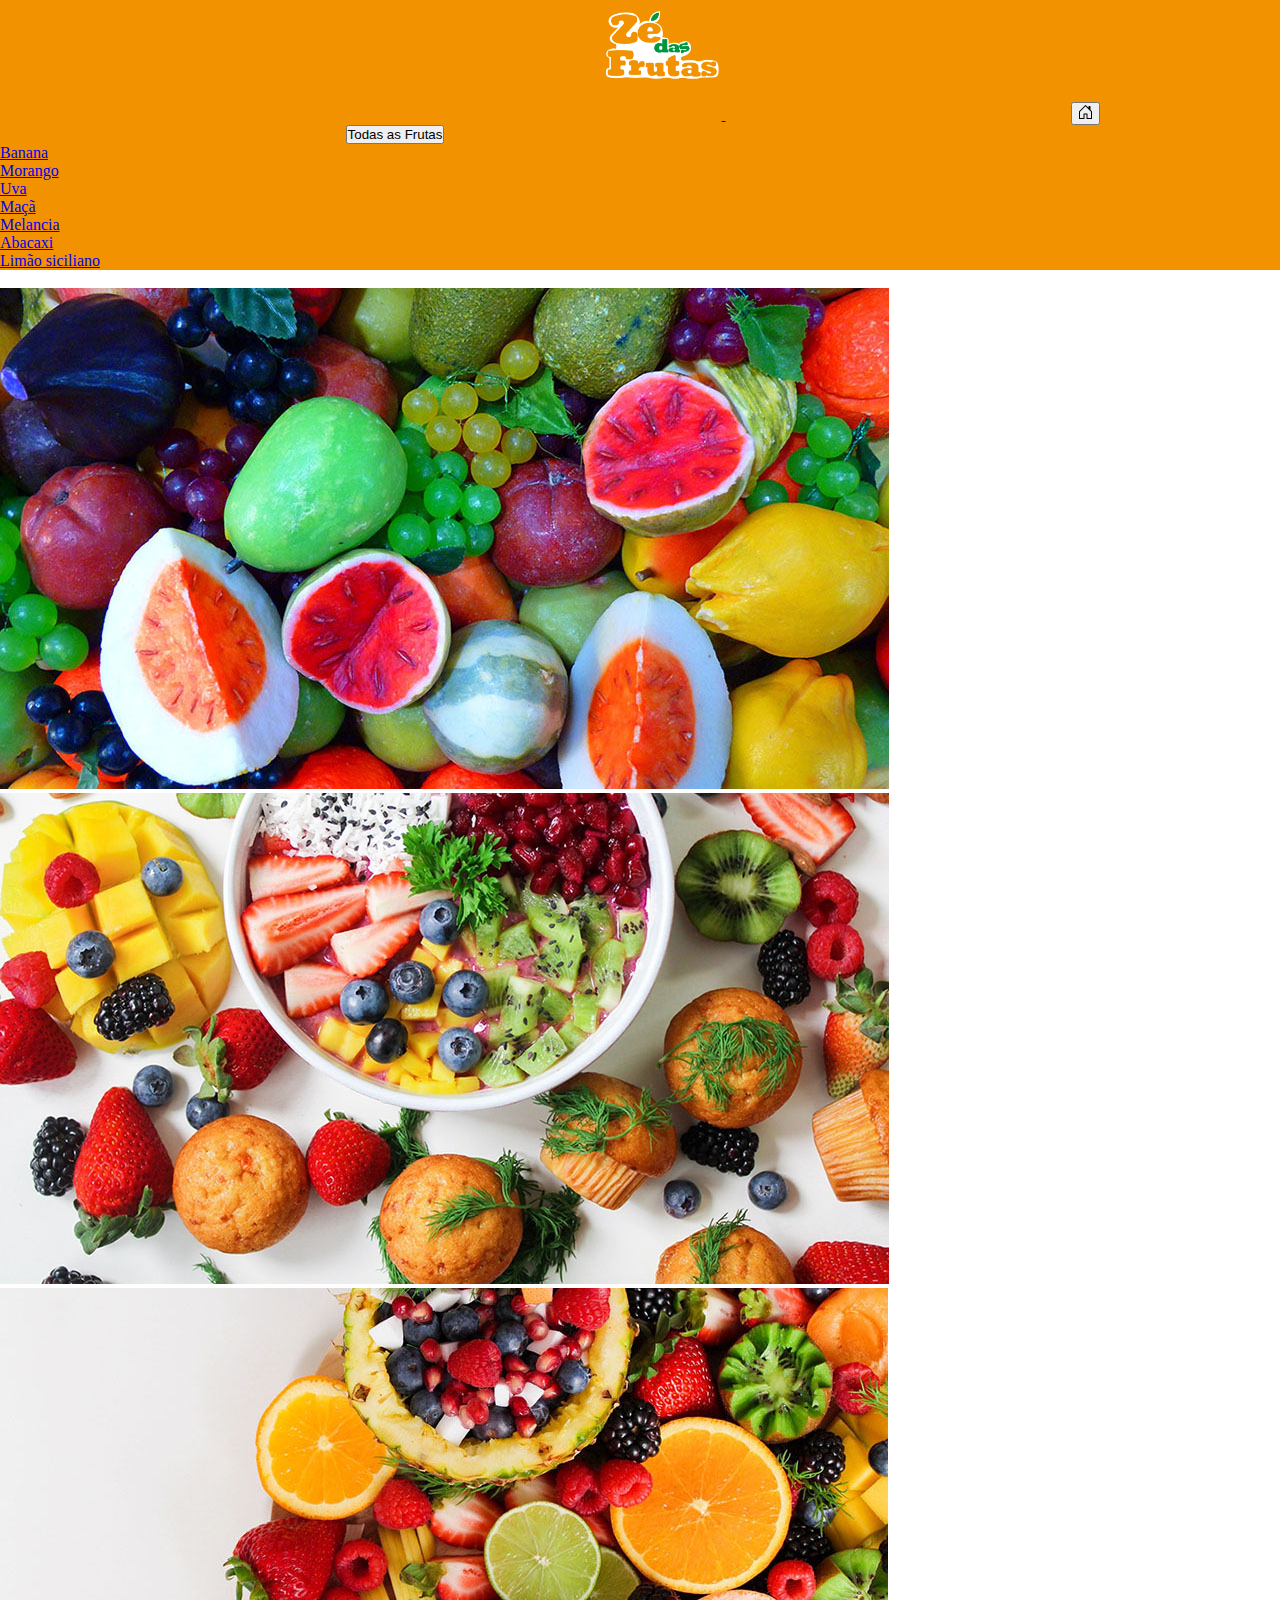
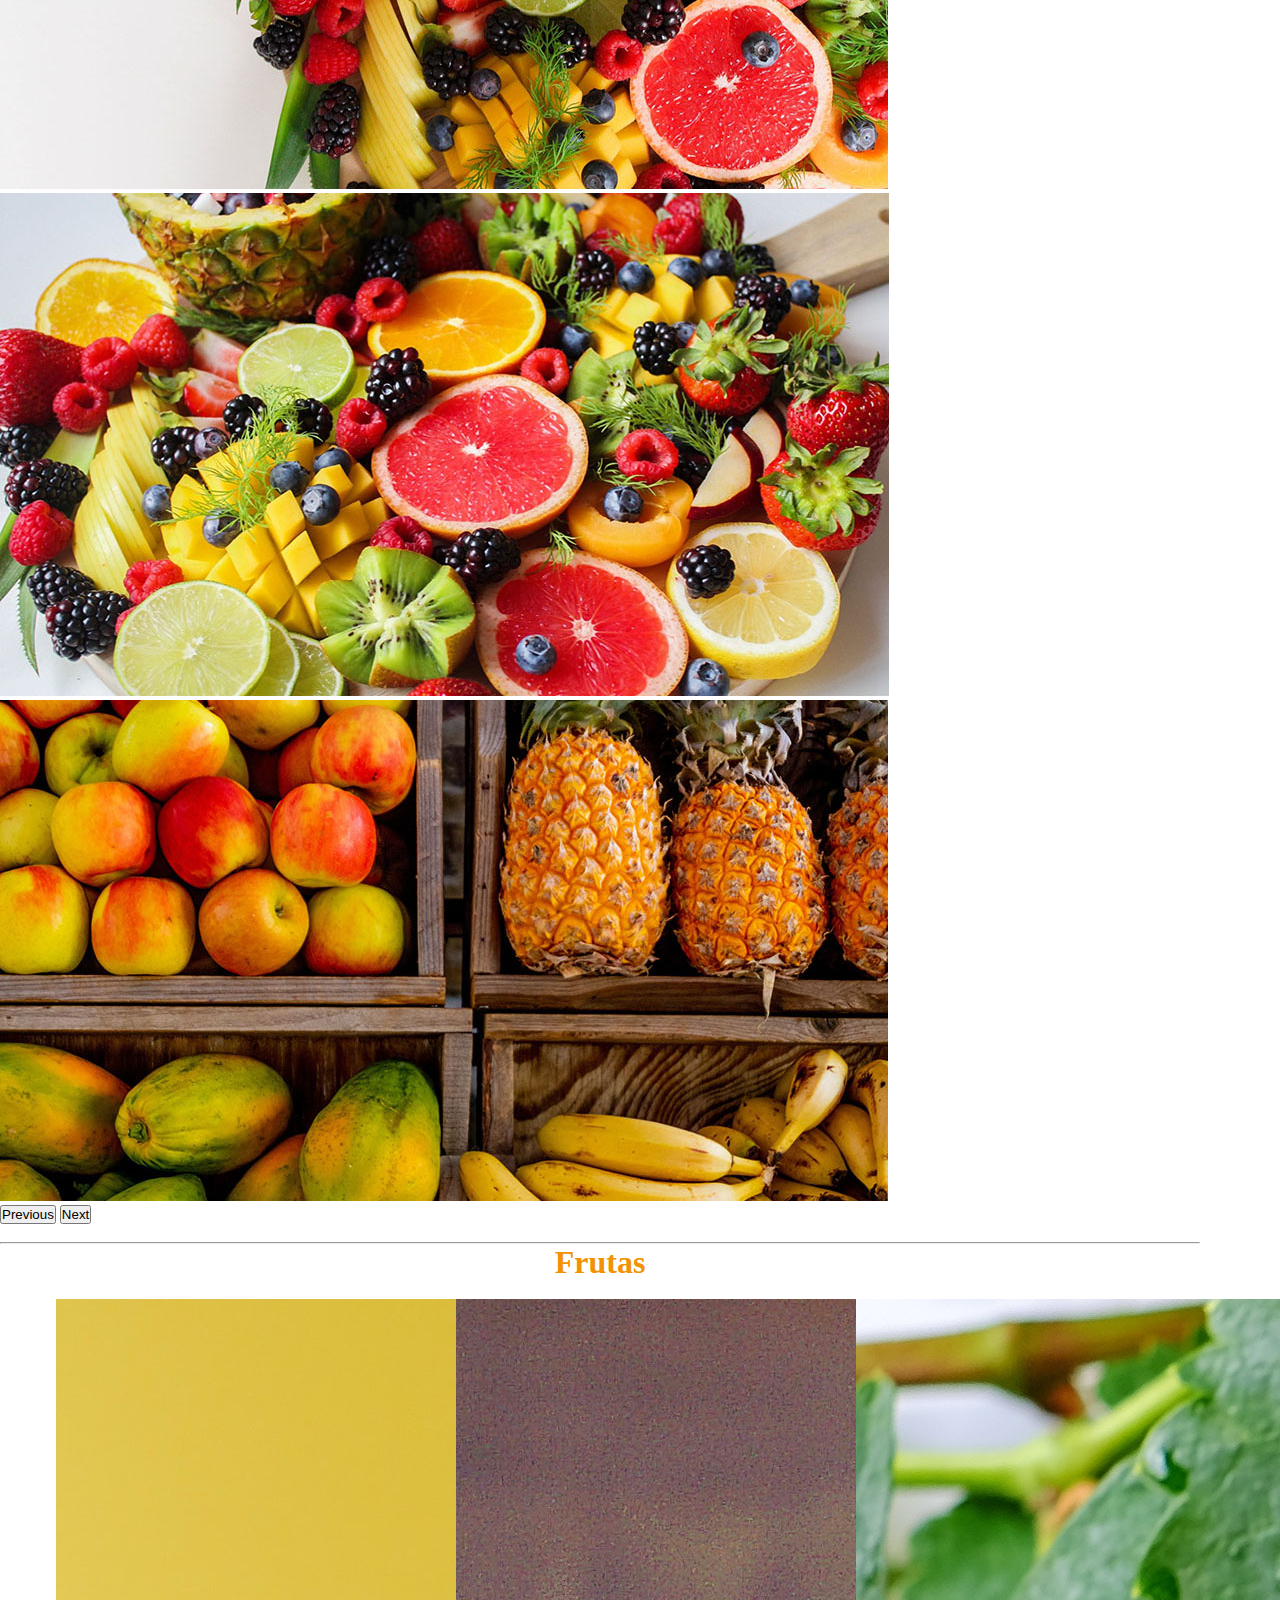
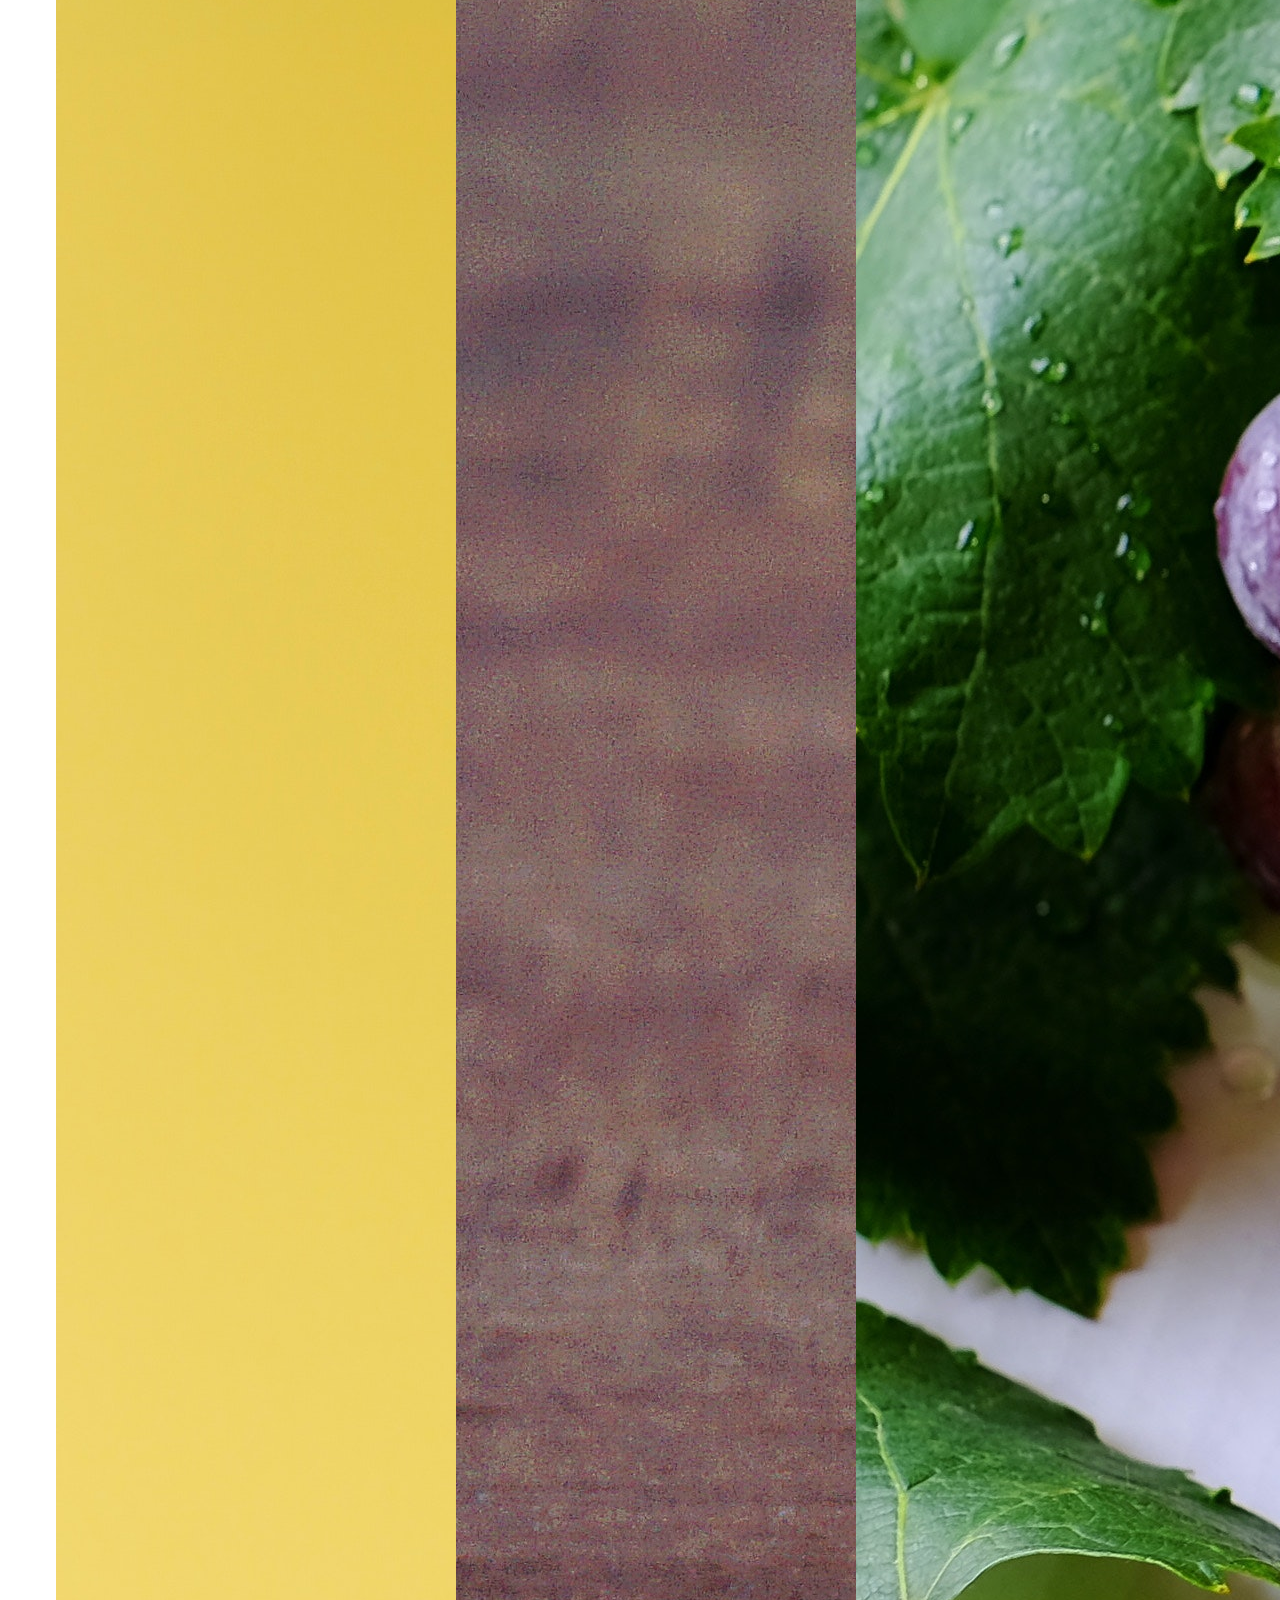
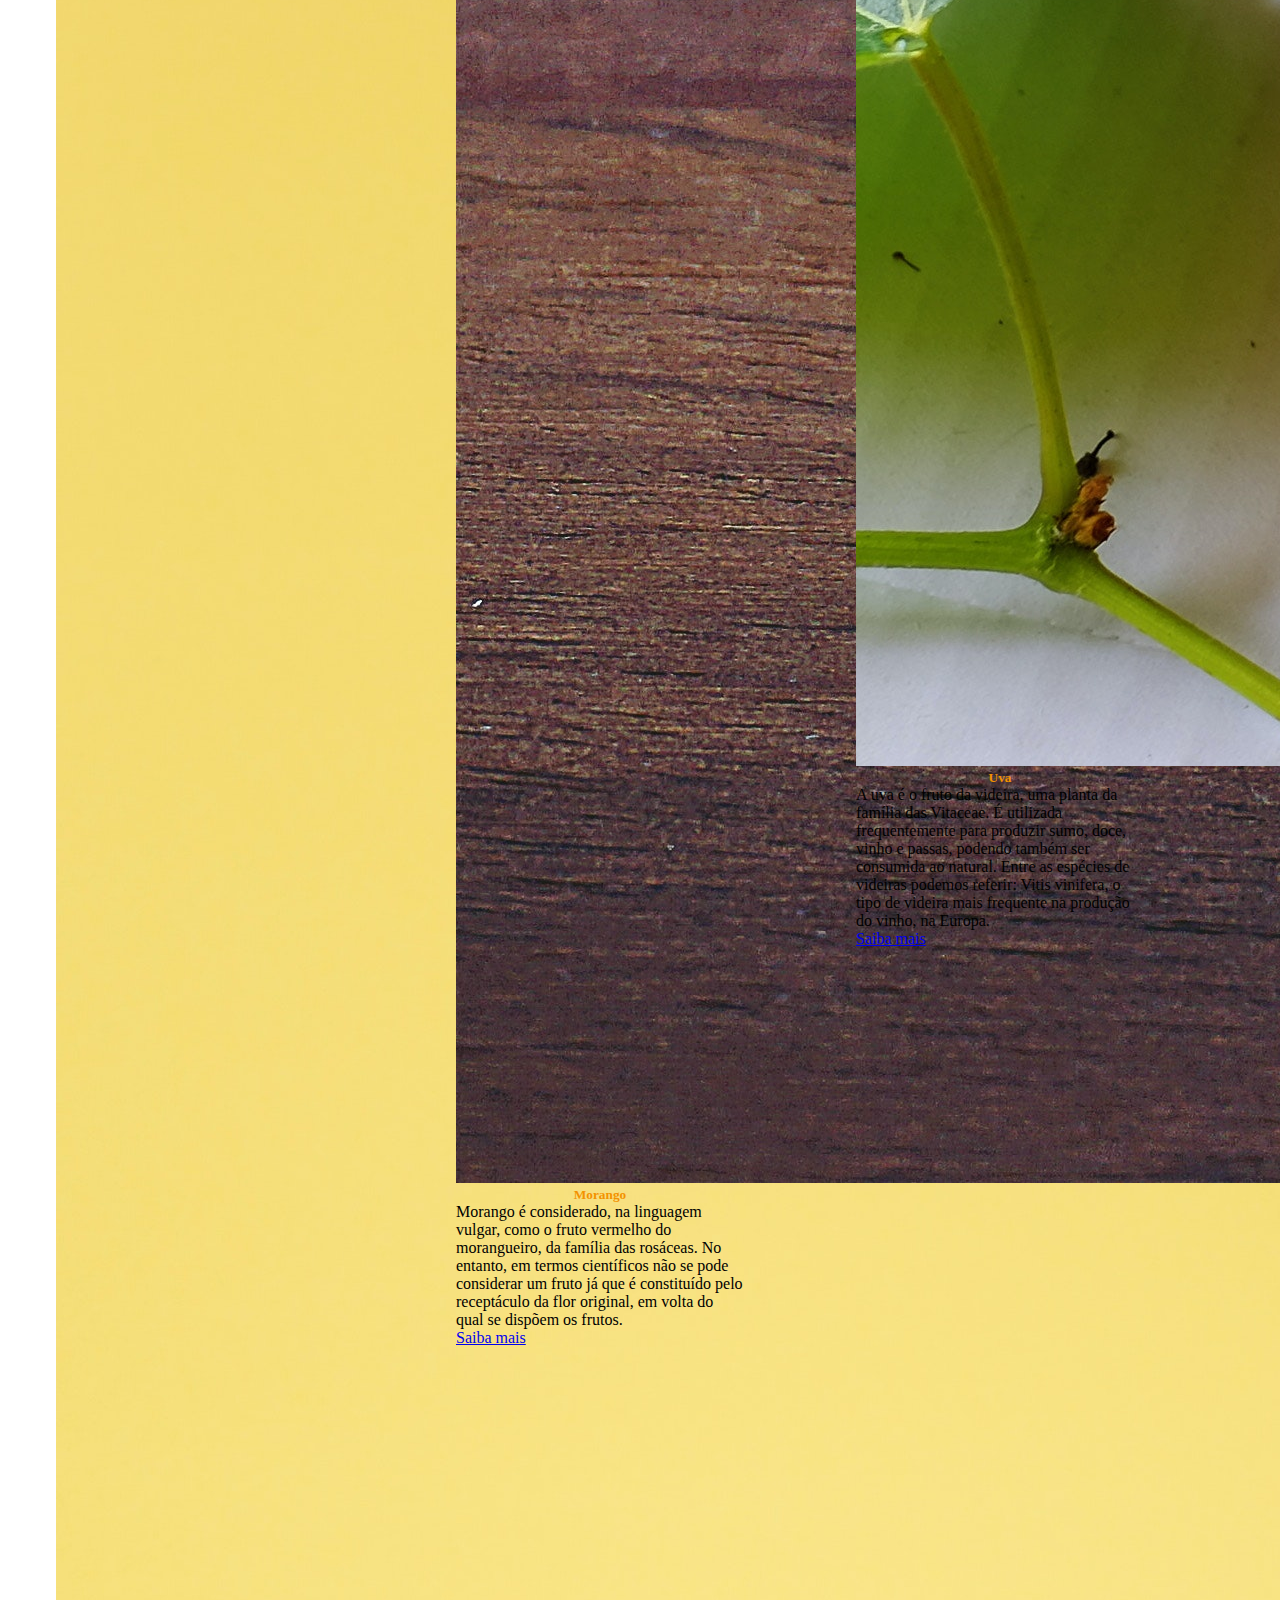
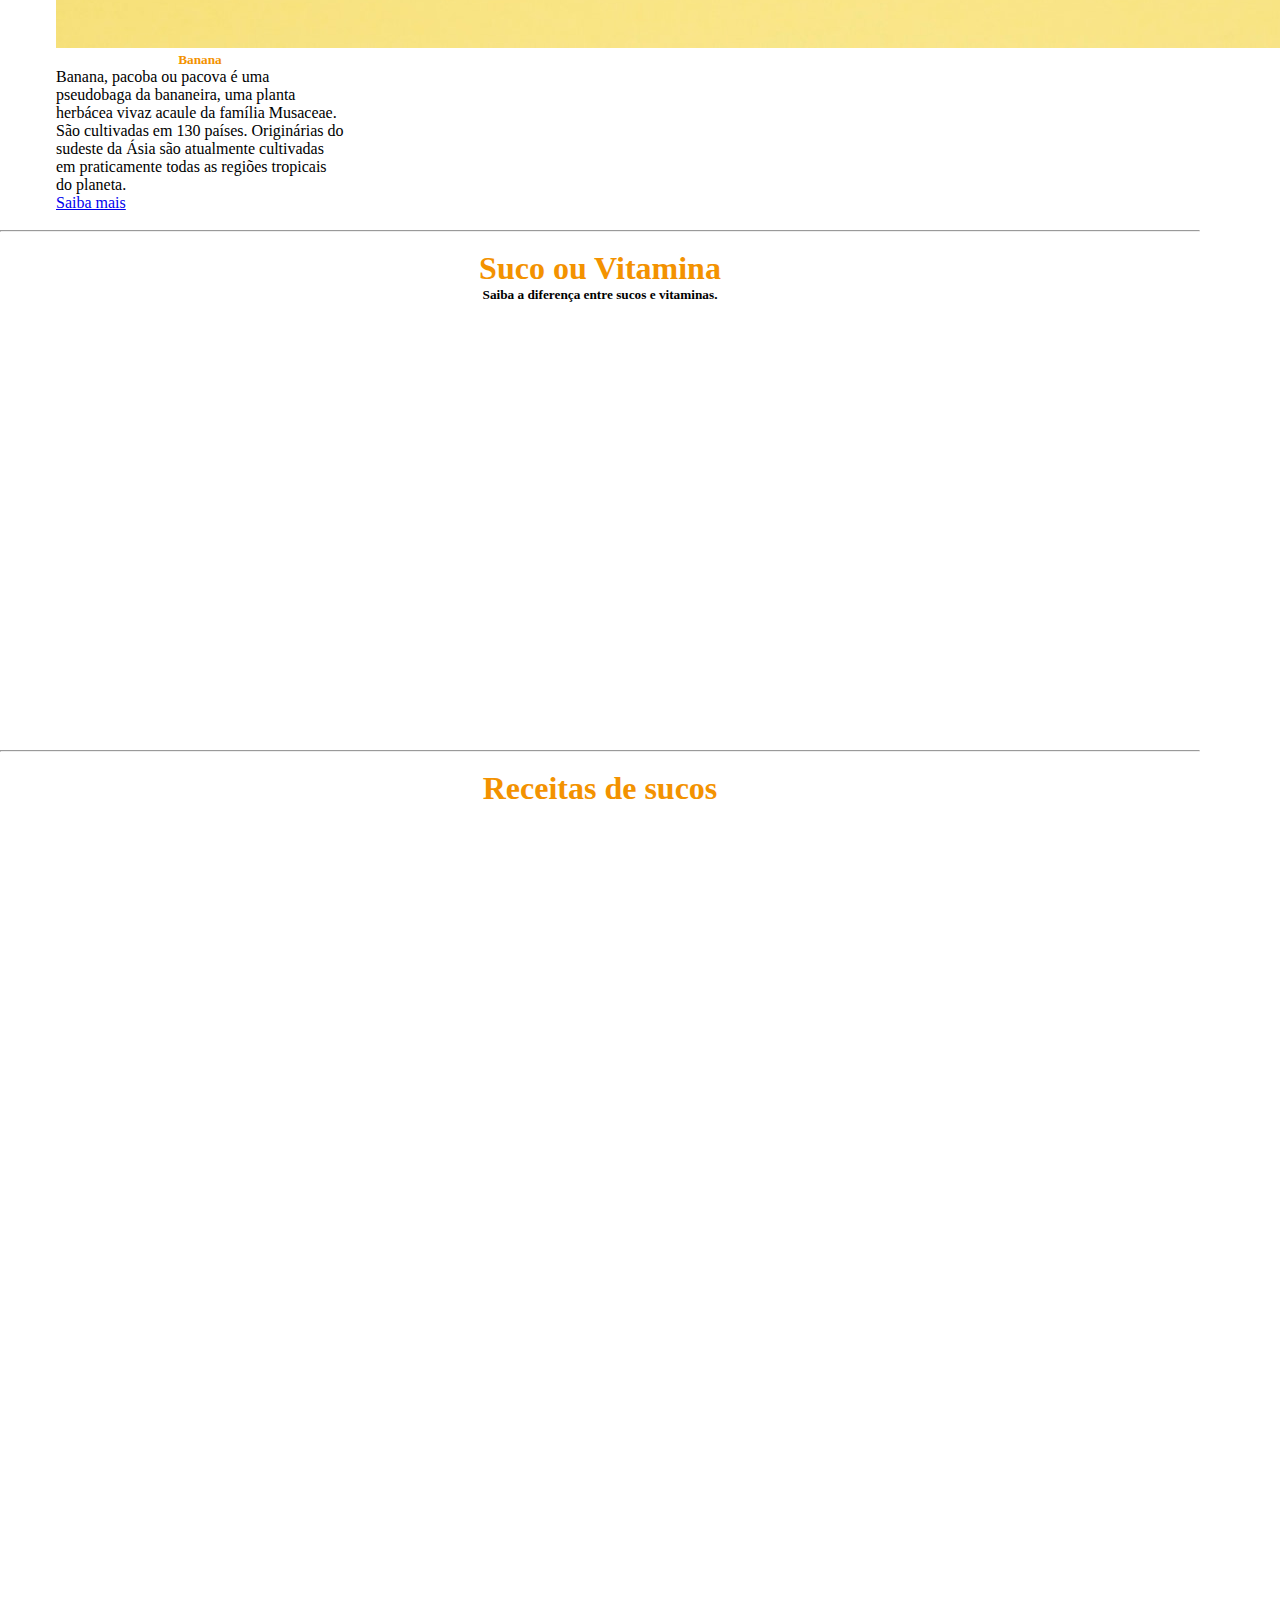
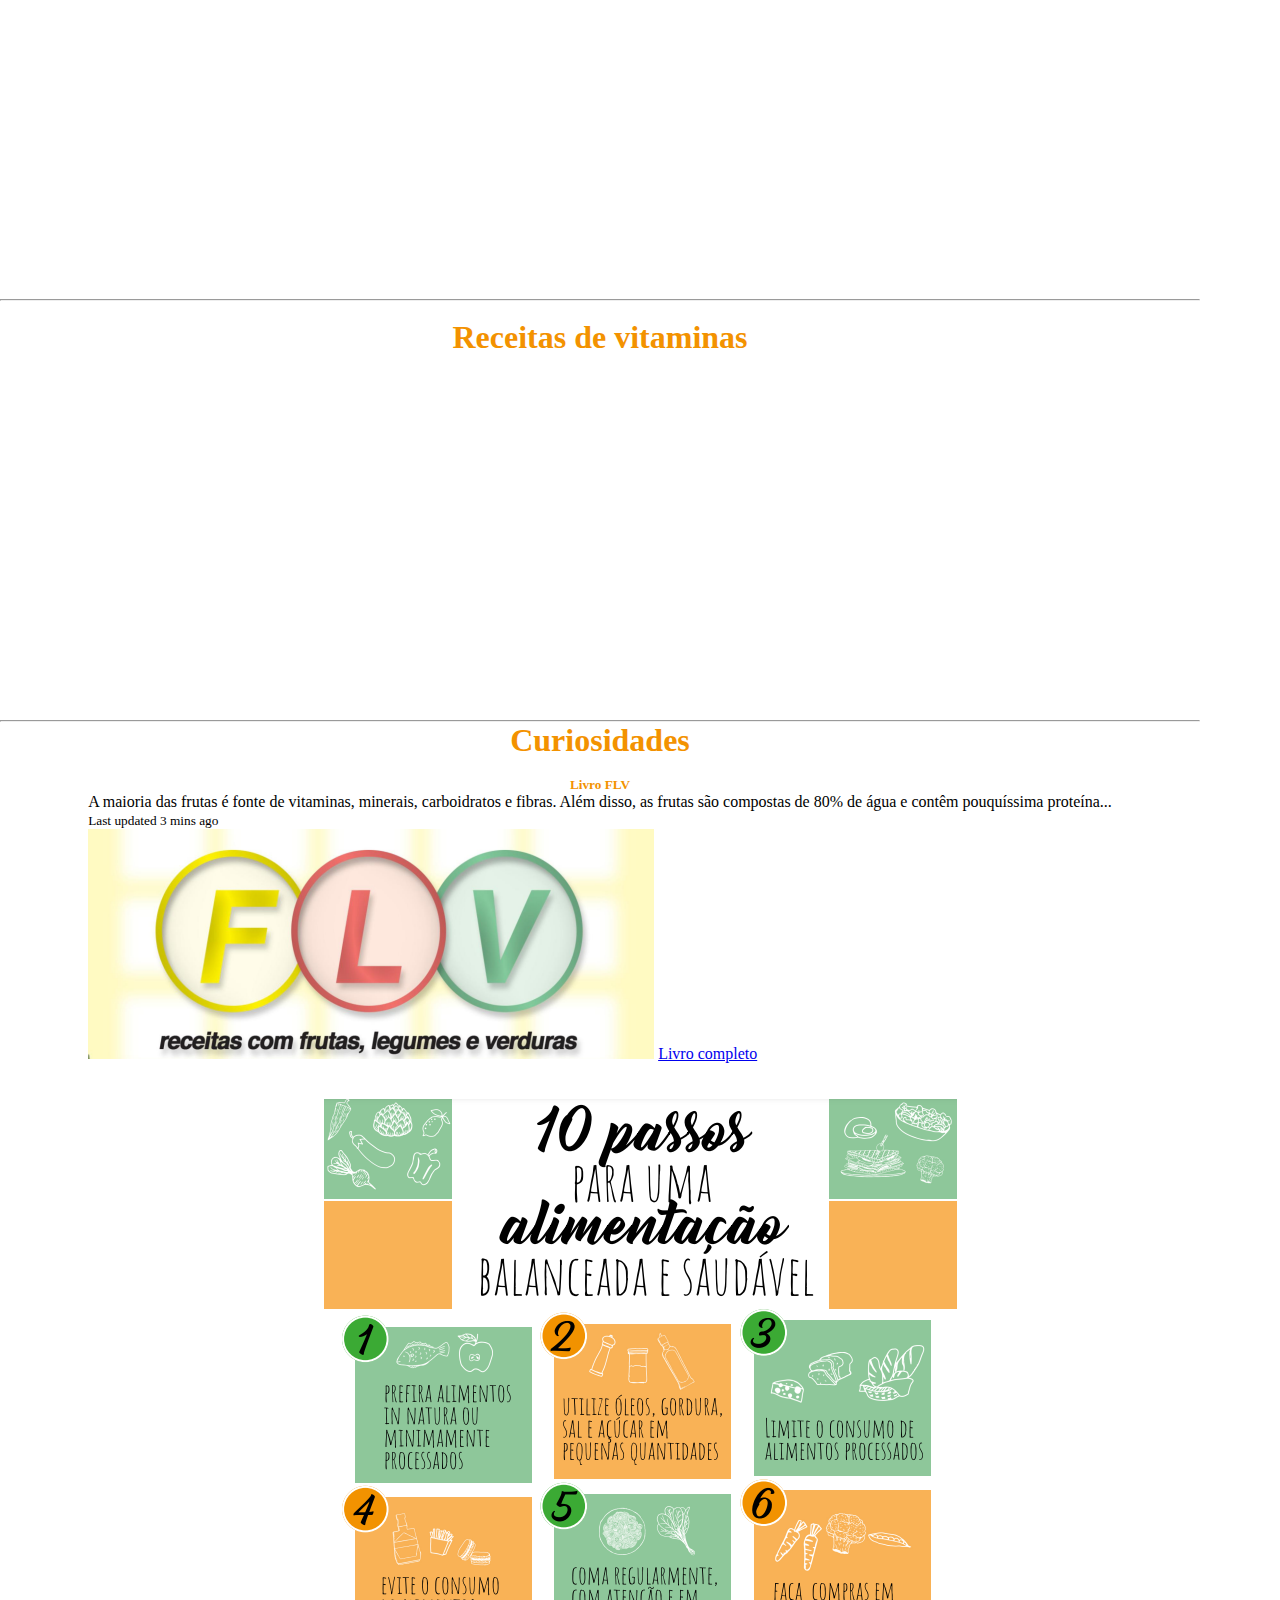
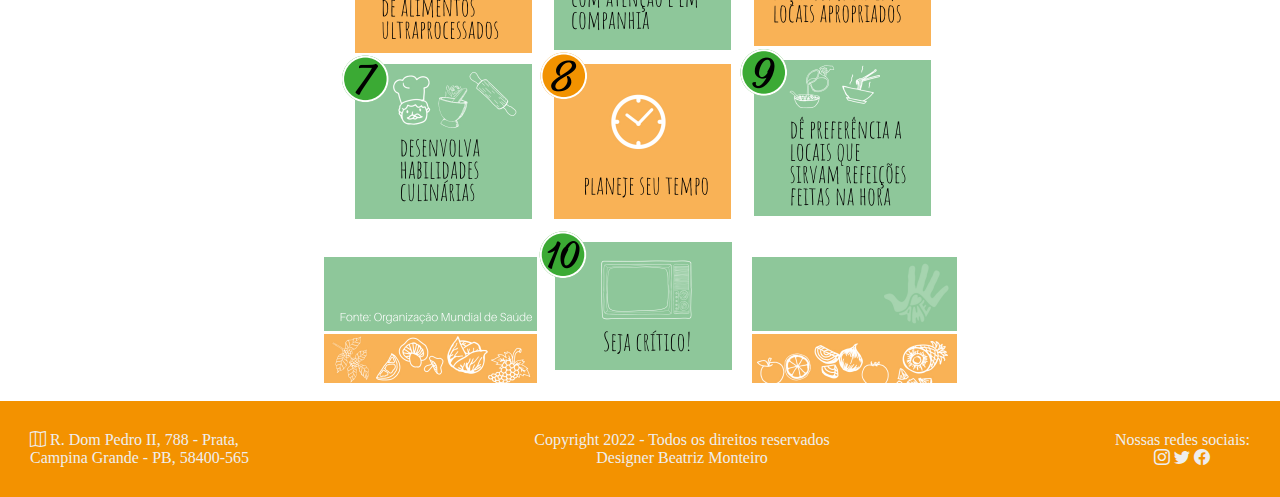
<file: index.html>
<!DOCTYPE html>
<html lang="en">

<head>
    <meta charset="UTF-8">
    <meta http-equiv="X-UA-Compatible" content="IE=edge">
    <meta name="viewport" content="width=device-width, initial-scale=1.0">
    <link rel="stylesheet" href="/css/style.css">
    <link rel="preconnect" href="https://fonts.googleapis.com">
    <link rel="preconnect" href="https://fonts.gstatic.com" crossorigin>
    <!-- CSS only -->
    <link href="https://cdn.jsdelivr.net/npm/bootstrap@5.2.0-beta1/dist/css/bootstrap.min.css" rel="stylesheet"
        integrity="sha384-0evHe/X+R7YkIZDRvuzKMRqM+OrBnVFBL6DOitfPri4tjfHxaWutUpFmBp4vmVor" crossorigin="anonymous">
    <title>Zé das Frutas</title>
</head>

<body>

    <!-- começo do navbar  -->
    
    
    <nav id="navbar" style="background-color: #F39200;">
        <div class="container-fluid">
            <a class="navbar-brand" href="/index.html">
                <img src="/imagens/logo.png" alt="" width="120" height="120" class="d-inline-flex align-text-center">
            </a>


            <a class="butao" href="/index.html">
                <button type="button" class="btn btn-success">
                <svg xmlns="http://www.w3.org/2000/svg" width="25" height="16" fill="currentColor" class="bi bi-house-door"
                    viewBox="0 0 16 16">
                    <path
                        d="M8.354 1.146a.5.5 0 0 0-.708 0l-6 6A.5.5 0 0 0 1.5 7.5v7a.5.5 0 0 0 .5.5h4.5a.5.5 0 0 0 .5-.5v-4h2v4a.5.5 0 0 0 .5.5H14a.5.5 0 0 0 .5-.5v-7a.5.5 0 0 0-.146-.354L13 5.793V2.5a.5.5 0 0 0-.5-.5h-1a.5.5 0 0 0-.5.5v1.293L8.354 1.146zM2.5 14V7.707l5.5-5.5 5.5 5.5V14H10v-4a.5.5 0 0 0-.5-.5h-3a.5.5 0 0 0-.5.5v4H2.5z">
                    </path>
                </svg>
                </button>
            </a>

            
            <!-- Example single success button -->
                <div class="btn-group">
                    <button type="button" class="btn btn-success dropdown-toggle" data-bs-toggle="dropdown"
                        aria-expanded="false">
                        Todas as Frutas
                    </button>
                    <ul class="dropdown-menu">
                        <li><a class="dropdown-item" href="/banana.html">Banana</a></li>
                        <li><a class="dropdown-item" href="/morango.html">Morango</a></li>
                        <li><a class="dropdown-item" href="/uva.html">Uva</a></li>
                        <li><a class="dropdown-item" href="/maca.html">Maçã</a></li>
                        <li><a class="dropdown-item" href="/melancia.html">Melancia</a></li>
                        <li><a class="dropdown-item" href="/abacaxi.html">Abacaxi</a></li>
                        <li><a class="dropdown-item" href="/limao.html">Limão siciliano</a></li>
                    </ul>
                </div>
    
        </div>
    
    </nav>
    
    <!-- Fim do navbar  -->
    
    <div class="container">
    
        <!--  Carrossel  -->
        <br>
    
        <div id="carouselExampleControls" class="carousel slide" data-bs-ride="carousel">
            <div class="carousel-inner">
                <div class="carousel-item active">
                    <img src="/imagens/fruta (1).jpg" class="d-block w-100" alt="...">
                </div>
                <div class="carousel-item">
                    <img src="imagens/fruta (2).jpg" class="d-block w-100" alt="...">
                </div>
                <div class="carousel-item">
                    <img src="imagens//fruta (3).jpg" class="d-block w-100" alt="...">
                </div>
                <div class="carousel-item">
                    <img src="imagens//fruta (4).jpg" class="d-block w-100" alt="...">
                </div>
                <div class="carousel-item">
                    <img src="imagens//fruta (5).jpg" class="d-block w-100" alt="...">
                </div>
            </div>
            <button class="carousel-control-prev" type="button" data-bs-target="#carouselExampleControls"
                data-bs-slide="prev">
                <span class="carousel-control-prev-icon" aria-hidden="true"></span>
                <span class="visually-hidden">Previous</span>
            </button>
            <button class="carousel-control-next" type="button" data-bs-target="#carouselExampleControls"
                data-bs-slide="next">
                <span class="carousel-control-next-icon" aria-hidden="true"></span>
                <span class="visually-hidden">Next</span>
            </button>
        </div>
        <!--  Carrossel  -->
        <br>
        <hr>
        <!-- CARDS -->
    
        <div class="texto">
            <h1>Frutas</h1>
        </div>
        <br>
        <div class="cards">
            <div class="card" style="width: 18rem;">
                <img src="/imagens/banana.jpg" class="card-img-top" alt="...">
                <div class="card-body">
                    <h5 class="card-title">Banana</h5>
                    <p class="card-text">Banana, pacoba ou pacova é uma pseudobaga da bananeira, uma planta herbácea
                        vivaz acaule da família Musaceae. São cultivadas em 130 países. Originárias do sudeste da Ásia
                        são atualmente cultivadas em praticamente todas as regiões tropicais do planeta.</p>
                    <a href="/banana.html" class="btn btn-primary">Saiba mais</a>
                </div>
            </div>
    
            <div class="card" style="width: 18rem;">
                <img src="/imagens/morango.jpg" class="card-img-top" alt="...">
                <div class="card-body">
                    <h5 class="card-title">Morango</h5>
                    <p class="card-text">Morango é considerado, na linguagem vulgar, como o fruto vermelho do
                        morangueiro, da família das rosáceas. No entanto, em termos científicos não se pode considerar
                        um fruto já que é constituído pelo receptáculo da flor original, em volta do qual se dispõem os
                        frutos.</p>
                    <a href="/morango.html" class="btn btn-primary">Saiba mais</a>
                </div>
            </div>
    
            <div class="card" style="width: 18rem;">
                <img src="/imagens/uvas.jpg" class="card-img-top" alt="...">
                <div class="card-body">
                    <h5 class="card-title">Uva</h5>
                    <p class="card-text">A uva é o fruto da videira, uma planta da família das Vitaceae. É utilizada
                        frequentemente para produzir sumo, doce, vinho e passas, podendo também ser consumida ao
                        natural. Entre as espécies de videiras podemos referir: Vitis vinifera, o tipo de videira mais
                        frequente na produção do vinho, na Europa.</p>
                    <a href="/uva.html" class="btn btn-primary">Saiba mais</a>
                </div>
            </div>
        </div>
        <!-- FIM DOS CARDS-->
        <br>
    
        <!-- Card de suco -->
    
        <hr>
        <br>

        <div class="texto">
            <h1>Suco ou Vitamina</h1>
        </div>

        <div class="descricao">
            <h5>Saiba a diferença entre sucos e vitaminas.</h5>
        </div>

        <div class="youtube">
            <iframe width="785" height="425" src="https://www.youtube.com/embed/pBX12Xrjl68" title="YouTube video player" frameborder="0" allow="accelerometer; autoplay; clipboard-write; encrypted-media; gyroscope; picture-in-picture" allowfullscreen></iframe>
        </div>
        <br>

        <hr>
        <br>

        <div class="texto">
            <h1>Receitas de sucos</h1>
        </div>

        <div id="videos">

            <div class="youtube-galery">
    
                <iframe width="560" height="315" src="https://www.youtube.com/embed/NeQDqSvxlBs" title="YouTube video player" frameborder="0" allow="accelerometer; autoplay; clipboard-write; encrypted-media; gyroscope; picture-in-picture" class="galery-img" allowfullscreen></iframe>
    
                <iframe width="560" height="315" src="https://www.youtube.com/embed/UaaNuRmp-7k" title="YouTube video player" frameborder="0" allow="accelerometer; autoplay; clipboard-write; encrypted-media; gyroscope; picture-in-picture" class="galery-img" allowfullscreen></iframe>
            
            </div>
            
            <div class="youtube-galery">
    
                <iframe width="560" height="315" src="https://www.youtube.com/embed/vjnX8_v6XDM" title="YouTube video player" frameborder="0" allow="accelerometer; autoplay; clipboard-write; encrypted-media; gyroscope; picture-in-picture" class="galery-img" allowfullscreen></iframe>
    
                <iframe width="560" height="315" src="https://www.youtube.com/embed/HNTU9H2HLK4" title="YouTube video player" frameborder="0" allow="accelerometer; autoplay; clipboard-write; encrypted-media; gyroscope; picture-in-picture" class="galery-img" allowfullscreen></iframe>
    
            </div>

            <div id="ultimo-video">
                <div class="youtube-galery">
        
                    <iframe width="560" height="315" src="https://www.youtube.com/embed/ey9vOga5FEc" title="YouTube video player" frameborder="0" allow="accelerometer; autoplay; clipboard-write; encrypted-media; gyroscope; picture-in-picture" class="galery-img" allowfullscreen></iframe>
        
                </div>
            </div>
    

        </div>

        <hr>
        <br>

        <div class="texto">
            <h1>Receitas de vitaminas</h1>
        </div>

        <div id="videos">

            <div class="youtube-galery">
    
                <iframe width="560" height="315" src="https://www.youtube.com/embed/7yR1svgzQ8E" title="YouTube video player" frameborder="0" allow="accelerometer; autoplay; clipboard-write; encrypted-media; gyroscope; picture-in-picture" class="galery-img" allowfullscreen></iframe>
    
                <iframe width="560" height="315" src="https://www.youtube.com/embed/EDSmsRZZVuU" title="YouTube video player" frameborder="0" allow="accelerometer; autoplay; clipboard-write; encrypted-media; gyroscope; picture-in-picture" class="galery-img" allowfullscreen></iframe>
            
            </div>
        </div>

            <!-- Fim card de suco -->
            
            <!-- CURIOSIDADES  -->
            <hr>
            <div id="curiosidades">
                
                <div class="texto">
                    <h1>Curiosidades</h1>
                </div>
                
                <br>
                
                <div class="curiosidades-conteudos">


                    <div class="card">
                        <div class="card-body">
                            <h5 class="card-title">Livro FLV</h5>
                            <p class="card-text">A maioria das frutas é fonte de vitaminas, minerais, carboidratos e fibras.
                                Além disso, as frutas são compostas de 80% de água e contêm pouquíssima proteína... </p>
                            <p class="card-text"><small class="text-muted">Last updated 3 mins ago</small></p>
                        </div>
                        <img src="/imagens/livro-2.png" class="card-img-bottom" alt="...">
                        <a href="http://www.codeagro.sp.gov.br/uploads/publicacaoesCesans/LIVRO_FLV_FRUTAS_LEGUMES_E_VERDURAS-editado.pdf"
                            class="btn btn-primary">Livro completo</a>
                    </div>
                    
                    </div>
                        
                        
                        
                        
                    </div>
                    
                </div>

                <br>
                <br>
                <!-- FIM DE CURIOSIDADES  -->
                
                <!-- vida saudavel-->
                <div class="saudavel">
                    <img src="/imagens/alimentacao.png" class="img-fluid" alt="...">
                </div>
                <br>
            </div>
            <!--  fim vida saudavel-->
            <!--  footer  -->
            
            <footer>
                <div class="endereco">
                    <P> <i class="bi bi-map"></i> R. Dom Pedro II, 788 - Prata,</p>
                        <p> Campina Grande - PB, 58400-565</P>
                        </div>
                        
                        <div class="quem-sou">
                            <p>Copyright 2022 - Todos os direitos reservados</p>
                            <p>Designer Beatriz Monteiro</p>
                        </div>
                        
                        <div class="redes">
                            <p> Nossas redes sociais: </p>
                            <i class="bi bi-instagram"></i>
                            <i class="bi bi-twitter"></i>
                            <i class="bi bi-facebook"></i>
                        </div>
    </div>
                        
                        
                    </footer>
                    
                    <!--  fim do footer -->
                    
                    
                    <script src="https://cdn.jsdelivr.net/npm/bootstrap@5.2.0-beta1/dist/js/bootstrap.bundle.min.js"
                    integrity="sha384-pprn3073KE6tl6bjs2QrFaJGz5/SUsLqktiwsUTF55Jfv3qYSDhgCecCxMW52nD2"
        crossorigin="anonymous"></script>
</body>
</html>
</file>
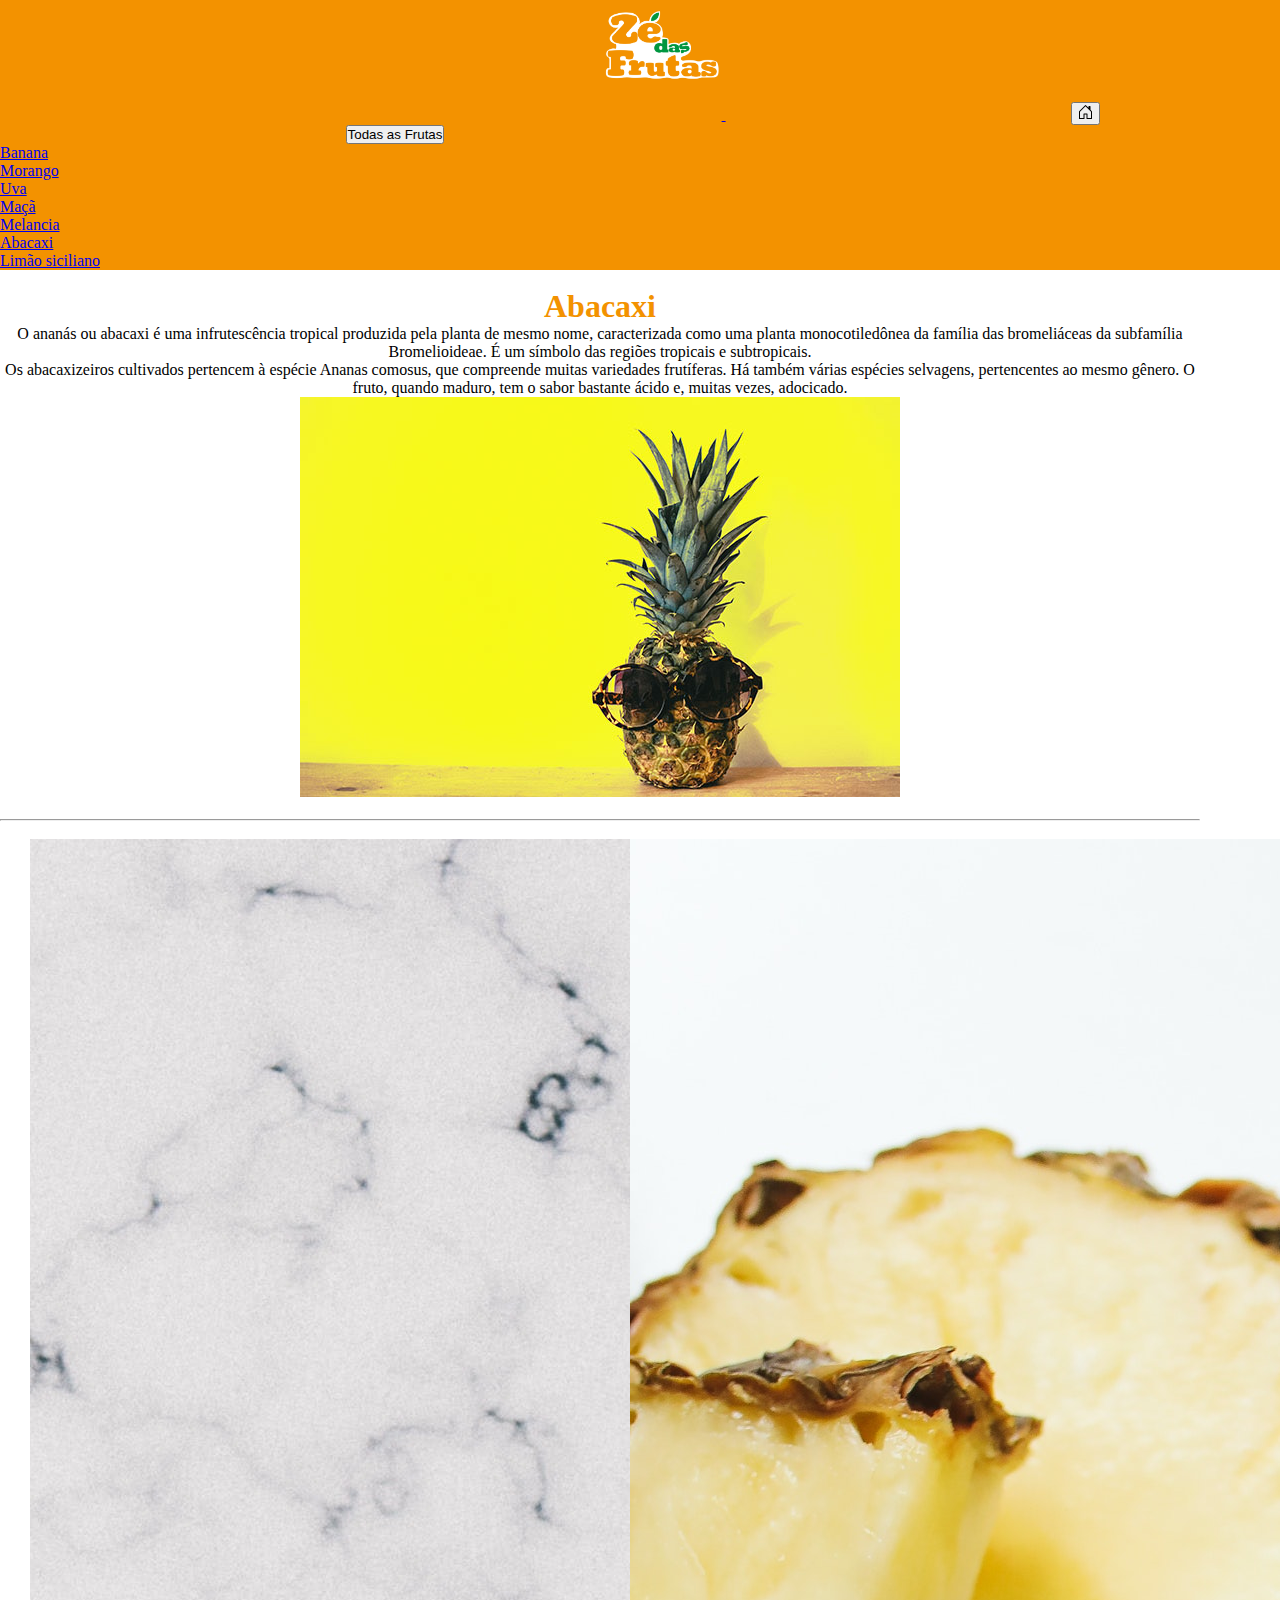
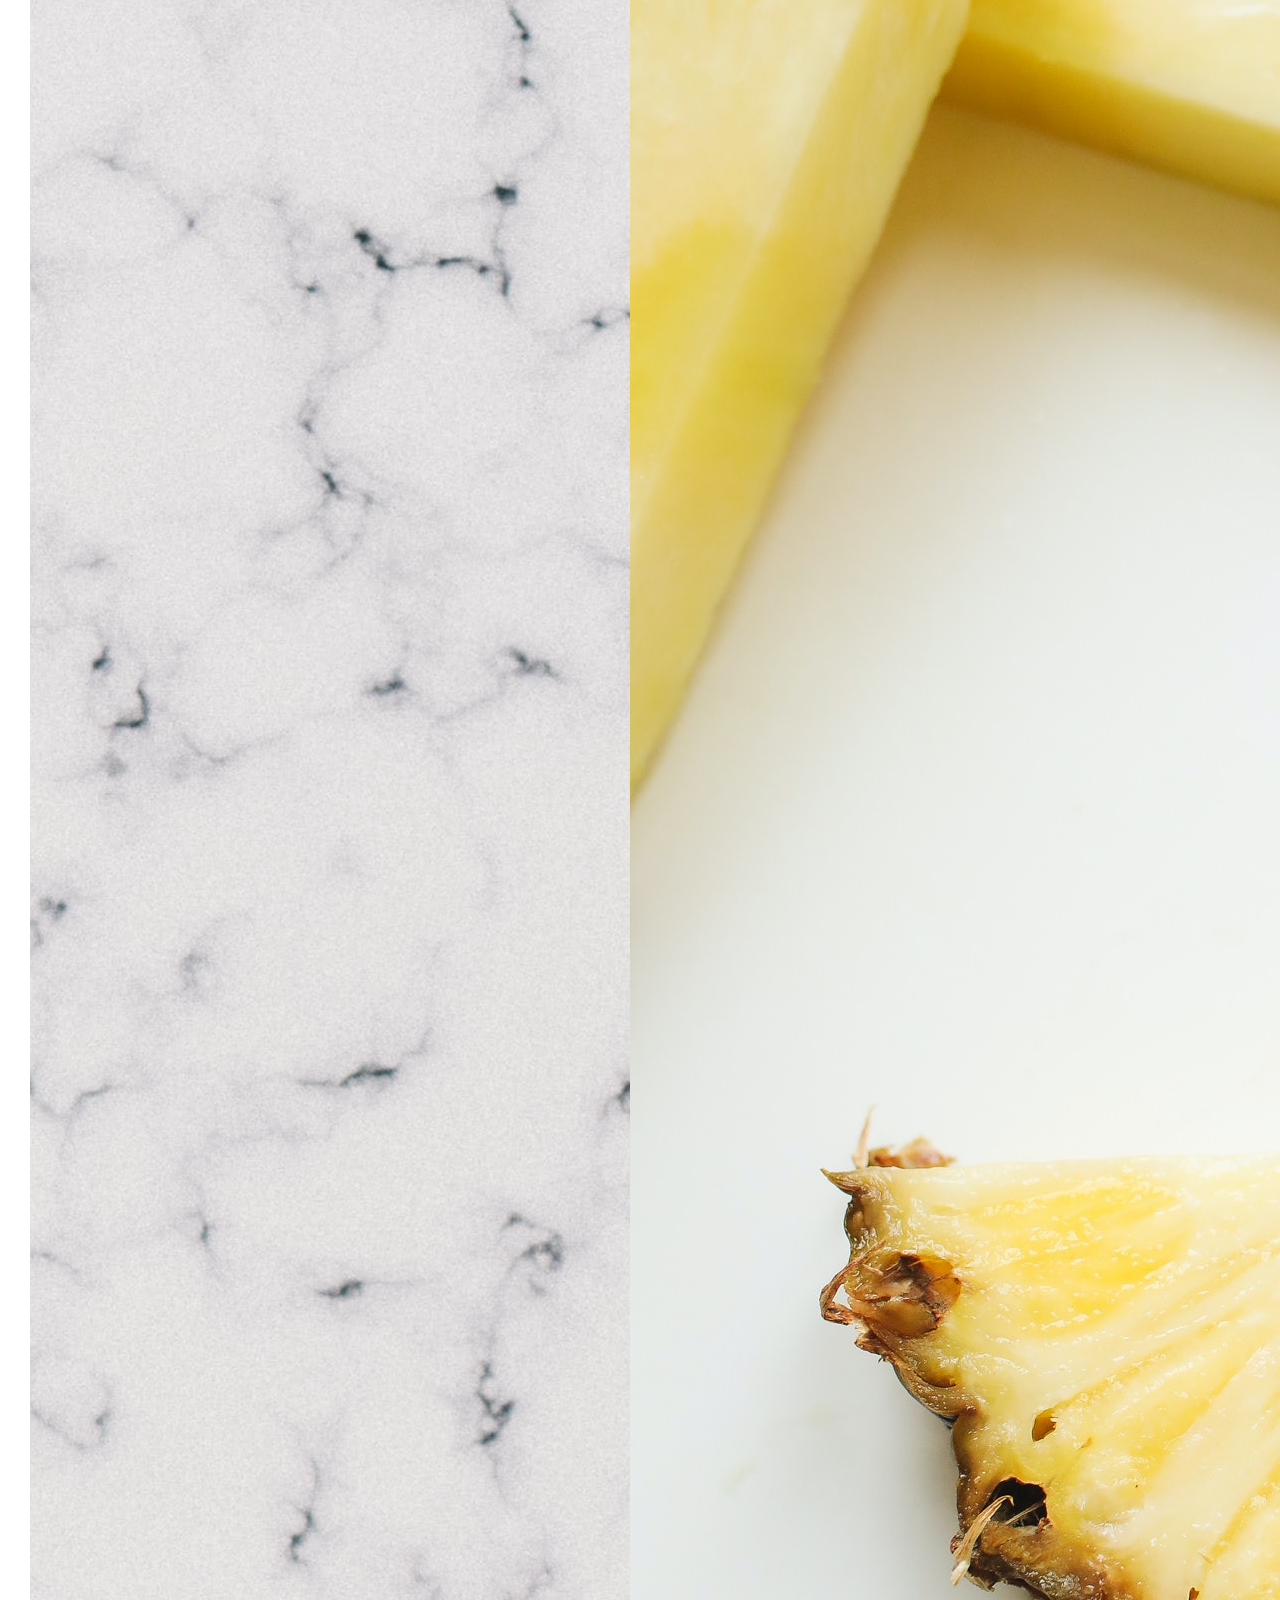
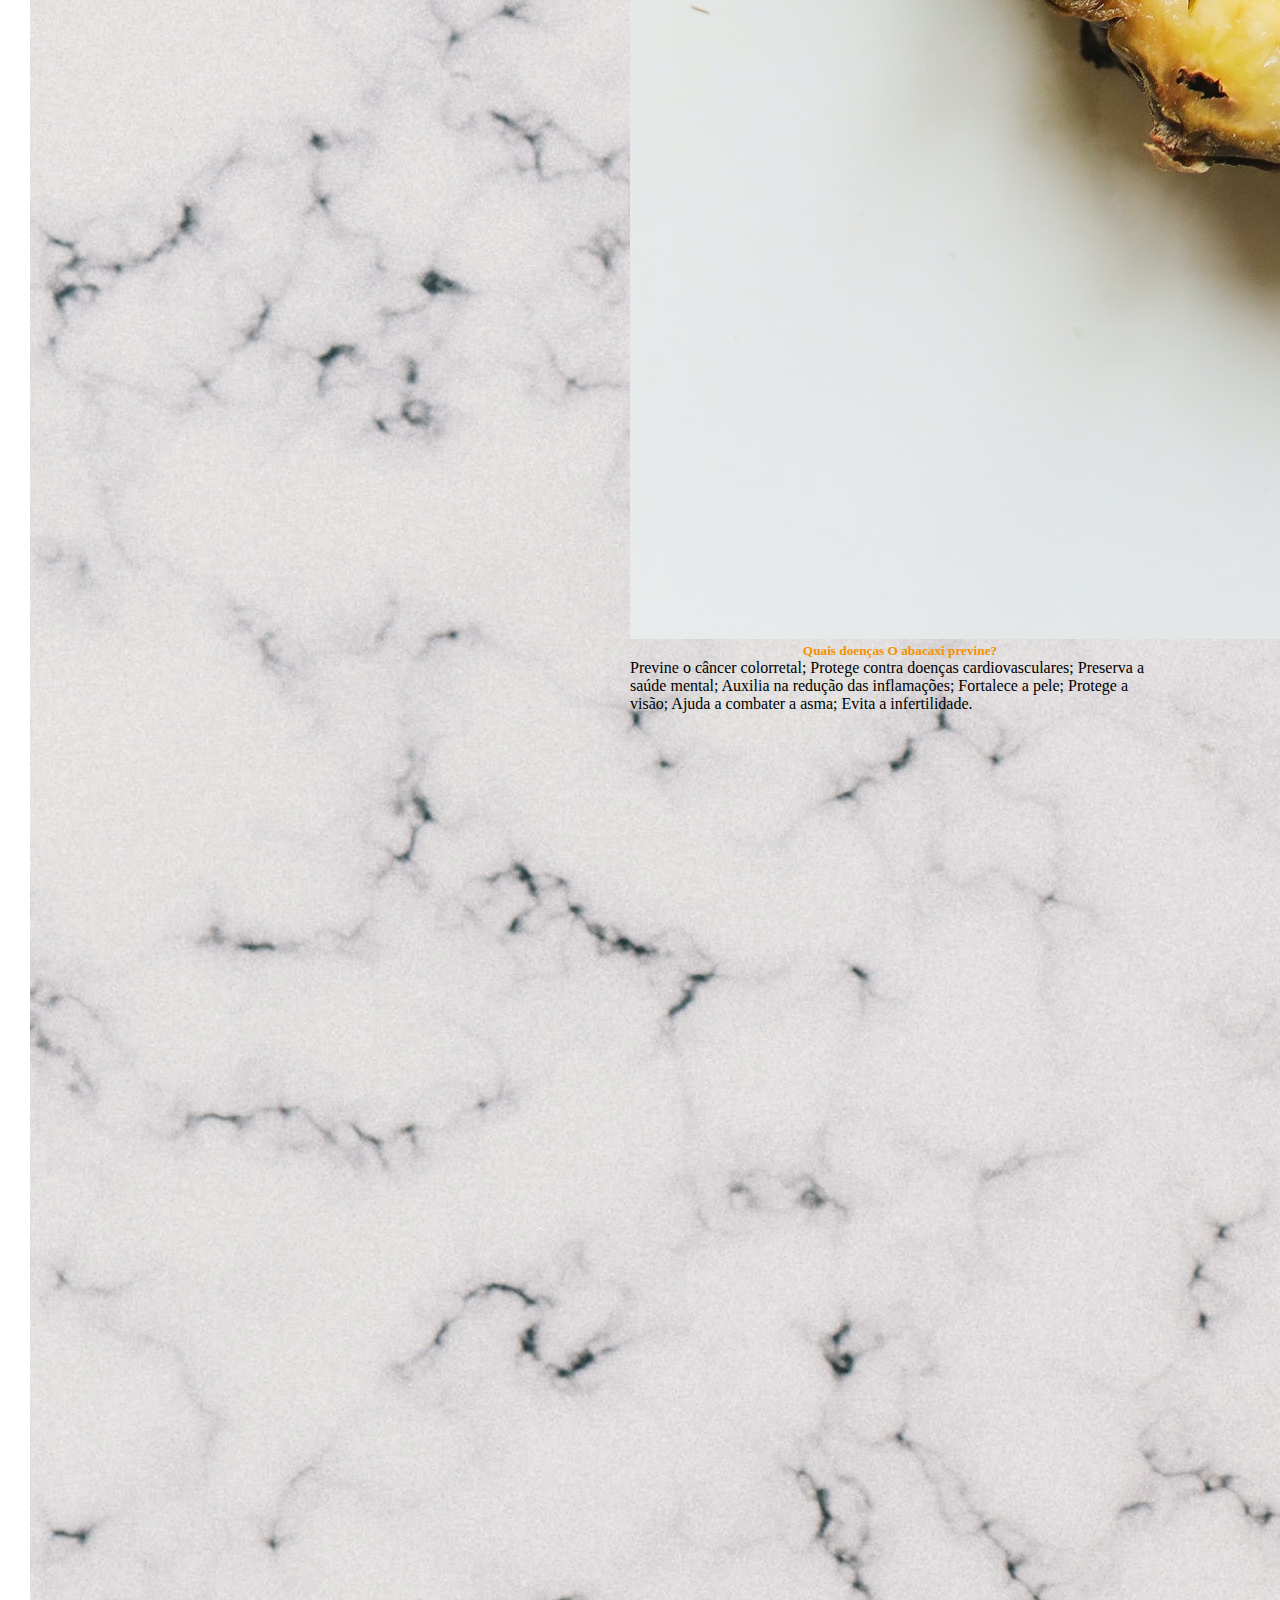
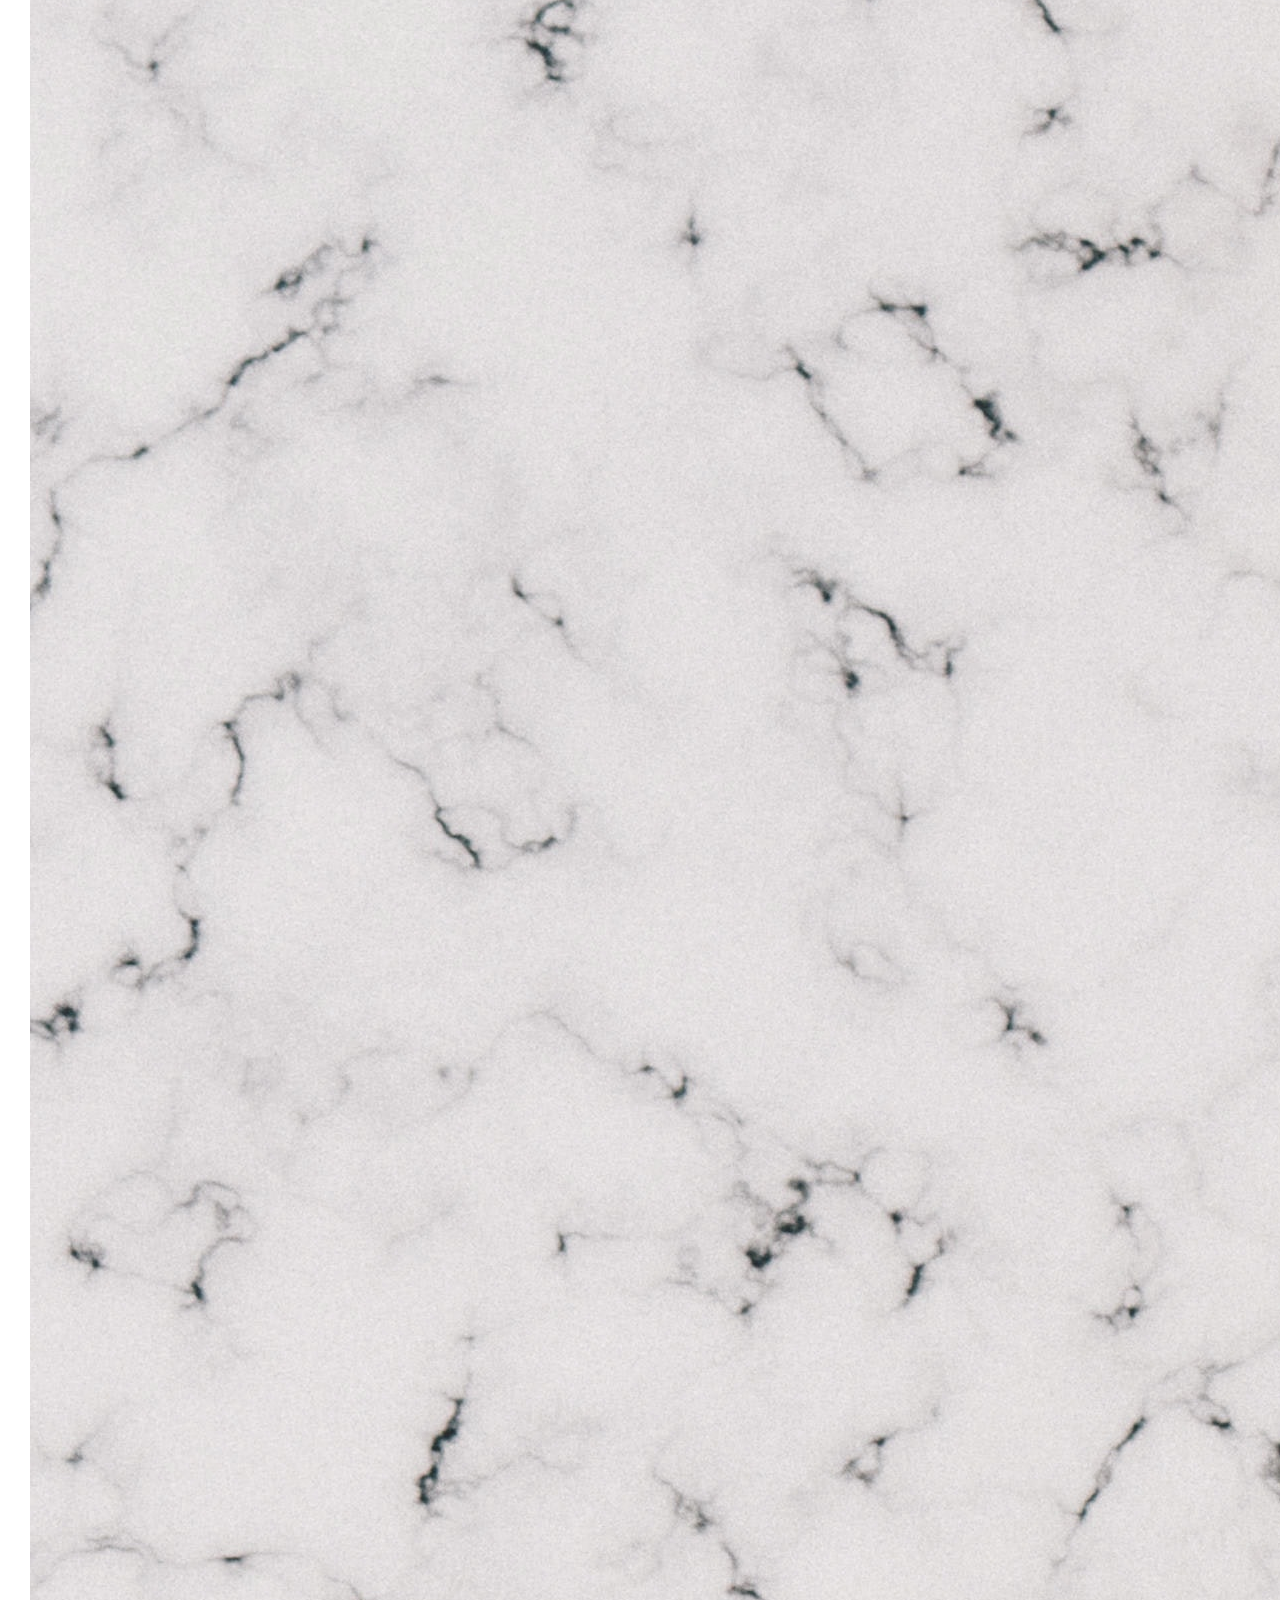
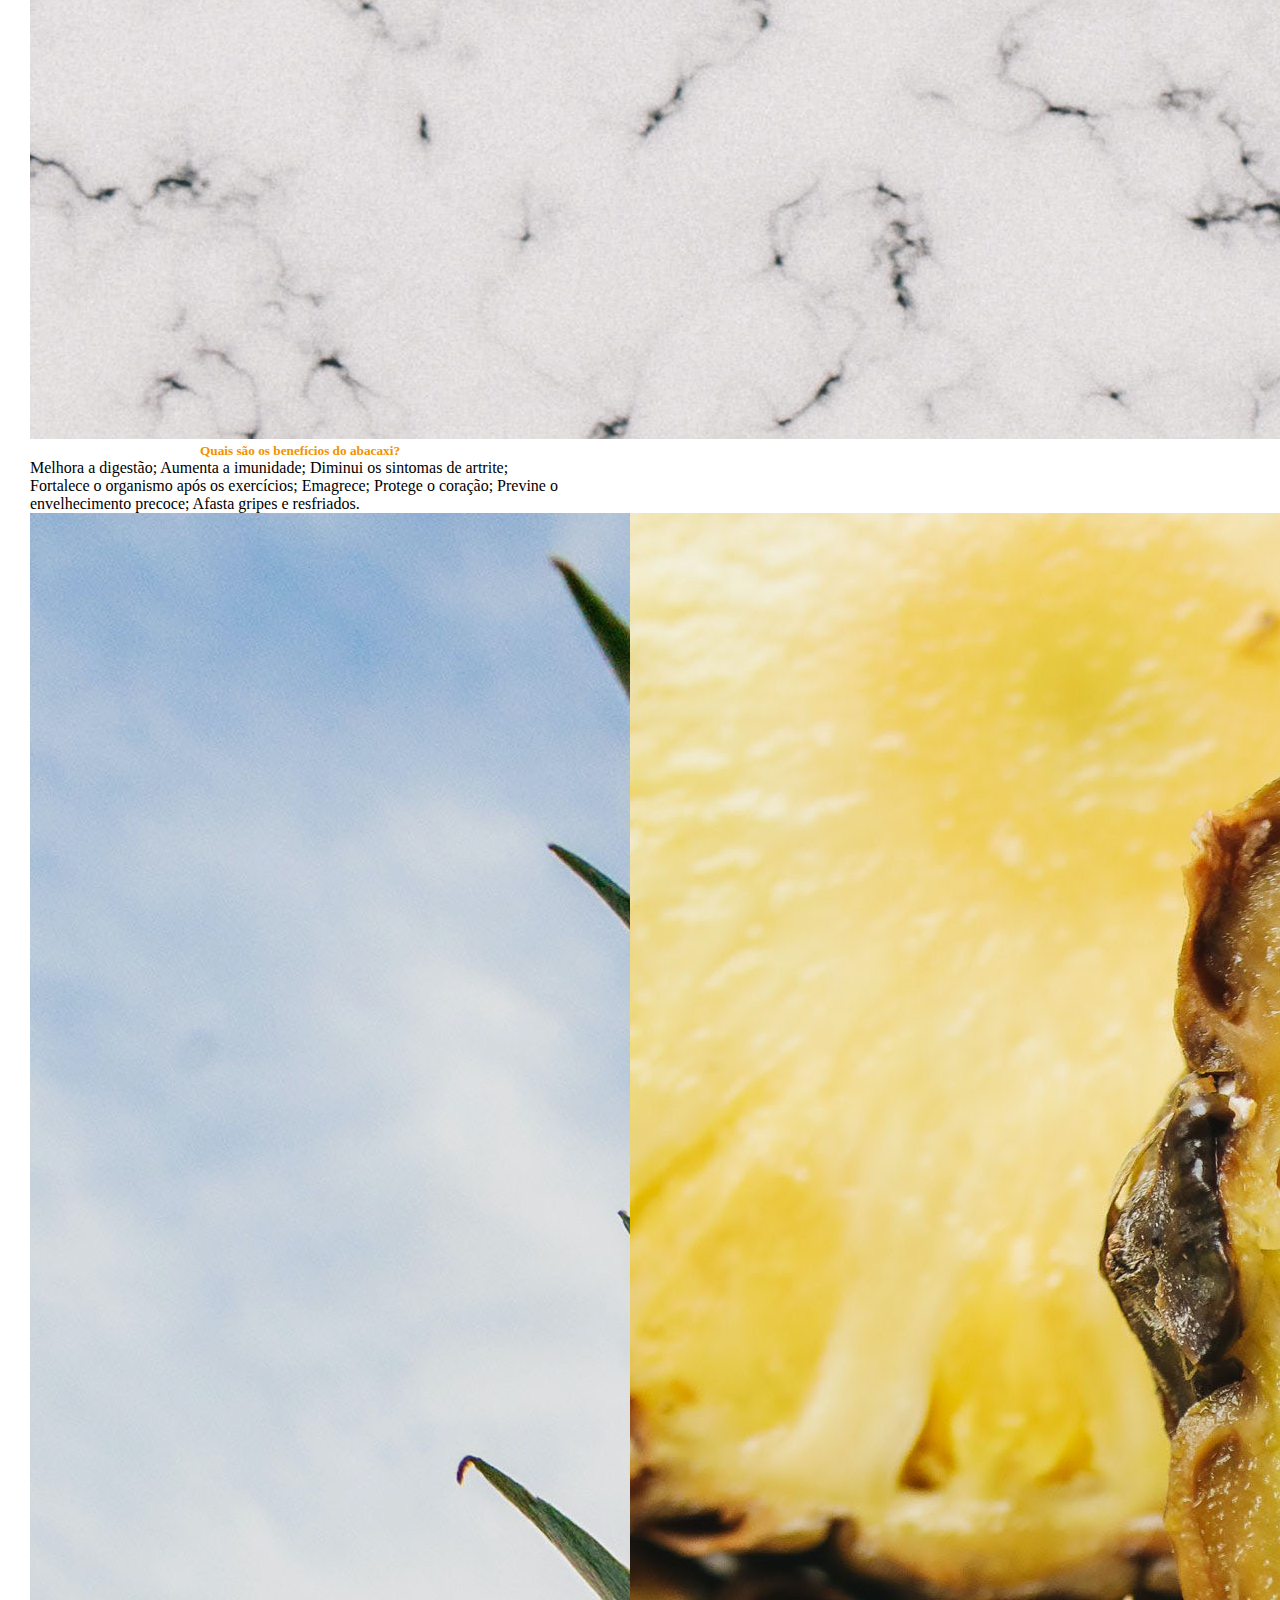
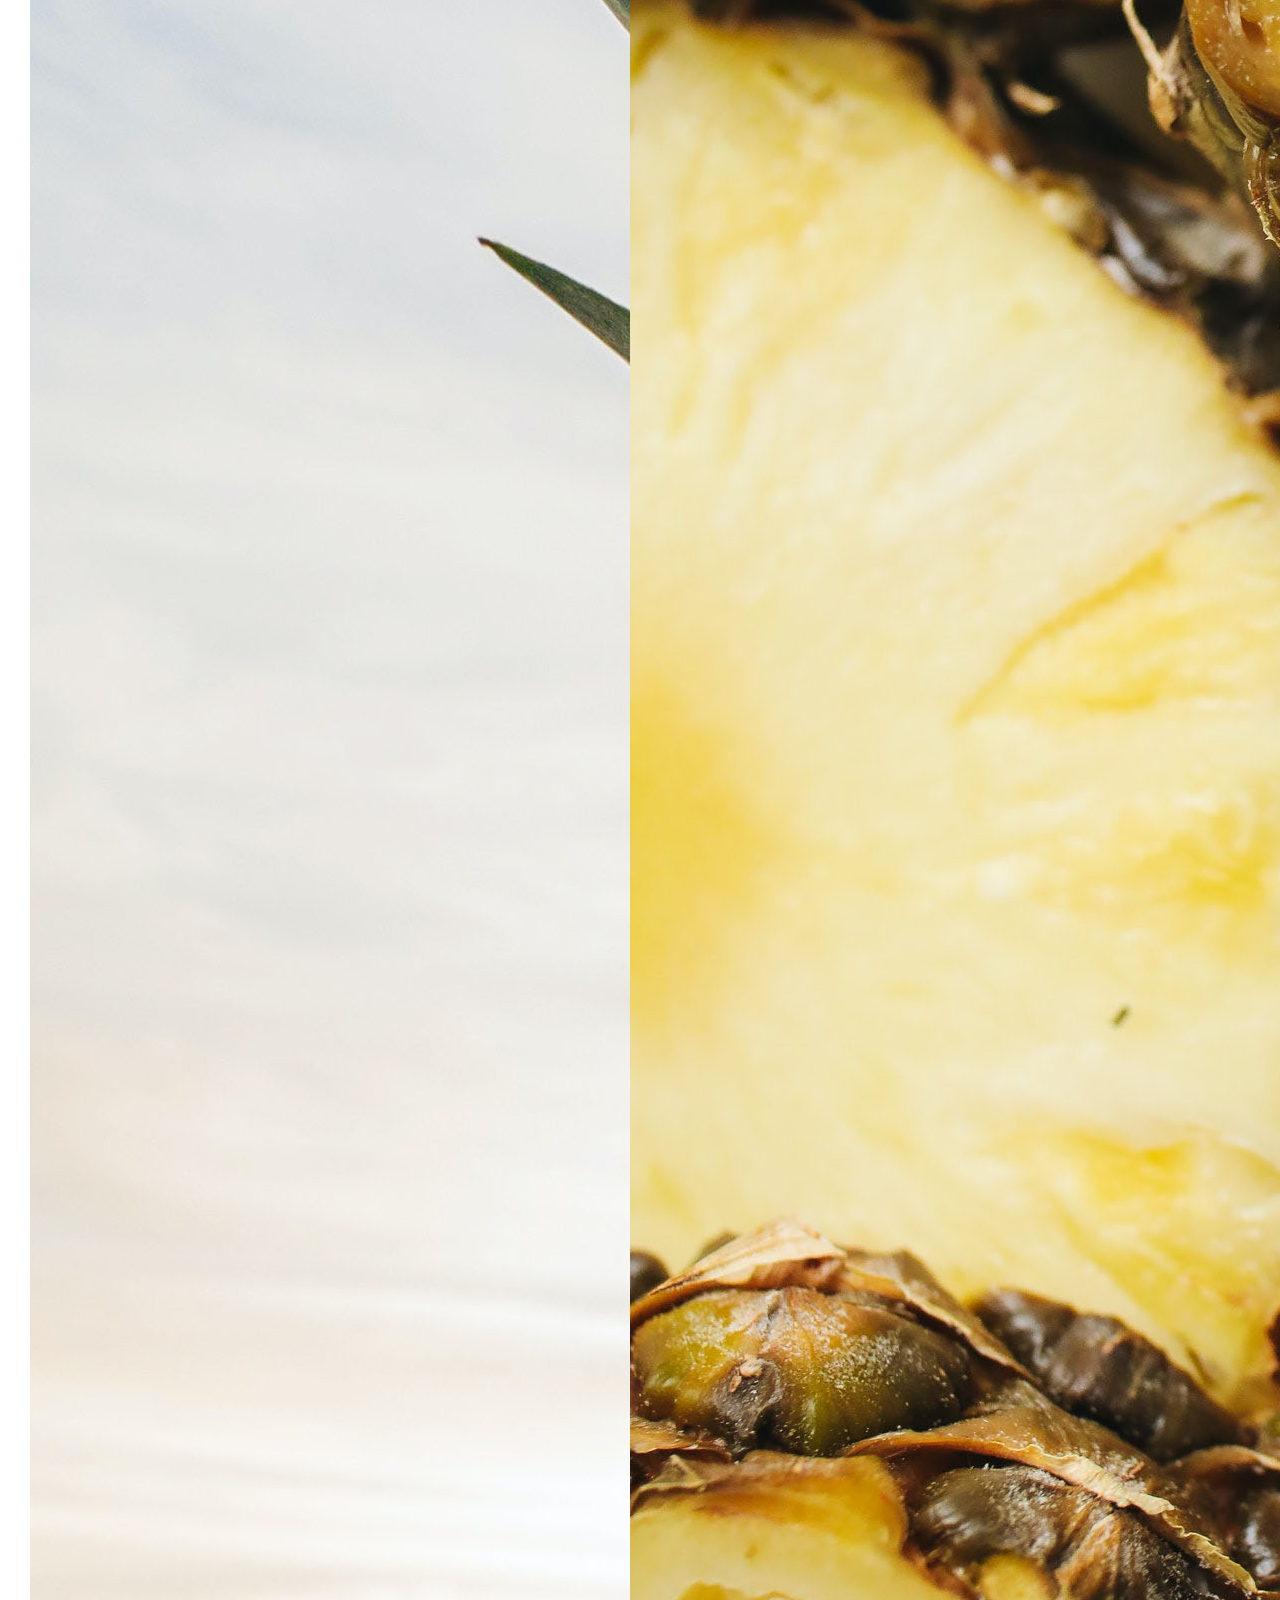
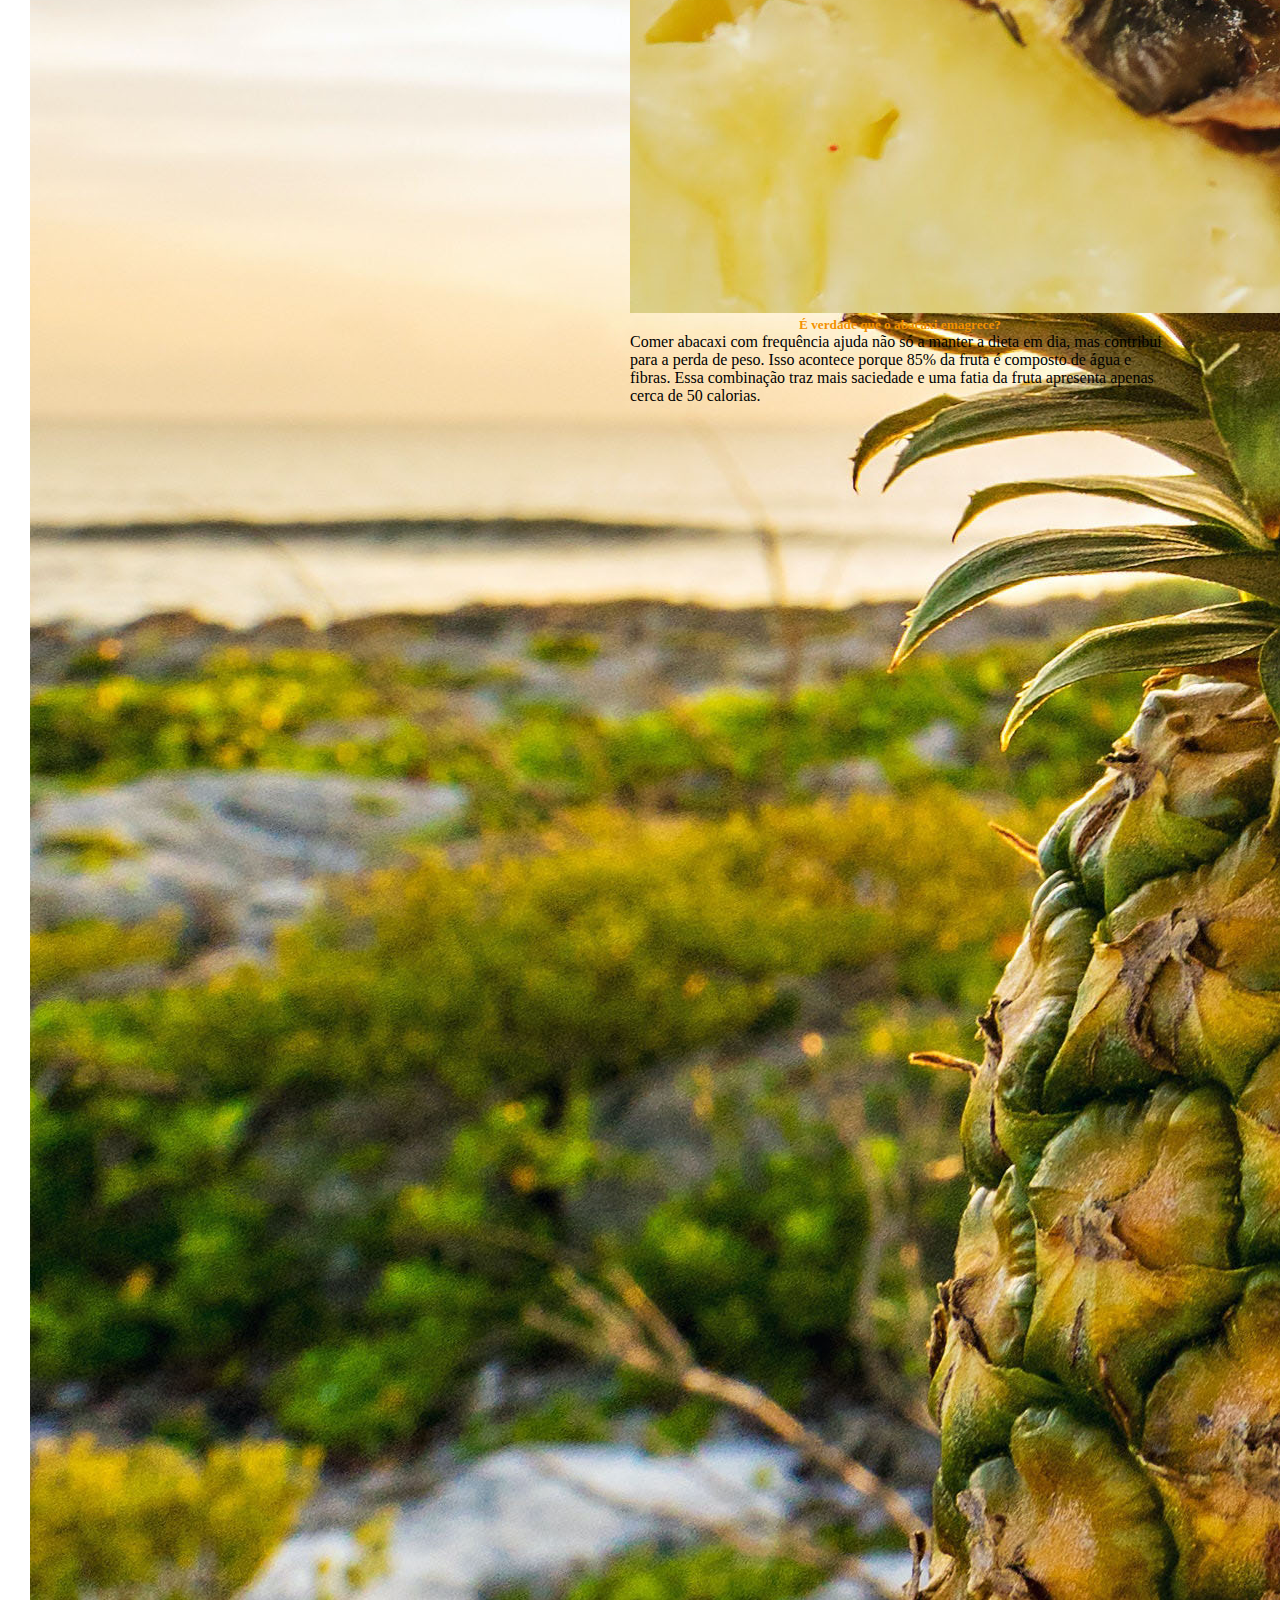
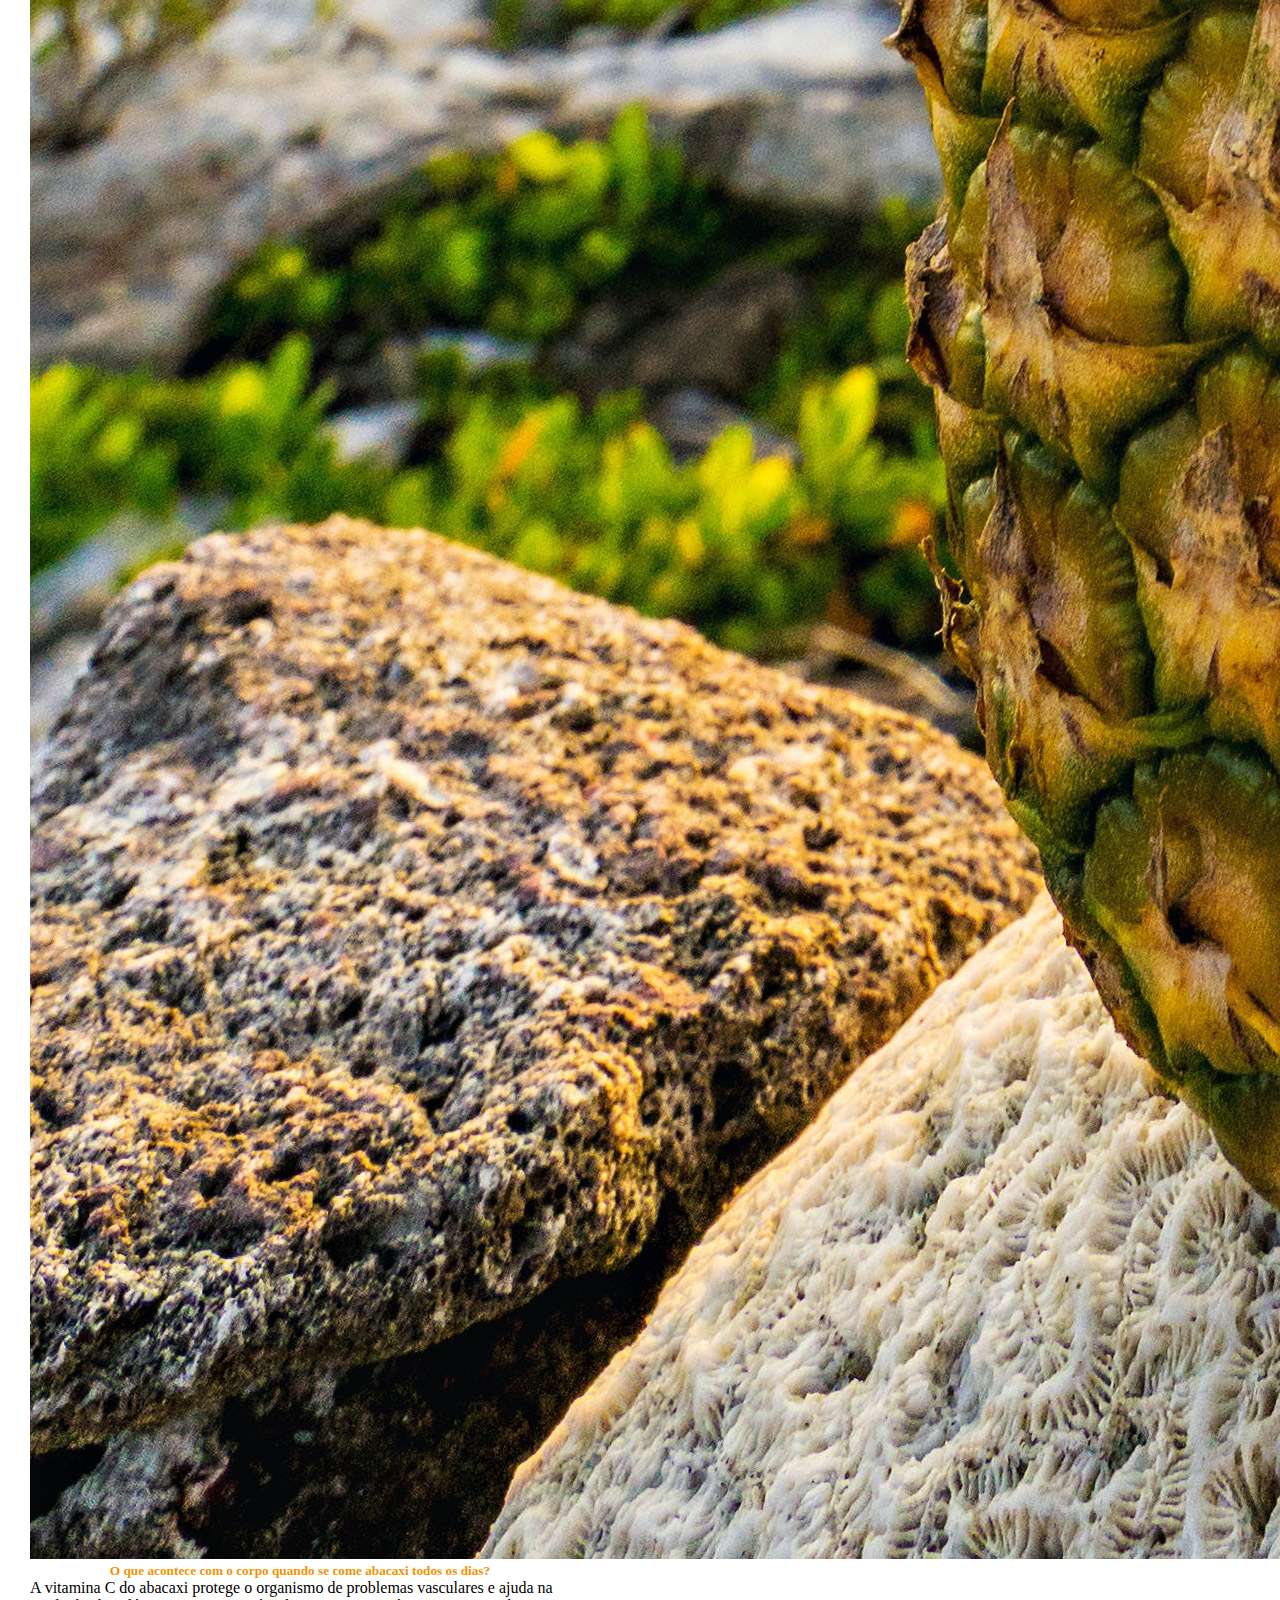
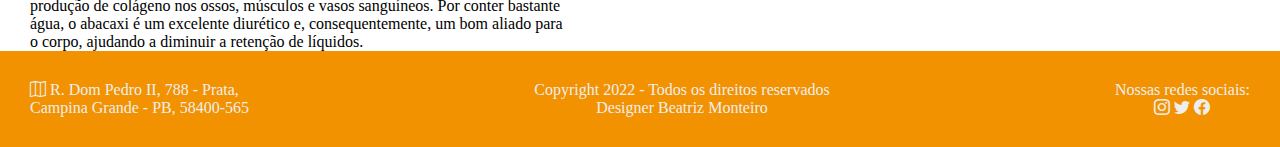
<file: abacaxi.html>
<!DOCTYPE html>
<html lang="pt-br">
<head>
    <meta charset="UTF-8">
    <meta http-equiv="X-UA-Compatible" content="IE=edge">
    <meta name="viewport" content="width=device-width, initial-scale=1.0">
    <link rel="stylesheet" href="/css/style.css">
    <link rel="preconnect" href="https://fonts.googleapis.com">
    <link rel="preconnect" href="https://fonts.gstatic.com" crossorigin>
    <!-- CSS only -->
    <link href="https://cdn.jsdelivr.net/npm/bootstrap@5.2.0-beta1/dist/css/bootstrap.min.css" rel="stylesheet"
        integrity="sha384-0evHe/X+R7YkIZDRvuzKMRqM+OrBnVFBL6DOitfPri4tjfHxaWutUpFmBp4vmVor" crossorigin="anonymous">
    <title>Zé das Frutas</title>
</head>
<body>

        <!-- começo do navbar  -->
    
    
        <nav id="navbar" style="background-color: #F39200;">
            <div class="container-fluid">
                <a class="navbar-brand" href="/index.html">
                    <img src="/imagens/logo.png" alt="" width="120" height="120" class="d-inline-flex align-text-center">
                </a>
    
    
                <a class="butao" href="/index.html">
                    <button type="button" class="btn btn-success">
                    <svg xmlns="http://www.w3.org/2000/svg" width="25" height="16" fill="currentColor" class="bi bi-house-door"
                        viewBox="0 0 16 16">
                        <path
                            d="M8.354 1.146a.5.5 0 0 0-.708 0l-6 6A.5.5 0 0 0 1.5 7.5v7a.5.5 0 0 0 .5.5h4.5a.5.5 0 0 0 .5-.5v-4h2v4a.5.5 0 0 0 .5.5H14a.5.5 0 0 0 .5-.5v-7a.5.5 0 0 0-.146-.354L13 5.793V2.5a.5.5 0 0 0-.5-.5h-1a.5.5 0 0 0-.5.5v1.293L8.354 1.146zM2.5 14V7.707l5.5-5.5 5.5 5.5V14H10v-4a.5.5 0 0 0-.5-.5h-3a.5.5 0 0 0-.5.5v4H2.5z">
                        </path>
                    </svg>
                    </button>
                </a>
    
                
                <!-- Example single success button -->
                    <div class="btn-group">
                        <button type="button" class="btn btn-success dropdown-toggle" data-bs-toggle="dropdown"
                            aria-expanded="false">
                            Todas as Frutas
                        </button>
                        <ul class="dropdown-menu">
                            <li><a class="dropdown-item" href="/banana.html">Banana</a></li>
                            <li><a class="dropdown-item" href="/morango.html">Morango</a></li>
                            <li><a class="dropdown-item" href="/uva.html">Uva</a></li>
                            <li><a class="dropdown-item" href="/maca.html">Maçã</a></li>
                            <li><a class="dropdown-item" href="/melancia.html">Melancia</a></li>
                            <li><a class="dropdown-item" href="/abacaxi.html">Abacaxi</a></li>
                            <li><a class="dropdown-item" href="/limao.html">Limão siciliano</a></li>
                        </ul>
                    </div>
        
            </div>
        
        </nav>
        
        <!-- Fim do navbar  -->

        <!-- Container  -->

        <div class="container">

        <br>
        <div class="texto">
            <h1>Abacaxi</h1>
        </div>

        <div class="descricao">
            <p>O ananás ou abacaxi é uma infrutescência tropical produzida pela planta de mesmo nome, caracterizada como uma planta monocotiledônea da família das bromeliáceas da subfamília Bromelioideae. É um símbolo das regiões tropicais e subtropicais.</p>

            <p> Os abacaxizeiros cultivados pertencem à espécie Ananas comosus, que compreende muitas variedades frutíferas. Há também várias espécies selvagens, pertencentes ao mesmo gênero. O fruto, quando maduro, tem o sabor bastante ácido e, muitas vezes, adocicado. </p>

            <img src="/imagens/abacaxi-des.jpg" class="img-fluid" alt="...">
        </div>

        <br>
        <hr>
        <br>

        <!-- tbm pesquisam -->
        
        <div class="cards">

            <div class="card mb-3" style="max-width: 540px;">
                <div class="row g-0">
                    <div class="col-md-4">
                        <img src="/imagens/abacaxi (1).jpg" class="img-fluid rounded-start" alt="...">
                    </div>
                    <div class="col-md-8">
                        <div class="card-body">
                            <h5 class="card-title">Quais são os benefícios do abacaxi?</h5>
                            <p class="card-text">Melhora a digestão; Aumenta a imunidade; Diminui os sintomas de artrite; Fortalece o organismo após os exercícios; Emagrece; Protege o coração; Previne o envelhecimento precoce; Afasta gripes e resfriados.
                            </p>
                        </div>
                    </div>
                </div>
            </div>

<div class="card mb-3" style="max-width: 540px;">
    <div class="row g-0">
        <div class="col-md-4">
            <img src="/imagens/abacaxi (2).jpg" class="img-fluid rounded-start" alt="...">
        </div>
        <div class="col-md-8">
            <div class="card-body">
                <h5 class="card-title">Quais doenças O abacaxi previne?</h5>
                <p class="card-text">Previne o câncer colorretal; Protege contra doenças cardiovasculares; Preserva a saúde mental; Auxilia na redução das inflamações; Fortalece a pele; Protege a visão; Ajuda a combater a asma; Evita a infertilidade.</p>

            </div>
        </div>
    </div>
</div>

        </div>

        <div class="cards">

            <div class="card mb-3" style="max-width: 540px;">
                <div class="row g-0">
                    <div class="col-md-4">
                        <img src="/imagens/abacaxi (3).jpg" class="img-fluid rounded-start" alt="...">
                    </div>
                    <div class="col-md-8">
                        <div class="card-body">
                            <h5 class="card-title">O que acontece com o corpo quando se come abacaxi todos os dias?</h5>
                            <p class="card-text">A vitamina C do abacaxi protege o organismo de problemas vasculares e ajuda na produção de colágeno nos ossos, músculos e vasos sanguíneos. Por conter bastante água, o abacaxi é um excelente diurético e, consequentemente, um bom aliado para o corpo, ajudando a diminuir a retenção de líquidos.</p>
                        </div>
                    </div>
                </div>
            </div>
            
            
            <div class="card mb-3" style="max-width: 540px;">
                <div class="row g-0">
                    <div class="col-md-4">
                        <img src="/imagens/abacaxi (4).jpg" class="img-fluid rounded-start" alt="...">
                    </div>
                    <div class="col-md-8">
                        <div class="card-body">
                            <h5 class="card-title">É verdade que o abacaxi emagrece?</h5>
                            <p class="card-text">Comer abacaxi com frequência ajuda não só a manter a dieta em dia, mas contribui para a perda de peso. Isso acontece porque 85% da fruta é composto de água e fibras. Essa combinação traz mais saciedade e uma fatia da fruta apresenta apenas cerca de 50 calorias.
                            </p>
                        </div>
                    </div>
                </div>
            </div>

        </div>

        <!-- tbm pesquisam -->


        </div>

        <!-- FIm do Container  -->

        <!-- Começo do footer  -->

        <footer>
            <div class="endereco">
                <P> <i class="bi bi-map"></i> R. Dom Pedro II, 788 - Prata,</p>
                    <p> Campina Grande - PB, 58400-565</P>
                    </div>
                    
                    <div class="quem-sou">
                        <p>Copyright 2022 - Todos os direitos reservados</p>
                        <p>Designer Beatriz Monteiro</p>
                    </div>
                    
                    <div class="redes">
                        <p> Nossas redes sociais: </p>
                        <i class="bi bi-instagram"></i>
                        <i class="bi bi-twitter"></i>
                        <i class="bi bi-facebook"></i>
                    </div>            
        </footer>

        <!-- Fim do footer  -->
            

    <script src="https://cdn.jsdelivr.net/npm/bootstrap@5.2.0-beta1/dist/js/bootstrap.bundle.min.js"
    integrity="sha384-pprn3073KE6tl6bjs2QrFaJGz5/SUsLqktiwsUTF55Jfv3qYSDhgCecCxMW52nD2"
    crossorigin="anonymous"></script>
</body>
</html>
</file>
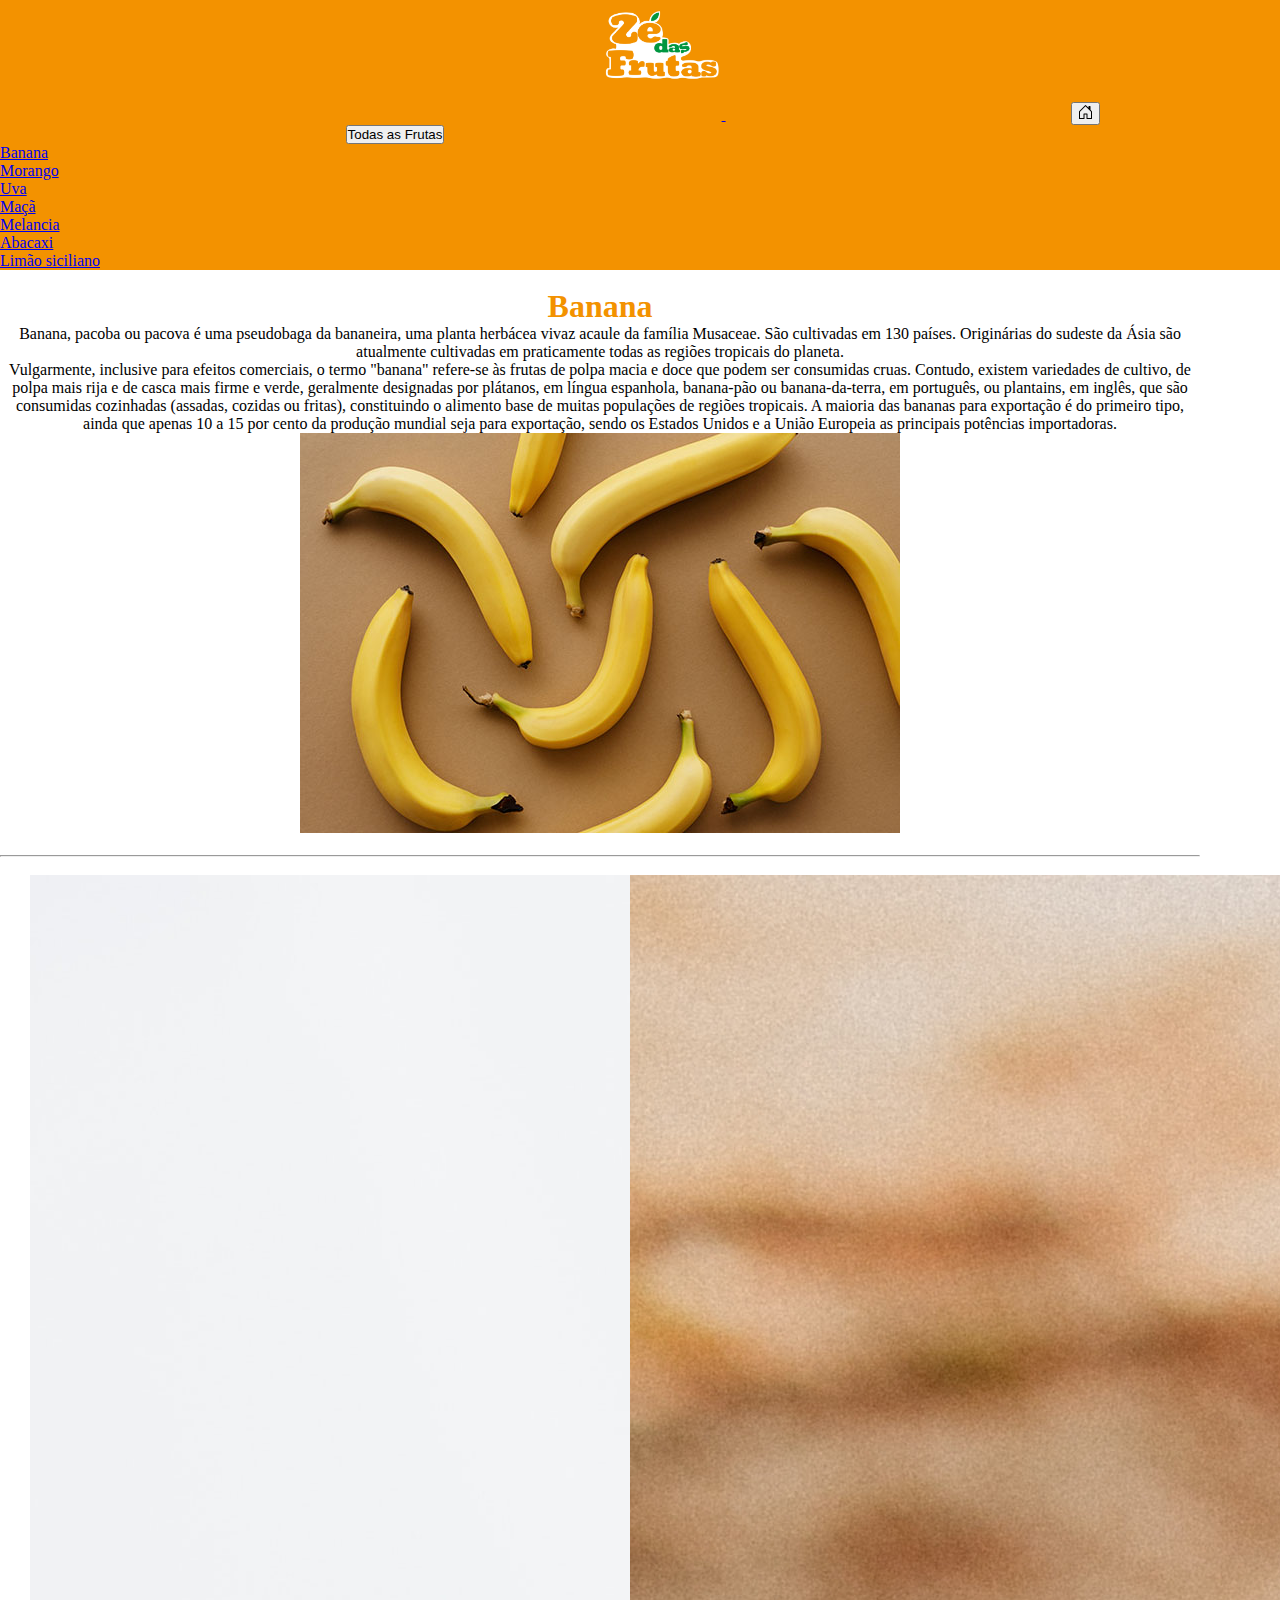
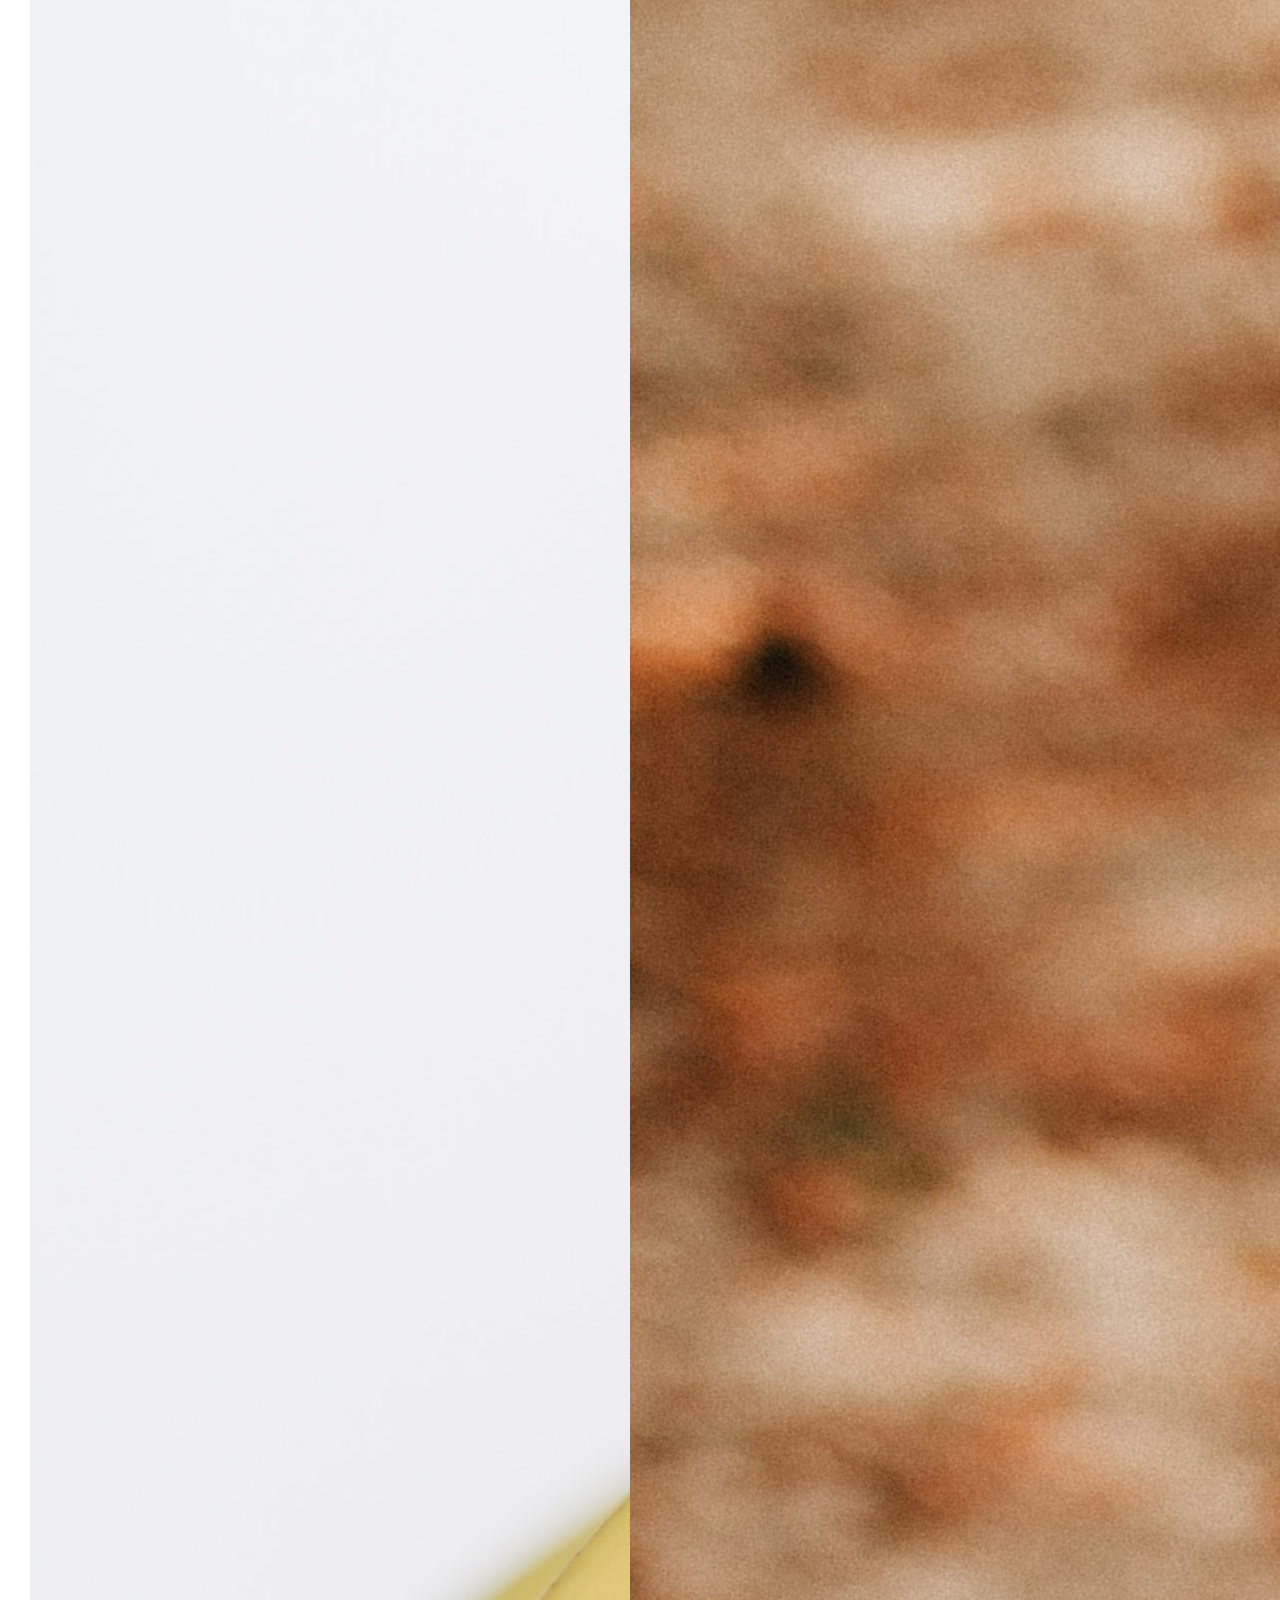
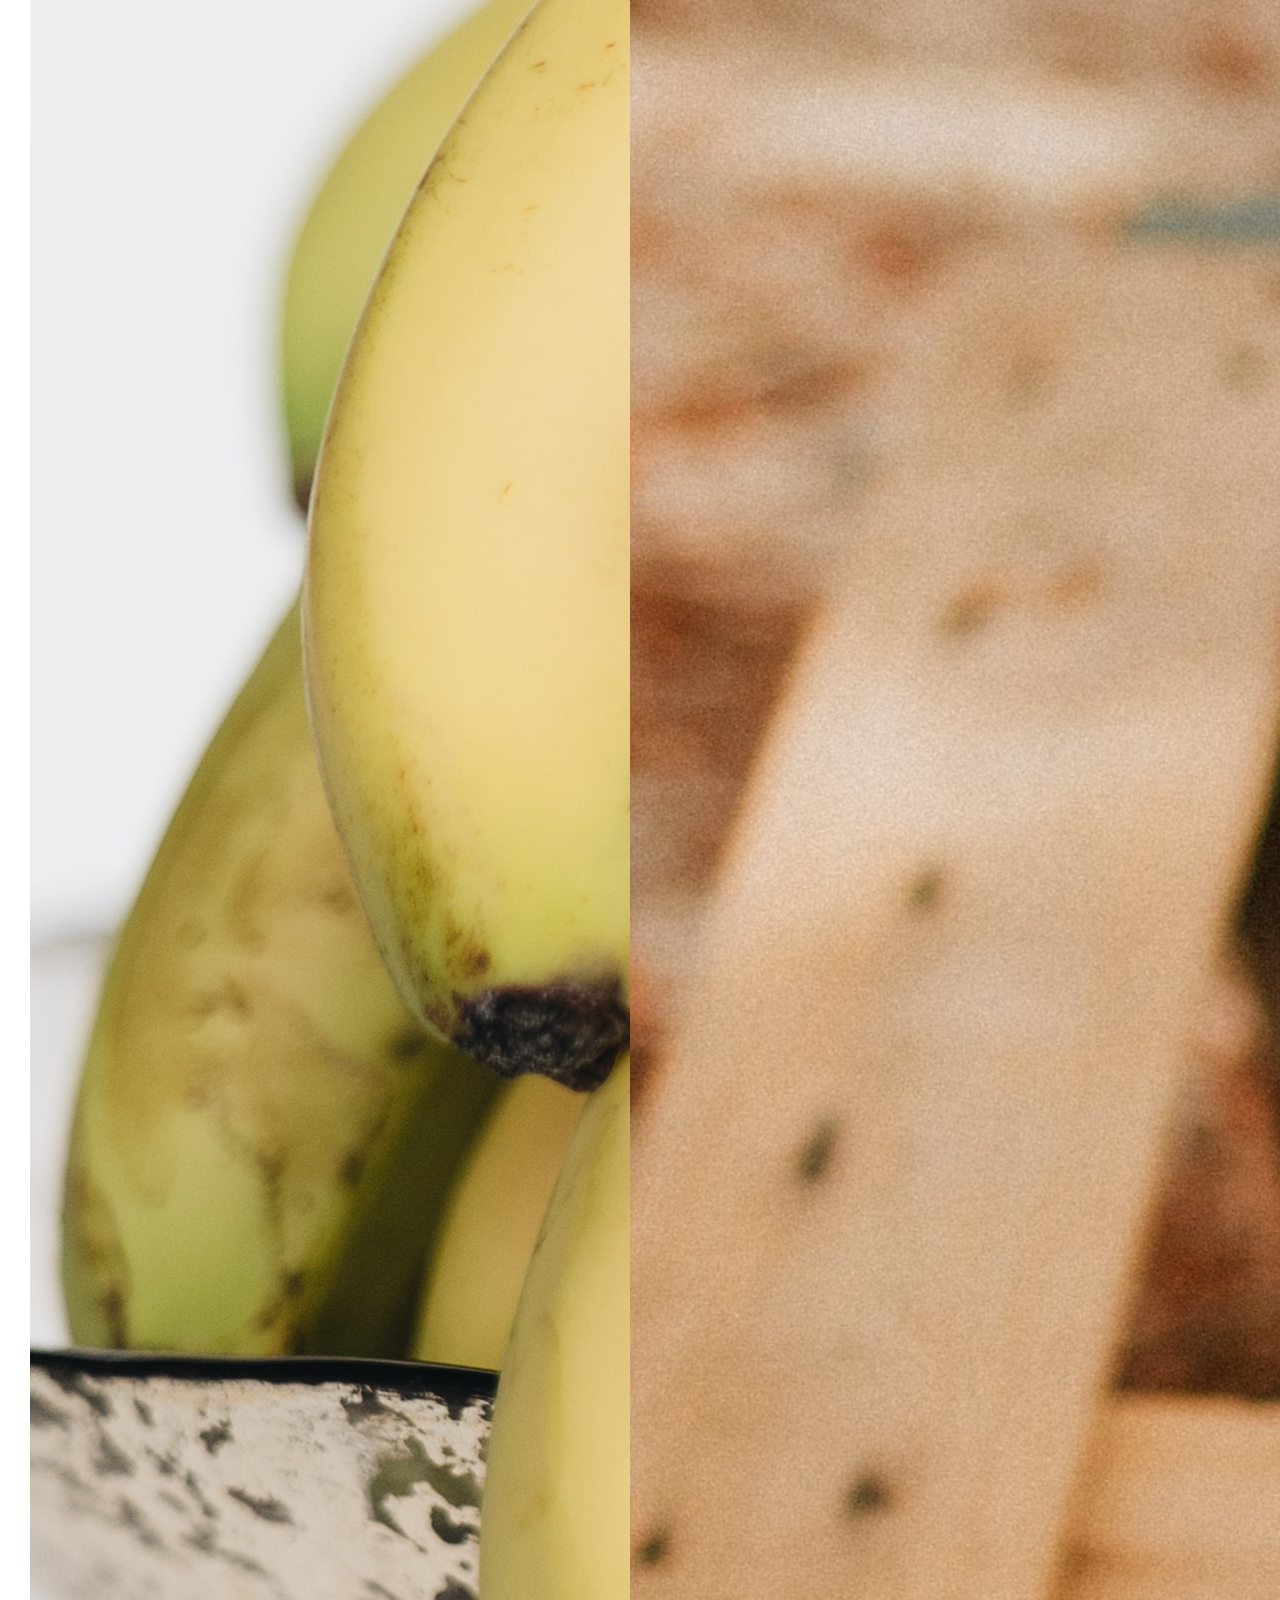
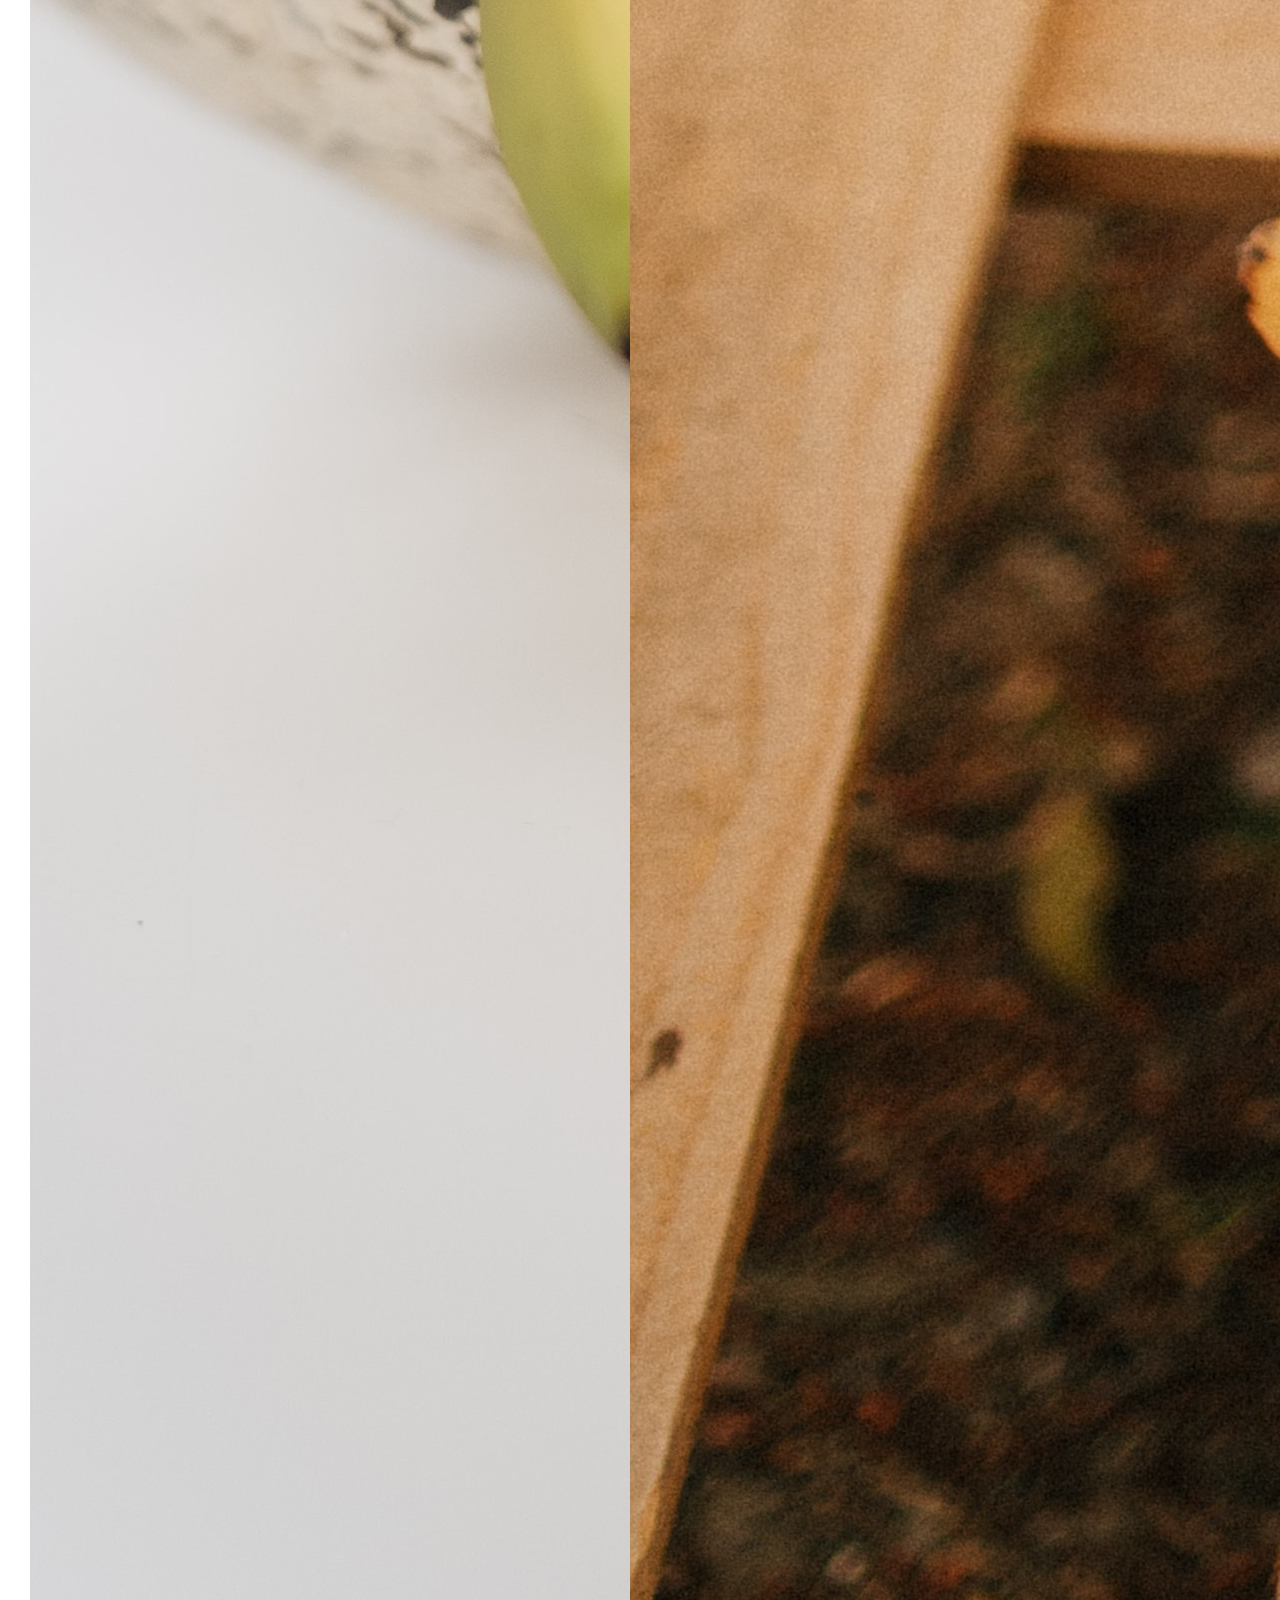
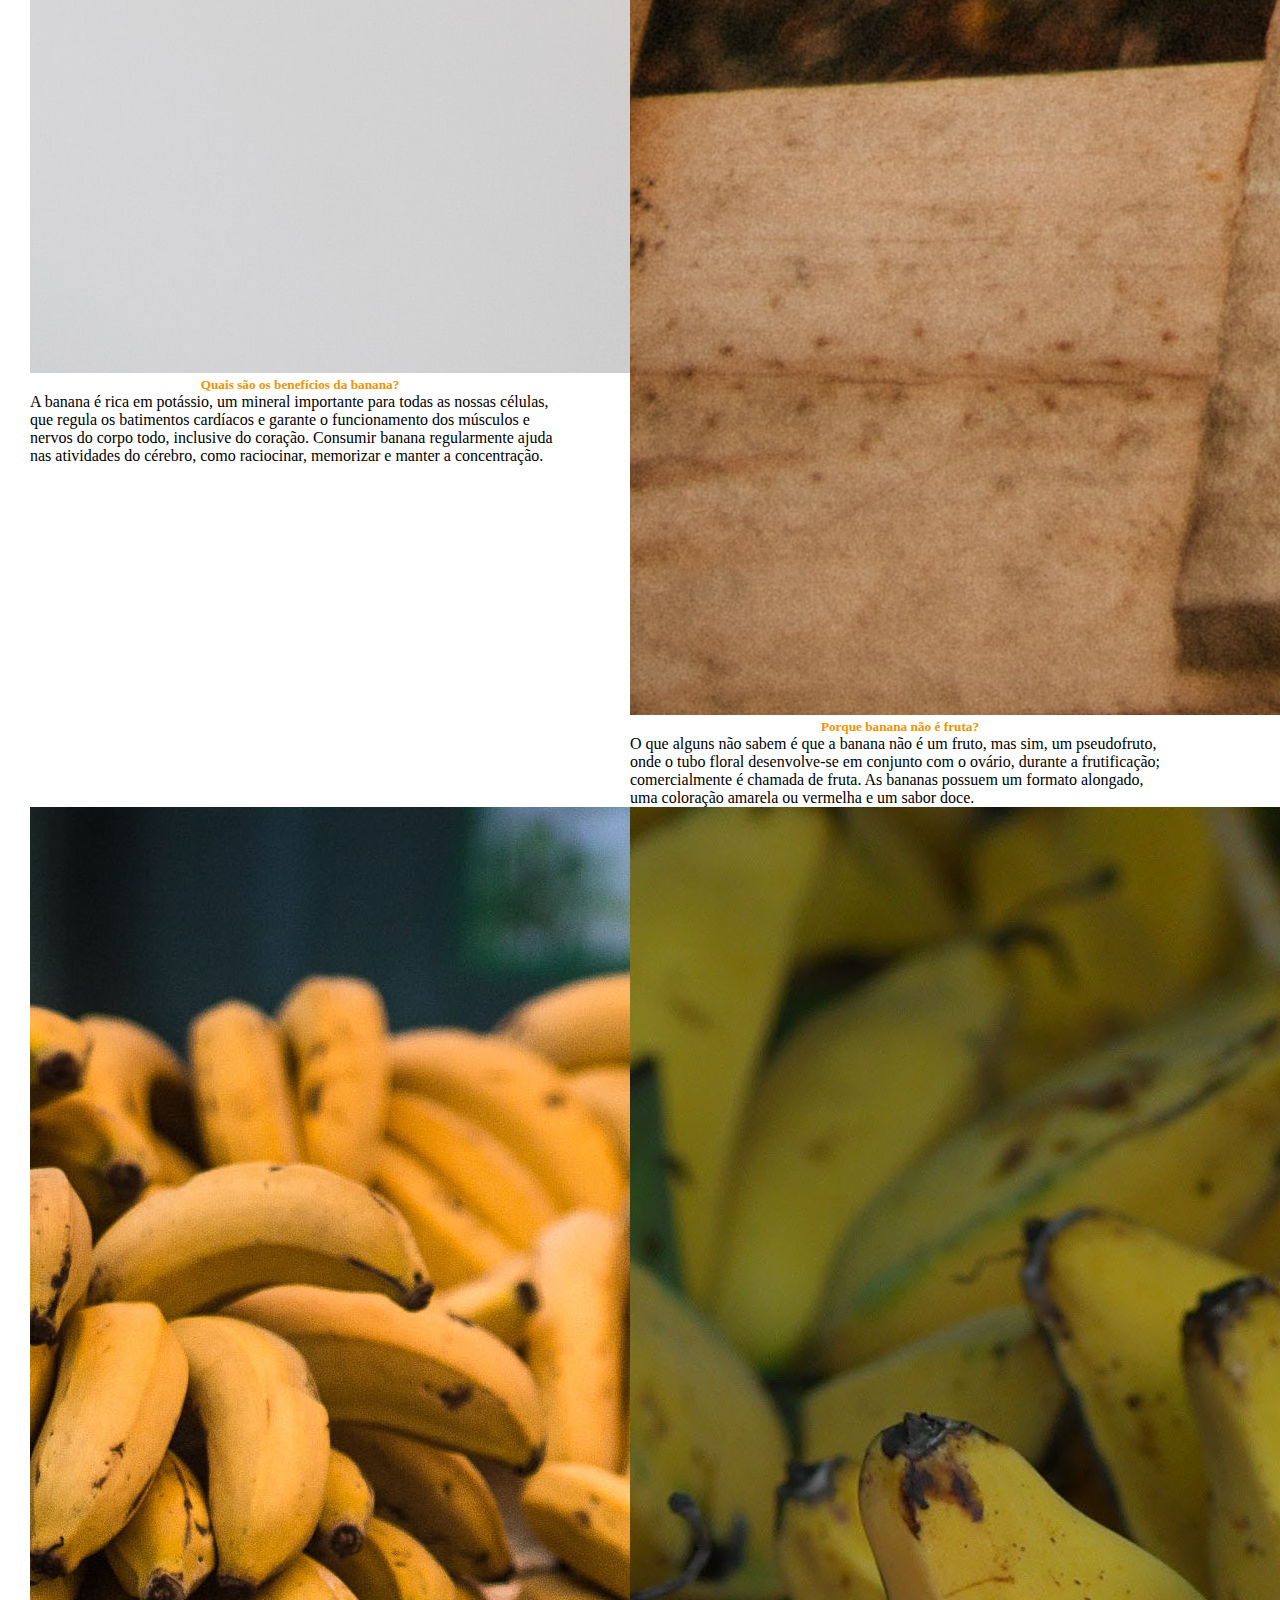
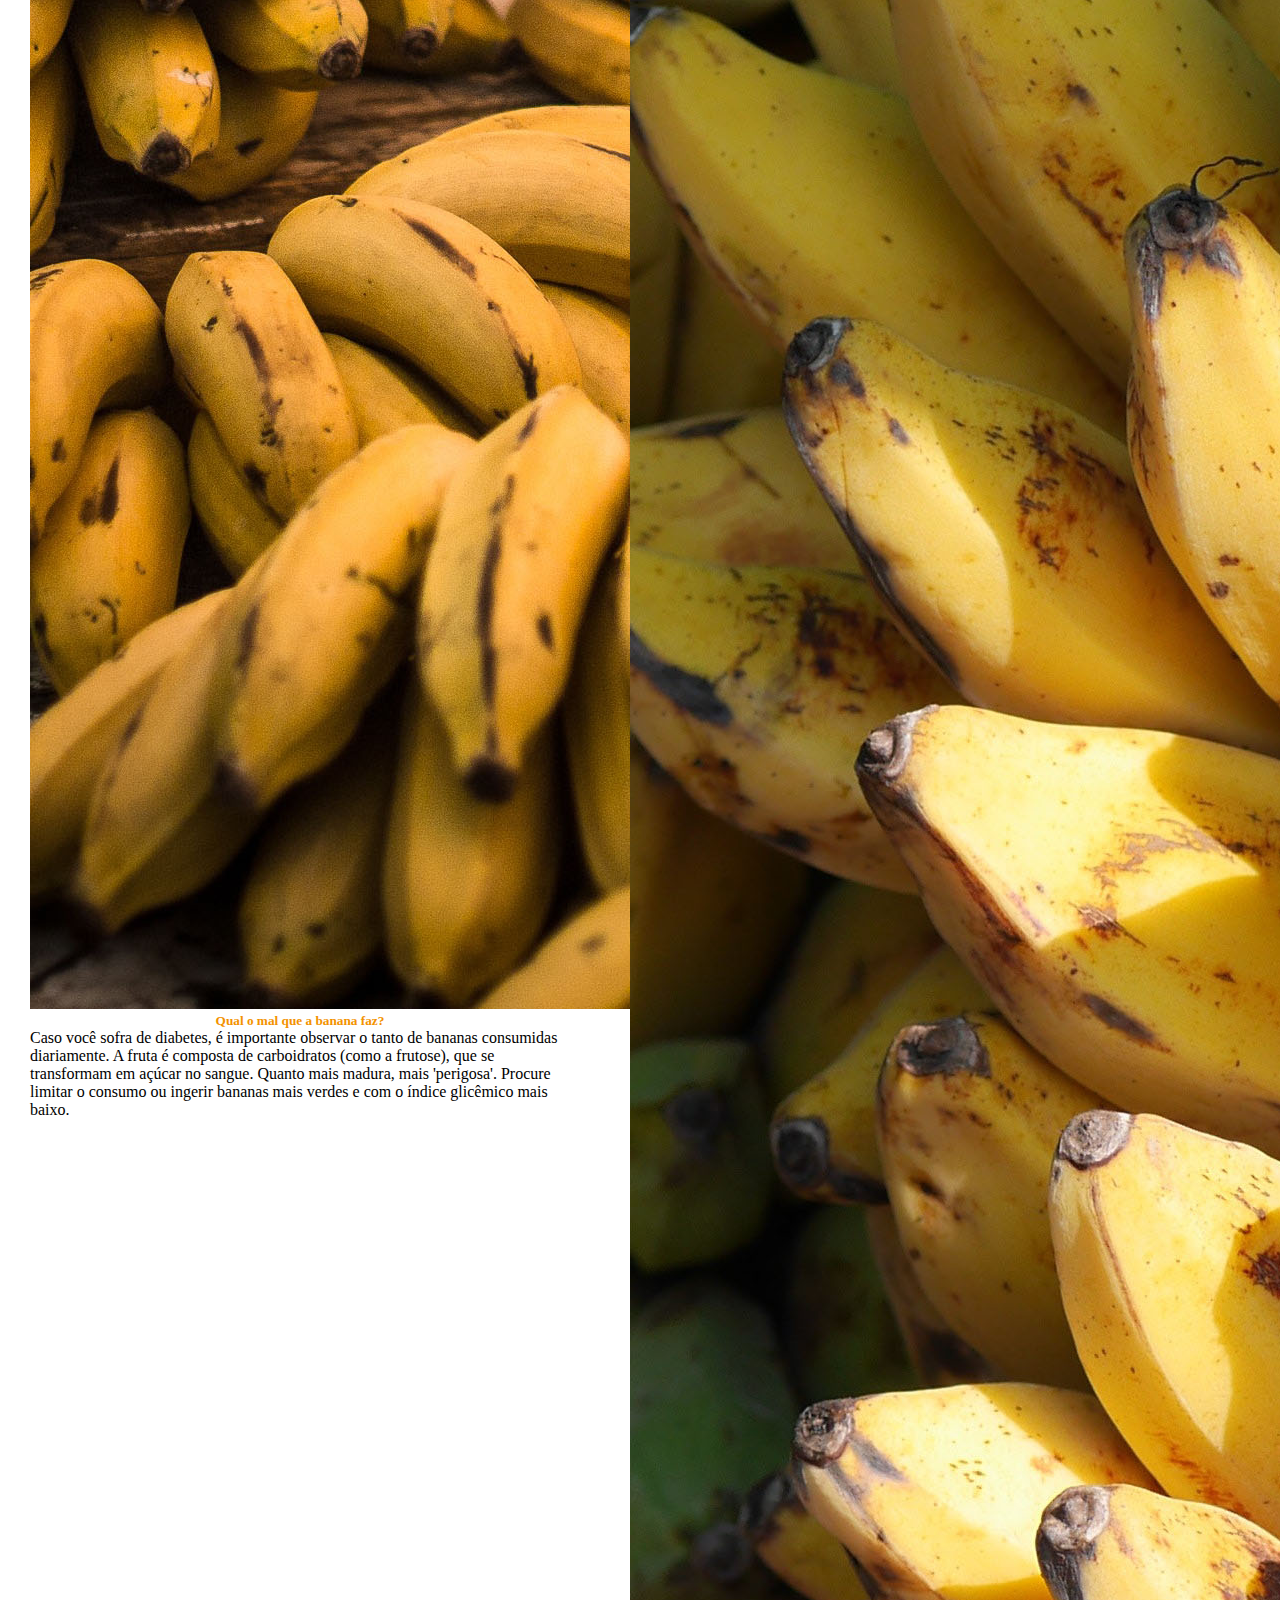
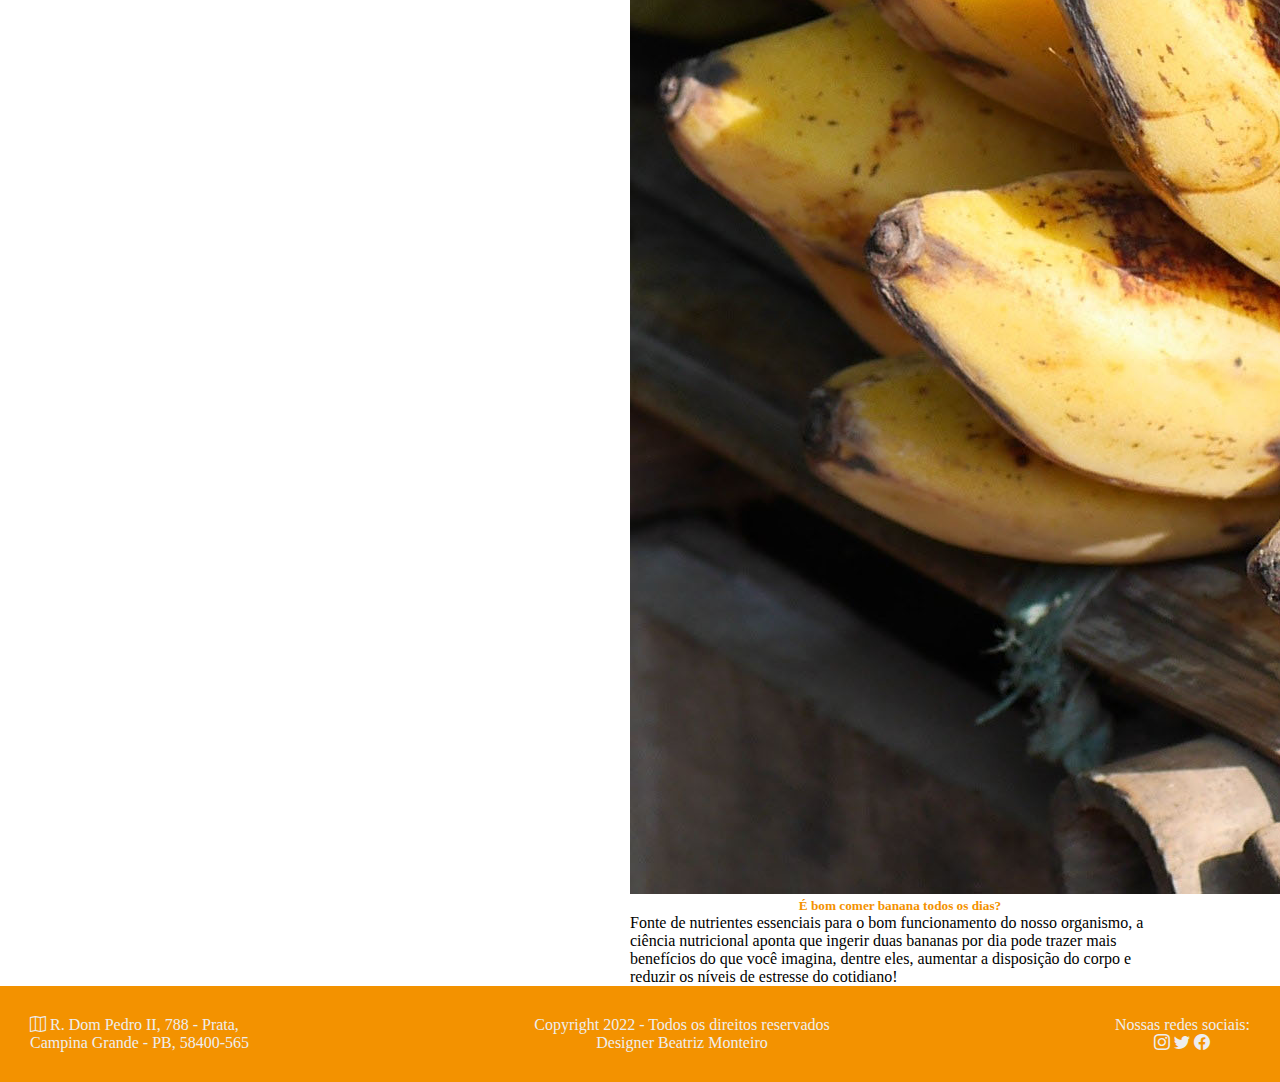
<file: banana.html>
<!DOCTYPE html>
<html lang="pt-br">
<head>
    <meta charset="UTF-8">
    <meta http-equiv="X-UA-Compatible" content="IE=edge">
    <meta name="viewport" content="width=device-width, initial-scale=1.0">
    <link rel="stylesheet" href="/css/style.css">
    <link rel="preconnect" href="https://fonts.googleapis.com">
    <link rel="preconnect" href="https://fonts.gstatic.com" crossorigin>
    <!-- CSS only -->
    <link href="https://cdn.jsdelivr.net/npm/bootstrap@5.2.0-beta1/dist/css/bootstrap.min.css" rel="stylesheet"
        integrity="sha384-0evHe/X+R7YkIZDRvuzKMRqM+OrBnVFBL6DOitfPri4tjfHxaWutUpFmBp4vmVor" crossorigin="anonymous">
    <title>Zé das Frutas</title>
</head>
<body>

        <!-- começo do navbar  -->
    
    
        <nav id="navbar" style="background-color: #F39200;">
            <div class="container-fluid">
                <a class="navbar-brand" href="/index.html">
                    <img src="/imagens/logo.png" alt="" width="120" height="120" class="d-inline-flex align-text-center">
                </a>
    
                <a class="butao" href="/index.html">
                    <button type="button" class="btn btn-success">
                    <svg xmlns="http://www.w3.org/2000/svg" width="25" height="16" fill="currentColor" class="bi bi-house-door"
                        viewBox="0 0 16 16">
                        <path
                            d="M8.354 1.146a.5.5 0 0 0-.708 0l-6 6A.5.5 0 0 0 1.5 7.5v7a.5.5 0 0 0 .5.5h4.5a.5.5 0 0 0 .5-.5v-4h2v4a.5.5 0 0 0 .5.5H14a.5.5 0 0 0 .5-.5v-7a.5.5 0 0 0-.146-.354L13 5.793V2.5a.5.5 0 0 0-.5-.5h-1a.5.5 0 0 0-.5.5v1.293L8.354 1.146zM2.5 14V7.707l5.5-5.5 5.5 5.5V14H10v-4a.5.5 0 0 0-.5-.5h-3a.5.5 0 0 0-.5.5v4H2.5z">
                        </path>
                    </svg>
                    </button>
                </a>
                
                <!-- Example single success button -->
                    <div class="btn-group">
                        <button type="button" class="btn btn-success dropdown-toggle" data-bs-toggle="dropdown"
                            aria-expanded="false">
                            Todas as Frutas
                        </button>
                        <ul class="dropdown-menu">
                            <li><a class="dropdown-item" href="/banana.html">Banana</a></li>
                            <li><a class="dropdown-item" href="/morango.html">Morango</a></li>
                            <li><a class="dropdown-item" href="/uva.html">Uva</a></li>
                            <li><a class="dropdown-item" href="/maca.html">Maçã</a></li>
                            <li><a class="dropdown-item" href="/melancia.html">Melancia</a></li>
                            <li><a class="dropdown-item" href="/abacaxi.html">Abacaxi</a></li>
                            <li><a class="dropdown-item" href="/limao.html">Limão siciliano</a></li>
                        </ul>
                    </div>
        
            </div>
        
        </nav>
        
        <!-- Fim do navbar  -->

        <!-- Container  -->

        <div class="container">

        <br>
        <div class="texto">
            <h1>Banana</h1>
        </div>

        <div class="descricao">
            <p>Banana, pacoba ou pacova é uma pseudobaga da bananeira, uma planta herbácea vivaz acaule da família Musaceae. São cultivadas em 130 países. Originárias do sudeste da Ásia são atualmente cultivadas em praticamente todas as regiões tropicais do planeta.</p>

            <p>Vulgarmente, inclusive para efeitos comerciais, o termo "banana" refere-se às frutas de polpa macia e doce que podem ser consumidas cruas. Contudo, existem variedades de cultivo, de polpa mais rija e de casca mais firme e verde, geralmente designadas por plátanos, em língua espanhola, banana-pão ou banana-da-terra, em português, ou plantains, em inglês, que são consumidas cozinhadas (assadas, cozidas ou fritas), constituindo o alimento base de muitas populações de regiões tropicais. A maioria das bananas para exportação é do primeiro tipo, ainda que apenas 10 a 15 por cento da produção mundial seja para exportação, sendo os Estados Unidos e a União Europeia as principais potências importadoras.</p>

            <img src="/imagens/banana-2.jpg" class="img-fluid" alt="...">
        </div>

        <br>
        <hr>
        <br>

        <!-- tbm pesquisam -->
        
        <div class="cards">

            <div class="card mb-3" style="max-width: 540px;">
                <div class="row g-0">
                    <div class="col-md-4">
                        <img src="/imagens/bananas (1).jpg" class="img-fluid rounded-start" alt="...">
                    </div>
                    <div class="col-md-8">
                        <div class="card-body">
                            <h5 class="card-title">Quais são os benefícios da banana?</h5>
                            <p class="card-text">A banana é rica em potássio, um mineral importante para todas as nossas células,
                                que regula os batimentos cardíacos e garante o funcionamento dos músculos e nervos do corpo todo,
                                inclusive do coração.
                                Consumir banana regularmente ajuda nas atividades do cérebro, como raciocinar, memorizar e manter a
                                concentração.
                            </p>
                        </div>
                    </div>
                </div>
            </div>

<div class="card mb-3" style="max-width: 540px;">
    <div class="row g-0">
        <div class="col-md-4">
            <img src="/imagens/bananas (2).jpg" class="img-fluid rounded-start" alt="...">
        </div>
        <div class="col-md-8">
            <div class="card-body">
                <h5 class="card-title">Porque banana não é fruta?</h5>
                <p class="card-text">O que alguns não sabem é que a banana não é um fruto, mas sim, um pseudofruto, onde
                    o tubo floral desenvolve-se em conjunto com o ovário, durante a frutificação; comercialmente é
                    chamada de fruta. As bananas possuem um formato alongado, uma coloração amarela ou vermelha e um
                    sabor doce.</p>

            </div>
        </div>
    </div>
</div>

        </div>

        <div class="cards">

            <div class="card mb-3" style="max-width: 540px;">
                <div class="row g-0">
                    <div class="col-md-4">
                        <img src="/imagens/bananas (3).jpg" class="img-fluid rounded-start" alt="...">
                    </div>
                    <div class="col-md-8">
                        <div class="card-body">
                            <h5 class="card-title">Qual o mal que a banana faz?</h5>
                            <p class="card-text">Caso você sofra de diabetes, é importante observar o tanto de bananas consumidas diariamente. A fruta é composta de carboidratos (como a frutose), que se transformam em açúcar no sangue. Quanto mais madura, mais 'perigosa'. Procure limitar o consumo ou ingerir bananas mais verdes e com o índice glicêmico mais baixo.</p>
                        </div>
                    </div>
                </div>
            </div>
            
            
            <div class="card mb-3" style="max-width: 540px;">
                <div class="row g-0">
                    <div class="col-md-4">
                        <img src="/imagens/bananas (4).jpg" class="img-fluid rounded-start" alt="...">
                    </div>
                    <div class="col-md-8">
                        <div class="card-body">
                            <h5 class="card-title">É bom comer banana todos os dias?</h5>
                            <p class="card-text">Fonte de nutrientes essenciais para o bom funcionamento do nosso organismo, a ciência nutricional aponta que ingerir duas bananas por dia pode trazer mais benefícios do que você imagina, dentre eles, aumentar a disposição do corpo e reduzir os níveis de estresse do cotidiano!</p>
                        </div>
                    </div>
                </div>
            </div>

        </div>

        <!-- tbm pesquisam -->


        </div>

        <!-- FIm do Container  -->

        <!-- Começo do footer  -->

        <footer>
            <div class="endereco">
                <P> <i class="bi bi-map"></i> R. Dom Pedro II, 788 - Prata,</p>
                    <p> Campina Grande - PB, 58400-565</P>
                    </div>
                    
                    <div class="quem-sou">
                        <p>Copyright 2022 - Todos os direitos reservados</p>
                        <p>Designer Beatriz Monteiro</p>
                    </div>
                    
                    <div class="redes">
                        <p> Nossas redes sociais: </p>
                        <i class="bi bi-instagram"></i>
                        <i class="bi bi-twitter"></i>
                        <i class="bi bi-facebook"></i>
                    </div>            
        </footer>

        <!-- Fim do footer  -->
            

    <script src="https://cdn.jsdelivr.net/npm/bootstrap@5.2.0-beta1/dist/js/bootstrap.bundle.min.js"
    integrity="sha384-pprn3073KE6tl6bjs2QrFaJGz5/SUsLqktiwsUTF55Jfv3qYSDhgCecCxMW52nD2"
    crossorigin="anonymous"></script>
</body>
</html>
</file>
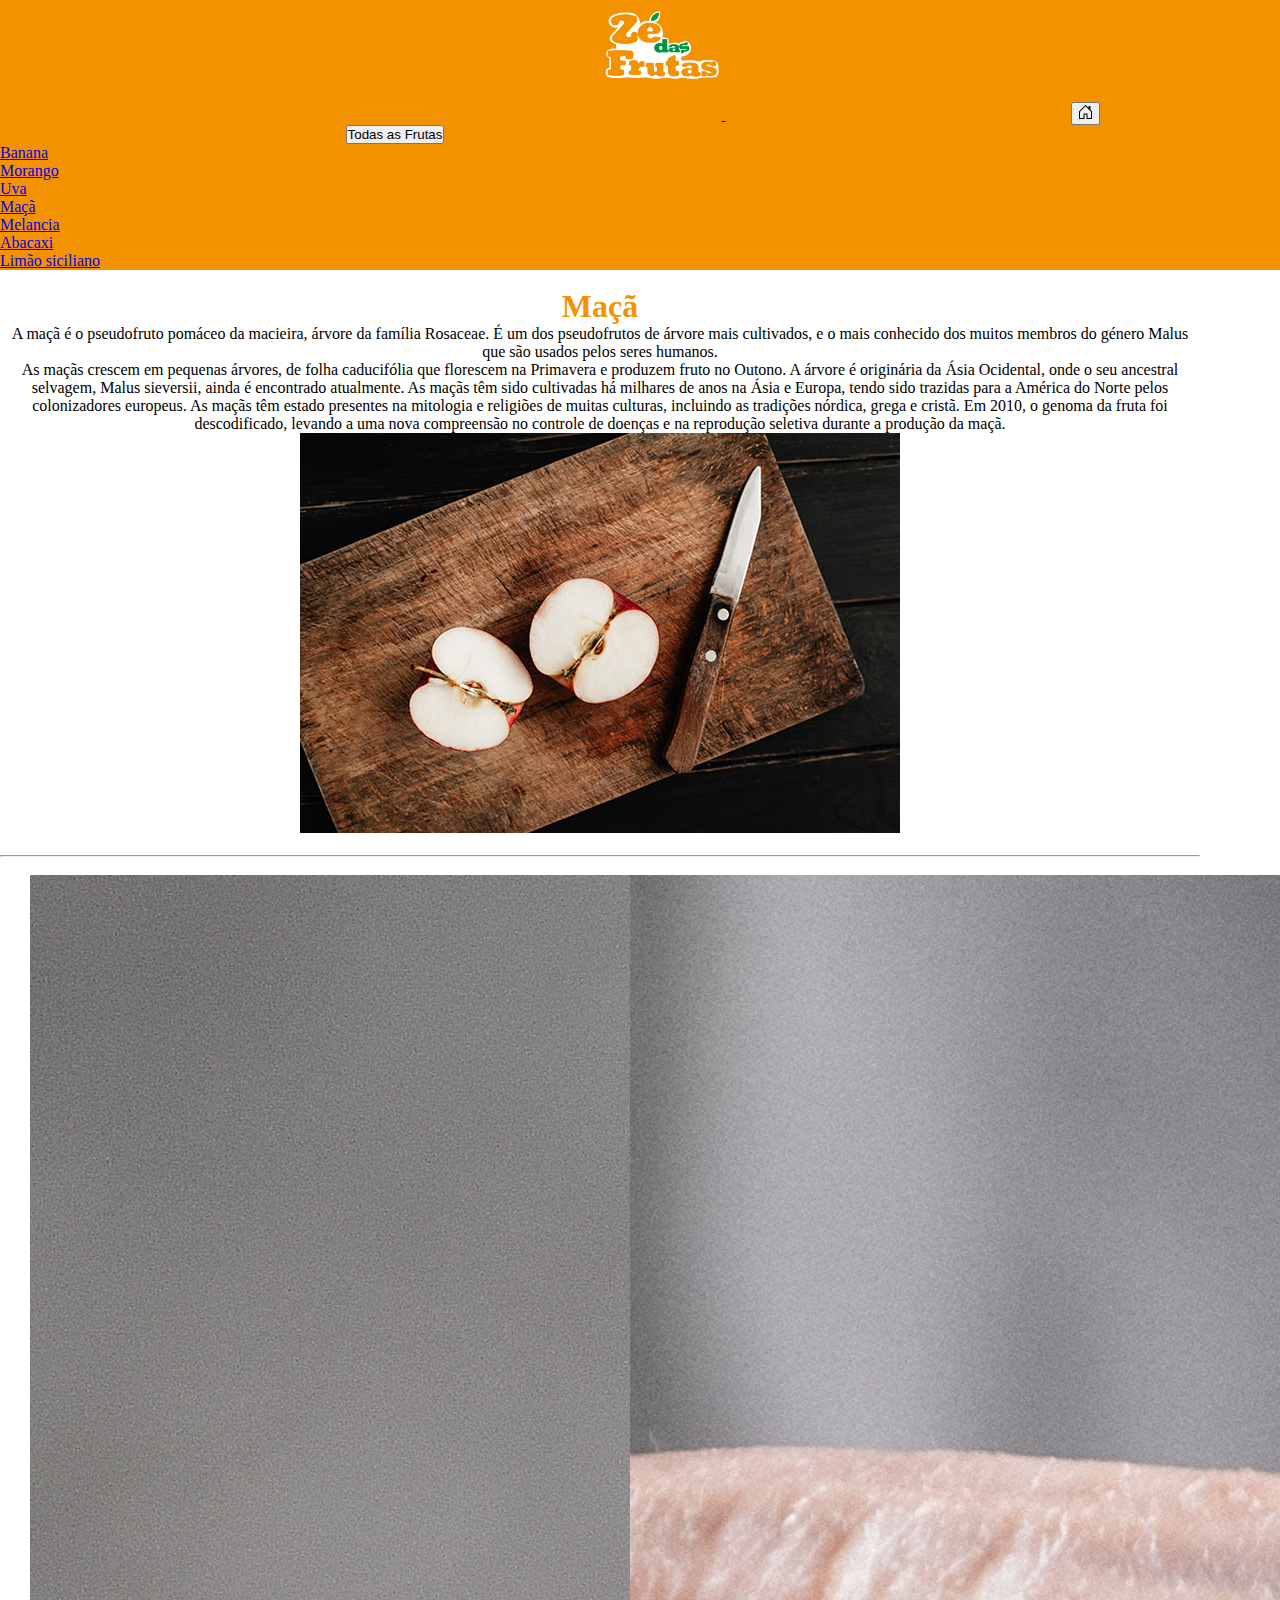
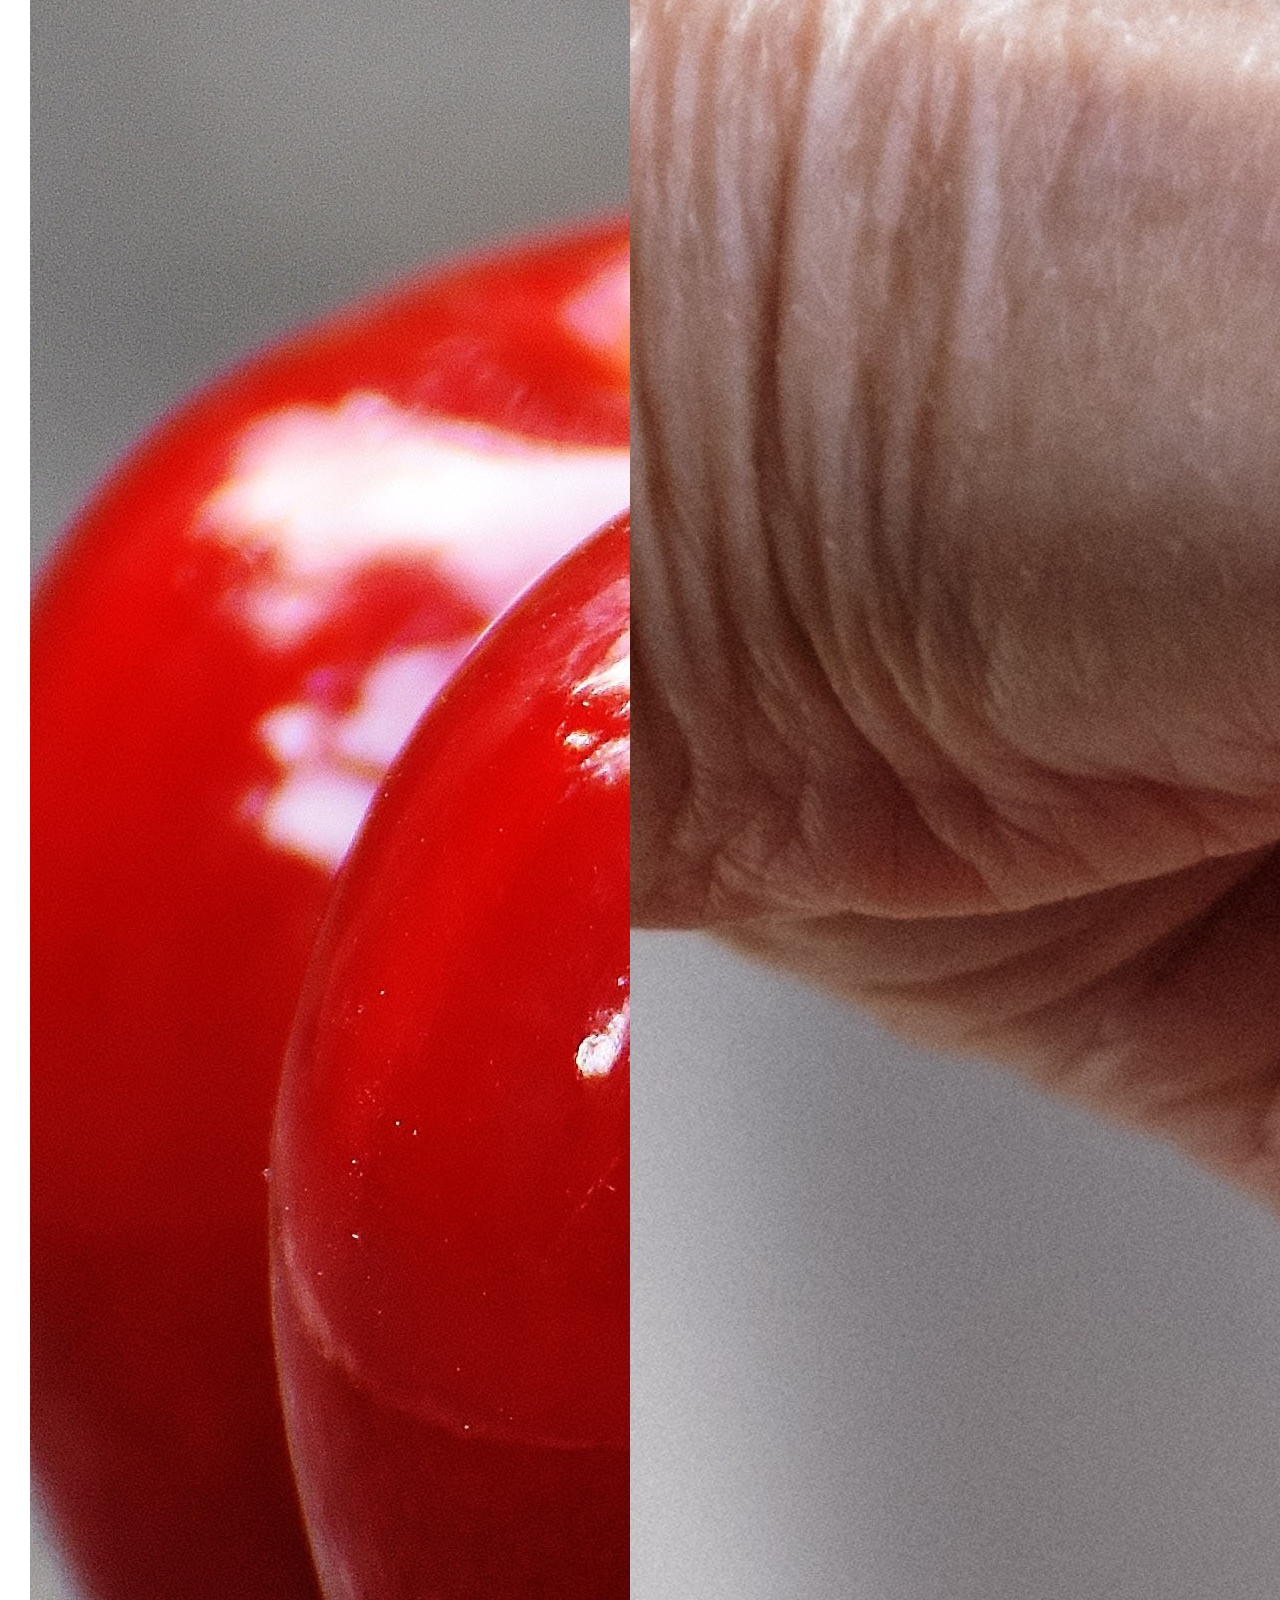
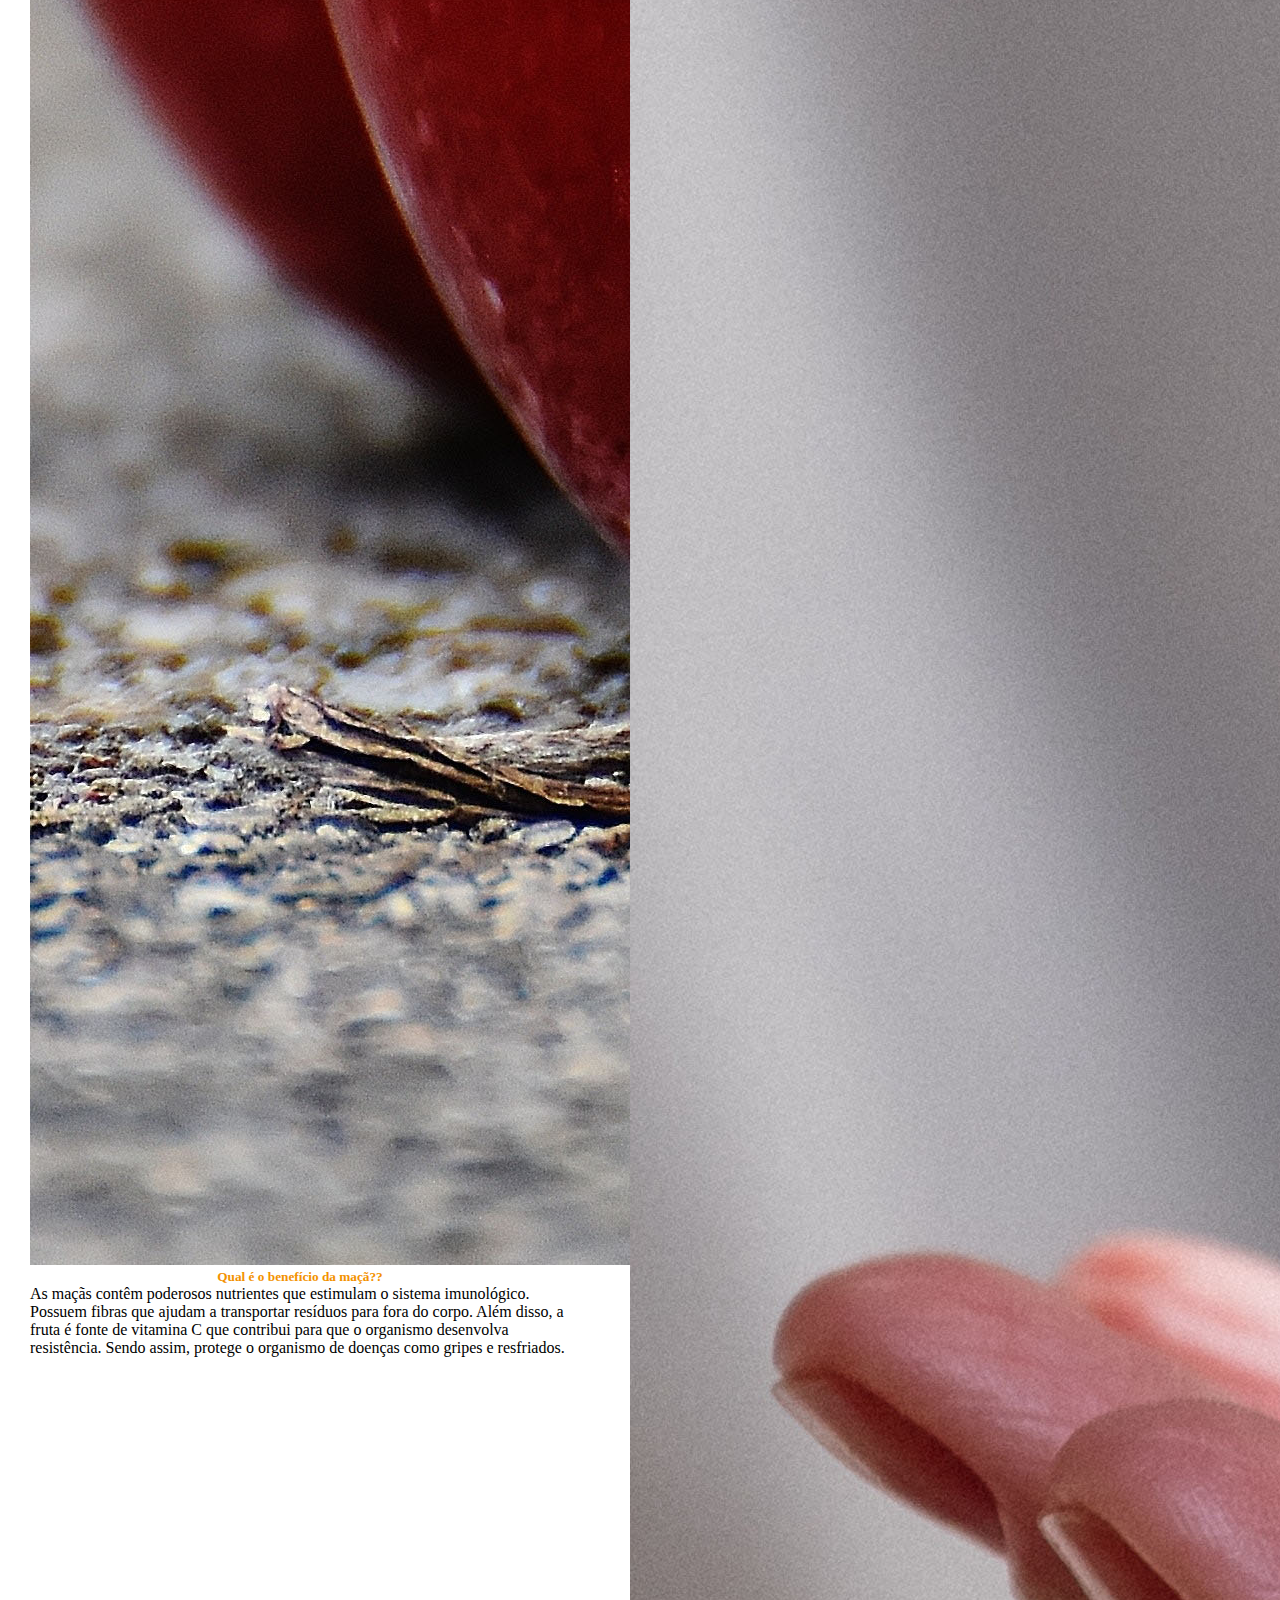
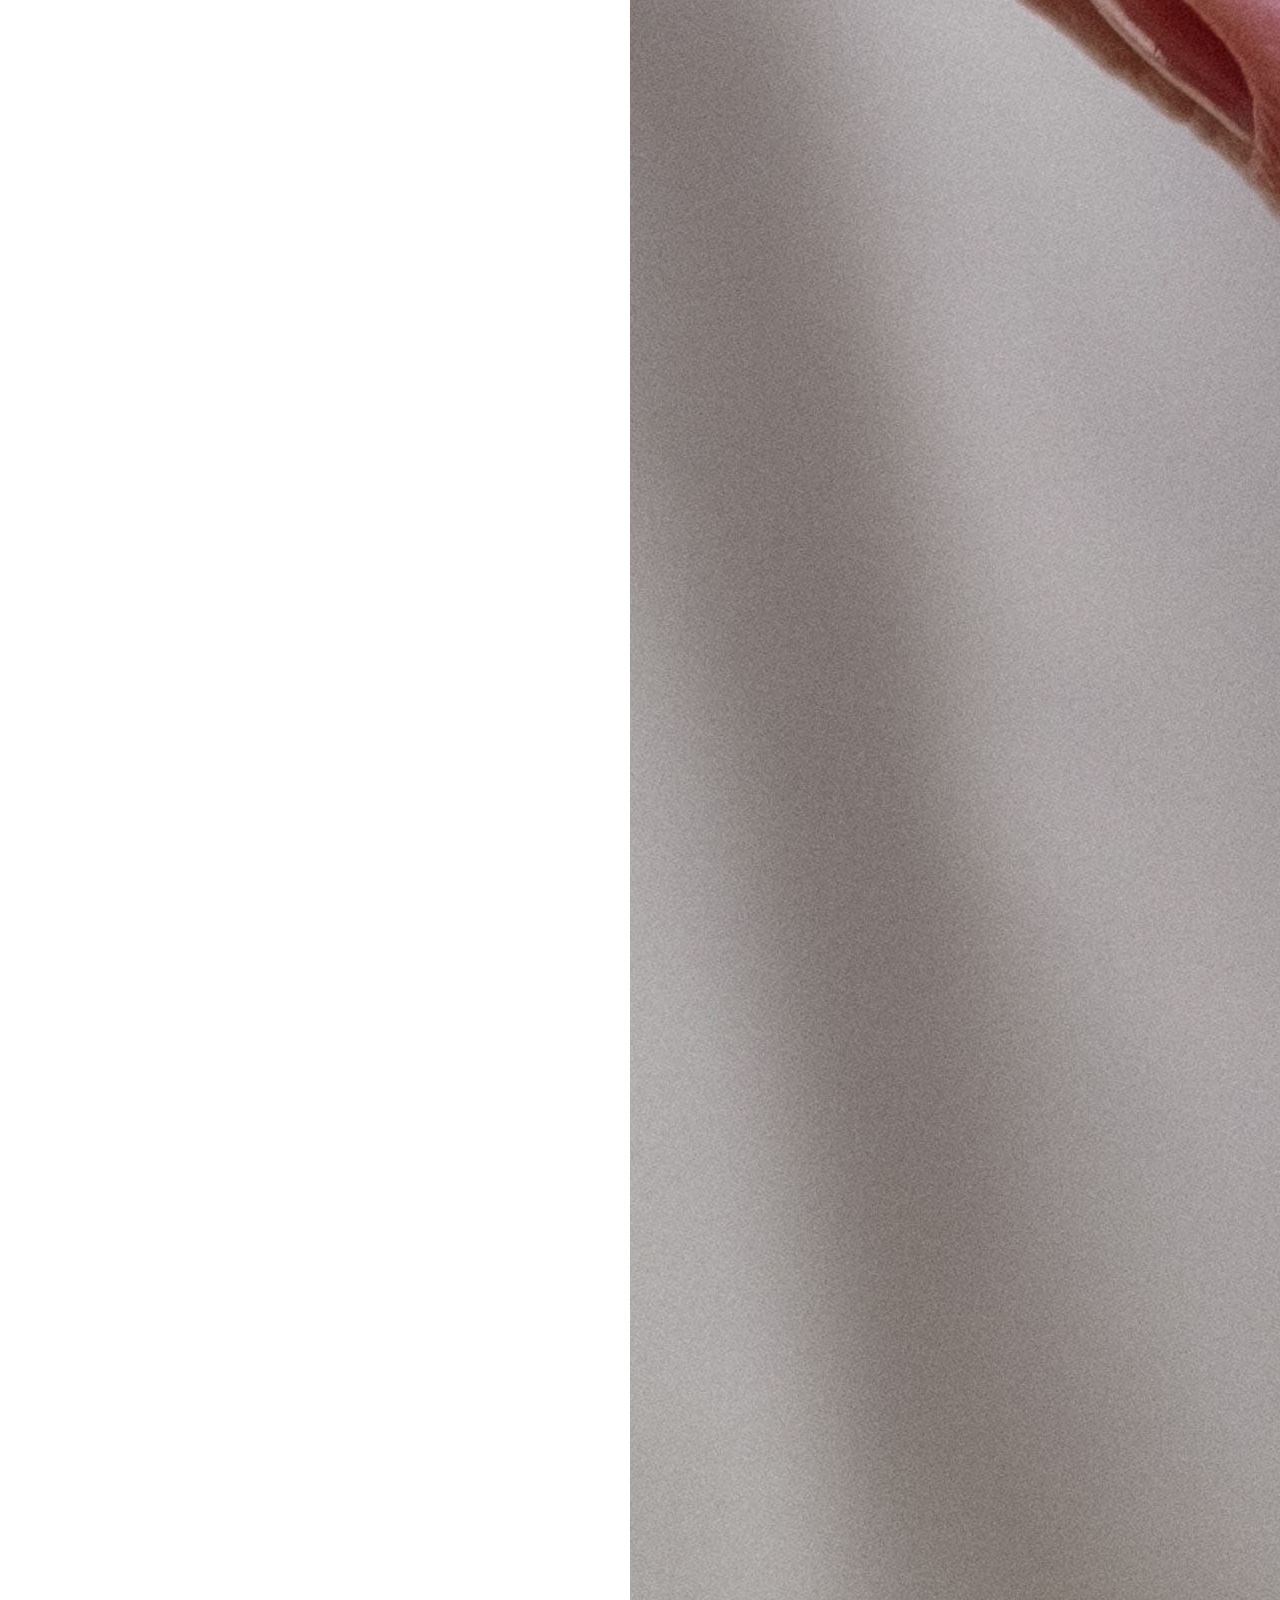
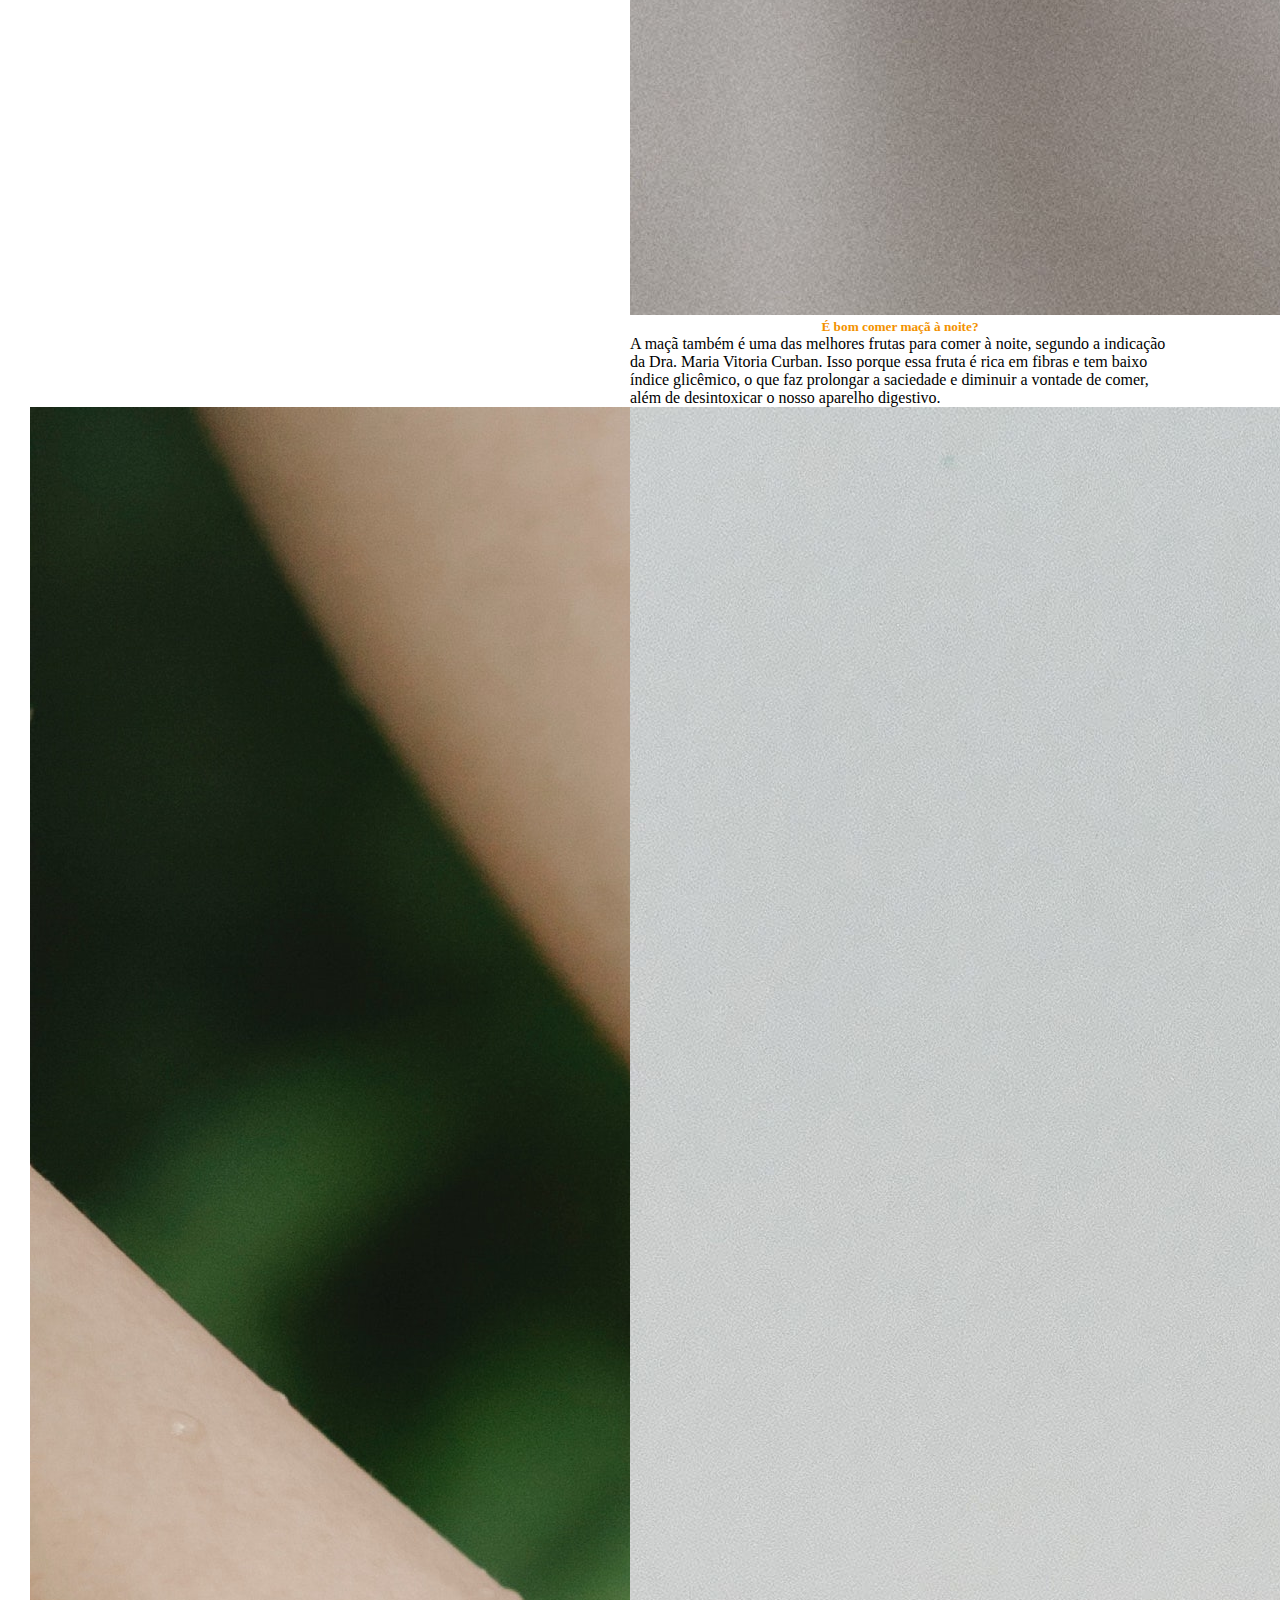
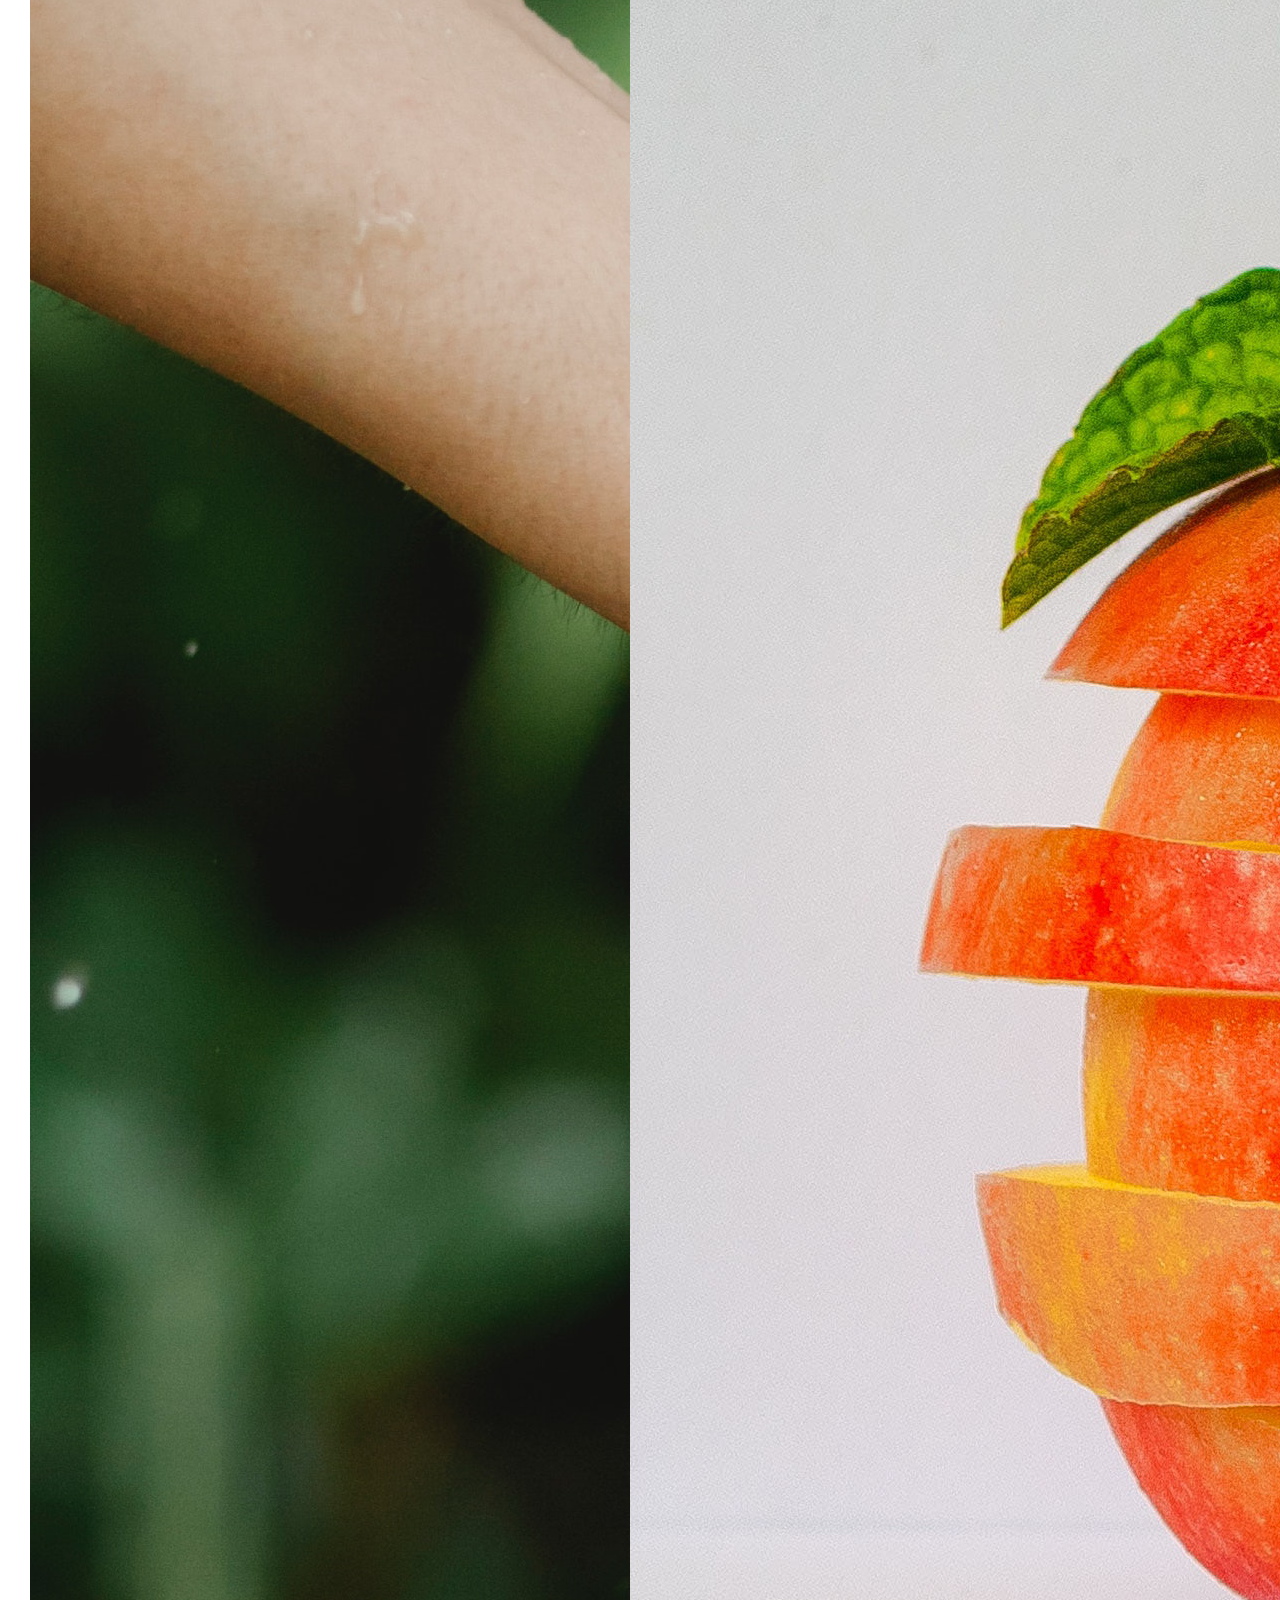
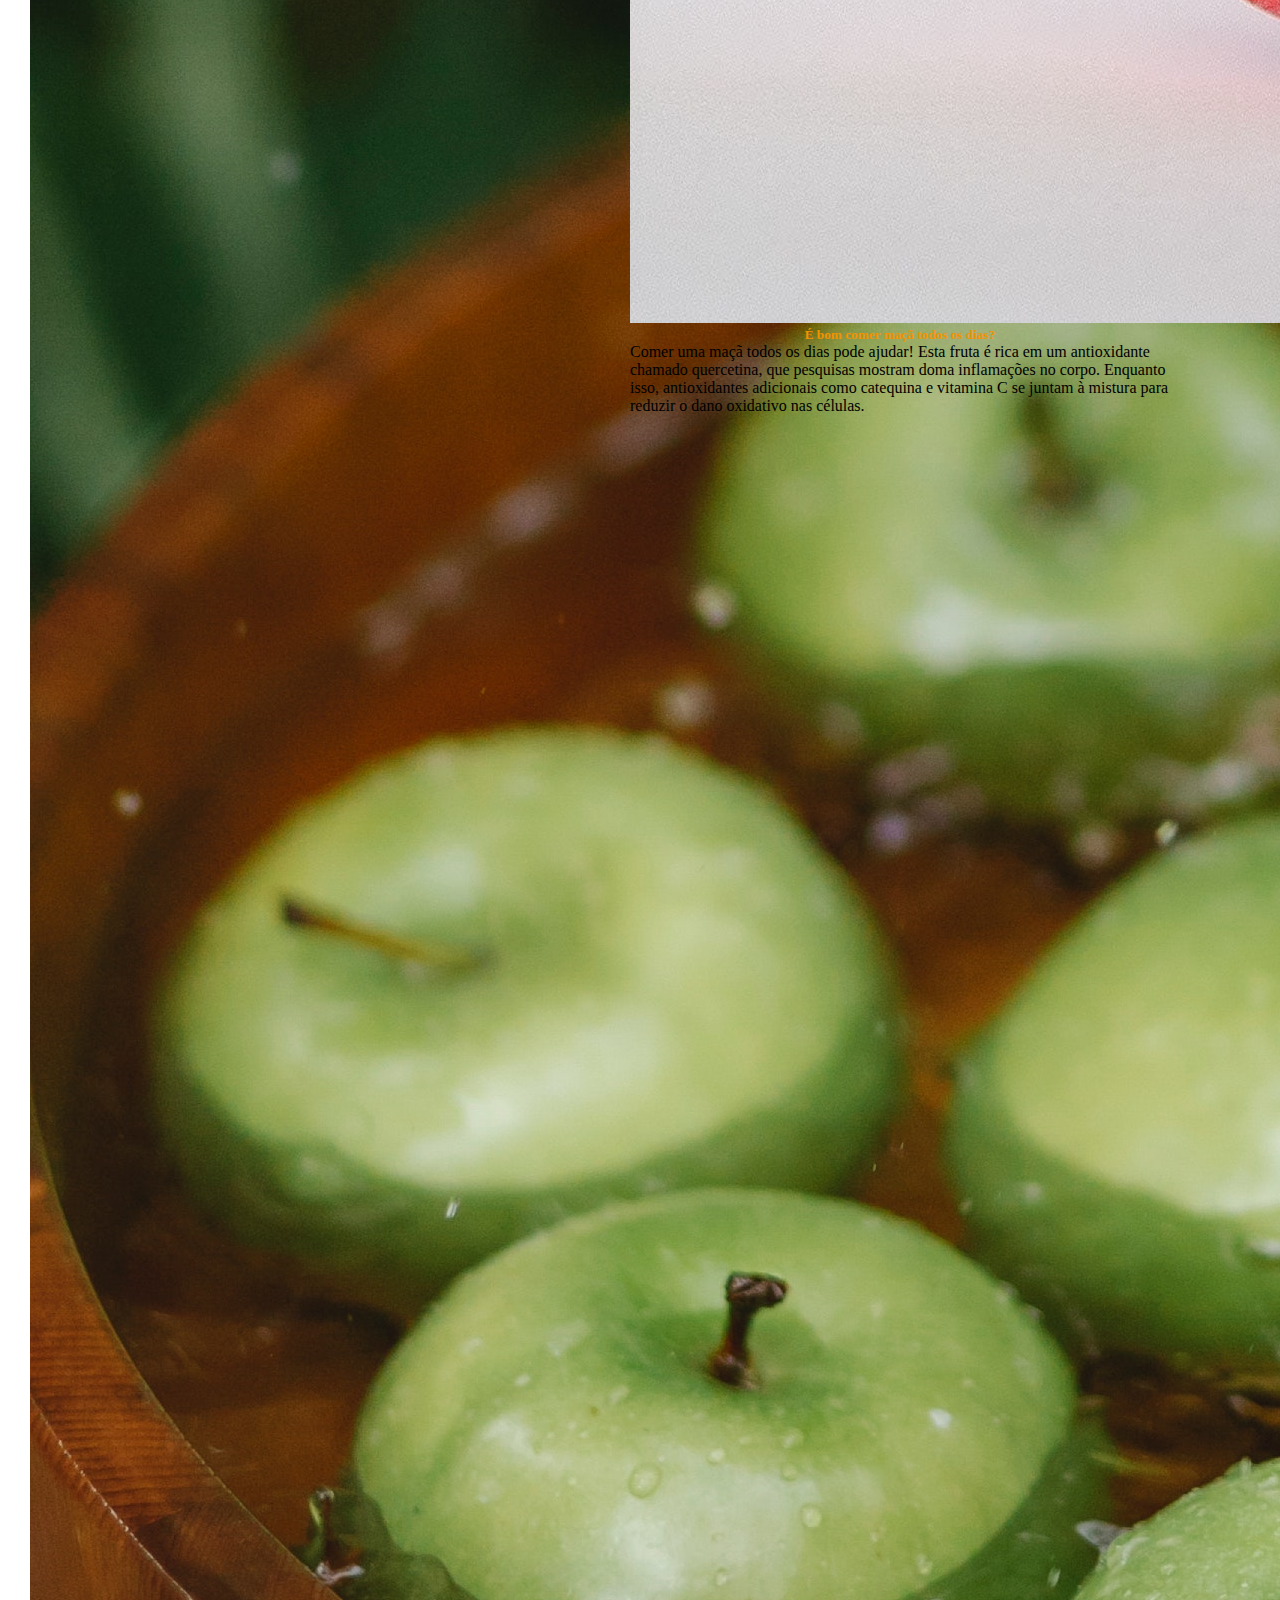
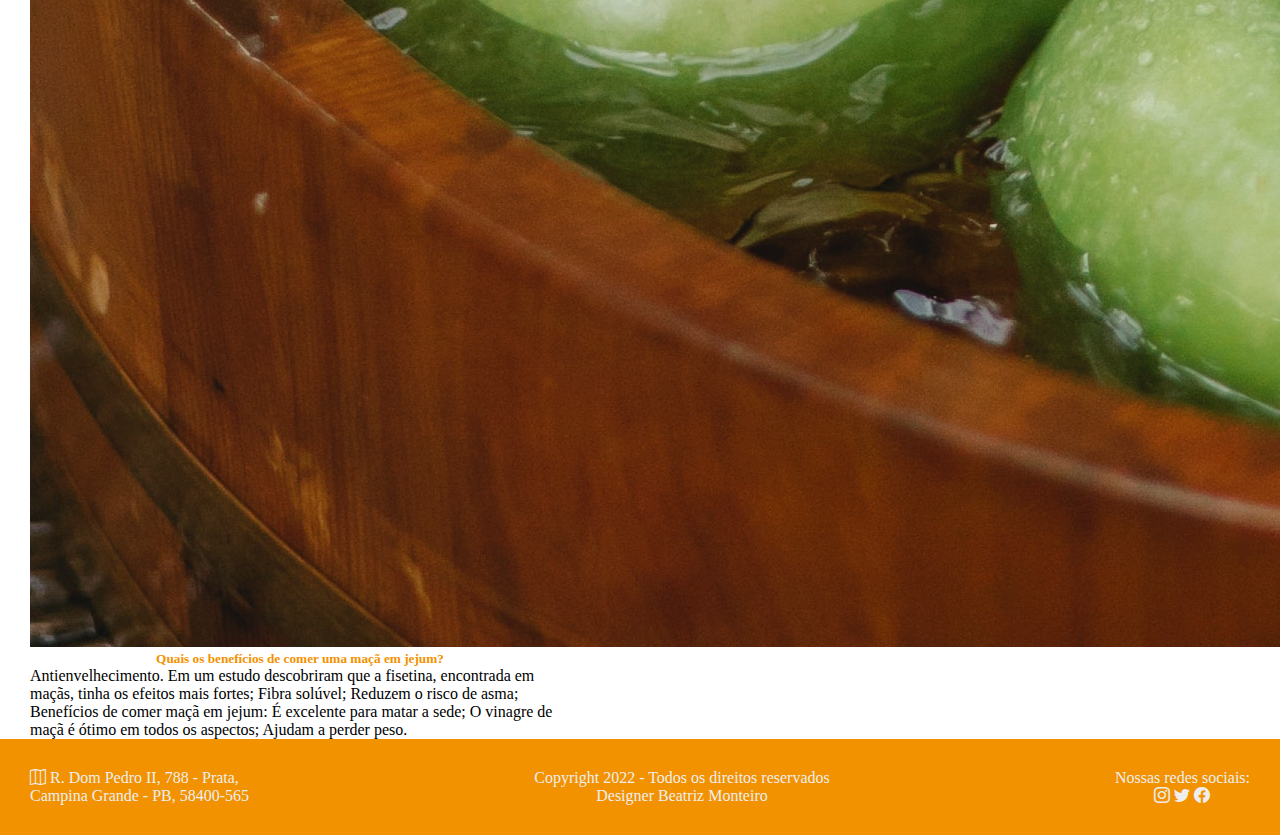
<file: maca.html>
<!DOCTYPE html>
<html lang="pt-br">
<head>
    <meta charset="UTF-8">
    <meta http-equiv="X-UA-Compatible" content="IE=edge">
    <meta name="viewport" content="width=device-width, initial-scale=1.0">
    <link rel="stylesheet" href="/css/style.css">
    <link rel="preconnect" href="https://fonts.googleapis.com">
    <link rel="preconnect" href="https://fonts.gstatic.com" crossorigin>
    <!-- CSS only -->
    <link href="https://cdn.jsdelivr.net/npm/bootstrap@5.2.0-beta1/dist/css/bootstrap.min.css" rel="stylesheet"
        integrity="sha384-0evHe/X+R7YkIZDRvuzKMRqM+OrBnVFBL6DOitfPri4tjfHxaWutUpFmBp4vmVor" crossorigin="anonymous">
    <title>Zé das Frutas</title>
</head>
<body>

        <!-- começo do navbar  -->
    
    
        <nav id="navbar" style="background-color: #F39200;">
            <div class="container-fluid">
                <a class="navbar-brand" href="/index.html">
                    <img src="/imagens/logo.png" alt="" width="120" height="120" class="d-inline-flex align-text-center">
                </a>
    
    
                <a class="butao" href="/index.html">
                    <button type="button" class="btn btn-success">
                    <svg xmlns="http://www.w3.org/2000/svg" width="25" height="16" fill="currentColor" class="bi bi-house-door"
                        viewBox="0 0 16 16">
                        <path
                            d="M8.354 1.146a.5.5 0 0 0-.708 0l-6 6A.5.5 0 0 0 1.5 7.5v7a.5.5 0 0 0 .5.5h4.5a.5.5 0 0 0 .5-.5v-4h2v4a.5.5 0 0 0 .5.5H14a.5.5 0 0 0 .5-.5v-7a.5.5 0 0 0-.146-.354L13 5.793V2.5a.5.5 0 0 0-.5-.5h-1a.5.5 0 0 0-.5.5v1.293L8.354 1.146zM2.5 14V7.707l5.5-5.5 5.5 5.5V14H10v-4a.5.5 0 0 0-.5-.5h-3a.5.5 0 0 0-.5.5v4H2.5z">
                        </path>
                    </svg>
                    </button>
                </a>
    
                
                <!-- Example single success button -->
                    <div class="btn-group">
                        <button type="button" class="btn btn-success dropdown-toggle" data-bs-toggle="dropdown"
                            aria-expanded="false">
                            Todas as Frutas
                        </button>
                        <ul class="dropdown-menu">
                            <li><a class="dropdown-item" href="/banana.html">Banana</a></li>
                            <li><a class="dropdown-item" href="/morango.html">Morango</a></li>
                            <li><a class="dropdown-item" href="/uva.html">Uva</a></li>
                            <li><a class="dropdown-item" href="/maca.html">Maçã</a></li>
                            <li><a class="dropdown-item" href="/melancia.html">Melancia</a></li>
                            <li><a class="dropdown-item" href="/abacaxi.html">Abacaxi</a></li>
                            <li><a class="dropdown-item" href="/limao.html">Limão siciliano</a></li>
                        </ul>
                    </div>
        
            </div>
        
        </nav>
        
        <!-- Fim do navbar  -->

        <!-- Container  -->

        <div class="container">

        <br>
        <div class="texto">
            <h1>Maçã</h1>
        </div>

        <div class="descricao">
            <p>A maçã é o pseudofruto pomáceo da macieira, árvore da família Rosaceae. É um dos pseudofrutos de árvore mais cultivados, e o mais conhecido dos muitos membros do género Malus que são usados pelos seres humanos.</p>

            <p> As maçãs crescem em pequenas árvores, de folha caducifólia que florescem na Primavera e produzem fruto no Outono. A árvore é originária da Ásia Ocidental, onde o seu ancestral selvagem, Malus sieversii, ainda é encontrado atualmente. As maçãs têm sido cultivadas há milhares de anos na Ásia e Europa, tendo sido trazidas para a América do Norte pelos colonizadores europeus. As maçãs têm estado presentes na mitologia e religiões de muitas culturas, incluindo as tradições nórdica, grega e cristã. Em 2010, o genoma da fruta foi descodificado, levando a uma nova compreensão no controle de doenças e na reprodução seletiva durante a produção da maçã.</p>

            <img src="/imagens/maça-des.jpg" class="img-fluid" alt="...">
        </div>

        <br>
        <hr>
        <br>

        <!-- tbm pesquisam -->
        
        <div class="cards">

            <div class="card mb-3" style="max-width: 540px;">
                <div class="row g-0">
                    <div class="col-md-4">
                        <img src="/imagens/maças (1).jpg" class="img-fluid rounded-start" alt="...">
                    </div>
                    <div class="col-md-8">
                        <div class="card-body">
                            <h5 class="card-title">Qual é o benefício da maçã??</h5>
                            <p class="card-text">As maçãs contêm poderosos nutrientes que estimulam o sistema imunológico. Possuem fibras que ajudam a transportar resíduos para fora do corpo. Além disso, a fruta é fonte de vitamina C que contribui para que o organismo desenvolva resistência. Sendo assim, protege o organismo de doenças como gripes e resfriados.
                            </p>
                        </div>
                    </div>
                </div>
            </div>

<div class="card mb-3" style="max-width: 540px;">
    <div class="row g-0">
        <div class="col-md-4">
            <img src="/imagens/maças (2).jpg" class="img-fluid rounded-start" alt="...">
        </div>
        <div class="col-md-8">
            <div class="card-body">
                <h5 class="card-title">É bom comer maçã à noite?</h5>
                <p class="card-text">A maçã também é uma das melhores frutas para comer à noite, segundo a indicação da Dra. Maria Vitoria Curban. Isso porque essa fruta é rica em fibras e tem baixo índice glicêmico, o que faz prolongar a saciedade e diminuir a vontade de comer, além de desintoxicar o nosso aparelho digestivo.</p>

            </div>
        </div>
    </div>
</div>

        </div>

        <div class="cards">

            <div class="card mb-3" style="max-width: 540px;">
                <div class="row g-0">
                    <div class="col-md-4">
                        <img src="/imagens/maças (3).jpg" class="img-fluid rounded-start" alt="...">
                    </div>
                    <div class="col-md-8">
                        <div class="card-body">
                            <h5 class="card-title">Quais os benefícios de comer uma maçã em jejum?</h5>
                            <p class="card-text">Antienvelhecimento. Em um estudo descobriram que a fisetina, encontrada em maçãs, tinha os efeitos mais fortes; Fibra solúvel; Reduzem o risco de asma; Benefícios de comer maçã em jejum: É excelente para matar a sede; O vinagre de maçã é ótimo em todos os aspectos; Ajudam a perder peso.</p>
                        </div>
                    </div>
                </div>
            </div>
            
            
            <div class="card mb-3" style="max-width: 540px;">
                <div class="row g-0">
                    <div class="col-md-4">
                        <img src="/imagens/maças (4).jpg" class="img-fluid rounded-start" alt="...">
                    </div>
                    <div class="col-md-8">
                        <div class="card-body">
                            <h5 class="card-title">É bom comer maçã todos os dias?</h5>
                            <p class="card-text">Comer uma maçã todos os dias pode ajudar! Esta fruta é rica em um antioxidante chamado quercetina, que pesquisas mostram doma inflamações no corpo. Enquanto isso, antioxidantes adicionais como catequina e vitamina C se juntam à mistura para reduzir o dano oxidativo nas células.</p>
                        </div>
                    </div>
                </div>
            </div>

        </div>

        <!-- tbm pesquisam -->


        </div>

        <!-- FIm do Container  -->

        <!-- Começo do footer  -->

        <footer>
            <div class="endereco">
                <P> <i class="bi bi-map"></i> R. Dom Pedro II, 788 - Prata,</p>
                    <p> Campina Grande - PB, 58400-565</P>
                    </div>
                    
                    <div class="quem-sou">
                        <p>Copyright 2022 - Todos os direitos reservados</p>
                        <p>Designer Beatriz Monteiro</p>
                    </div>
                    
                    <div class="redes">
                        <p> Nossas redes sociais: </p>
                        <i class="bi bi-instagram"></i>
                        <i class="bi bi-twitter"></i>
                        <i class="bi bi-facebook"></i>
                    </div>            
        </footer>

        <!-- Fim do footer  -->
            

    <script src="https://cdn.jsdelivr.net/npm/bootstrap@5.2.0-beta1/dist/js/bootstrap.bundle.min.js"
    integrity="sha384-pprn3073KE6tl6bjs2QrFaJGz5/SUsLqktiwsUTF55Jfv3qYSDhgCecCxMW52nD2"
    crossorigin="anonymous"></script>
</body>
</html>
</file>
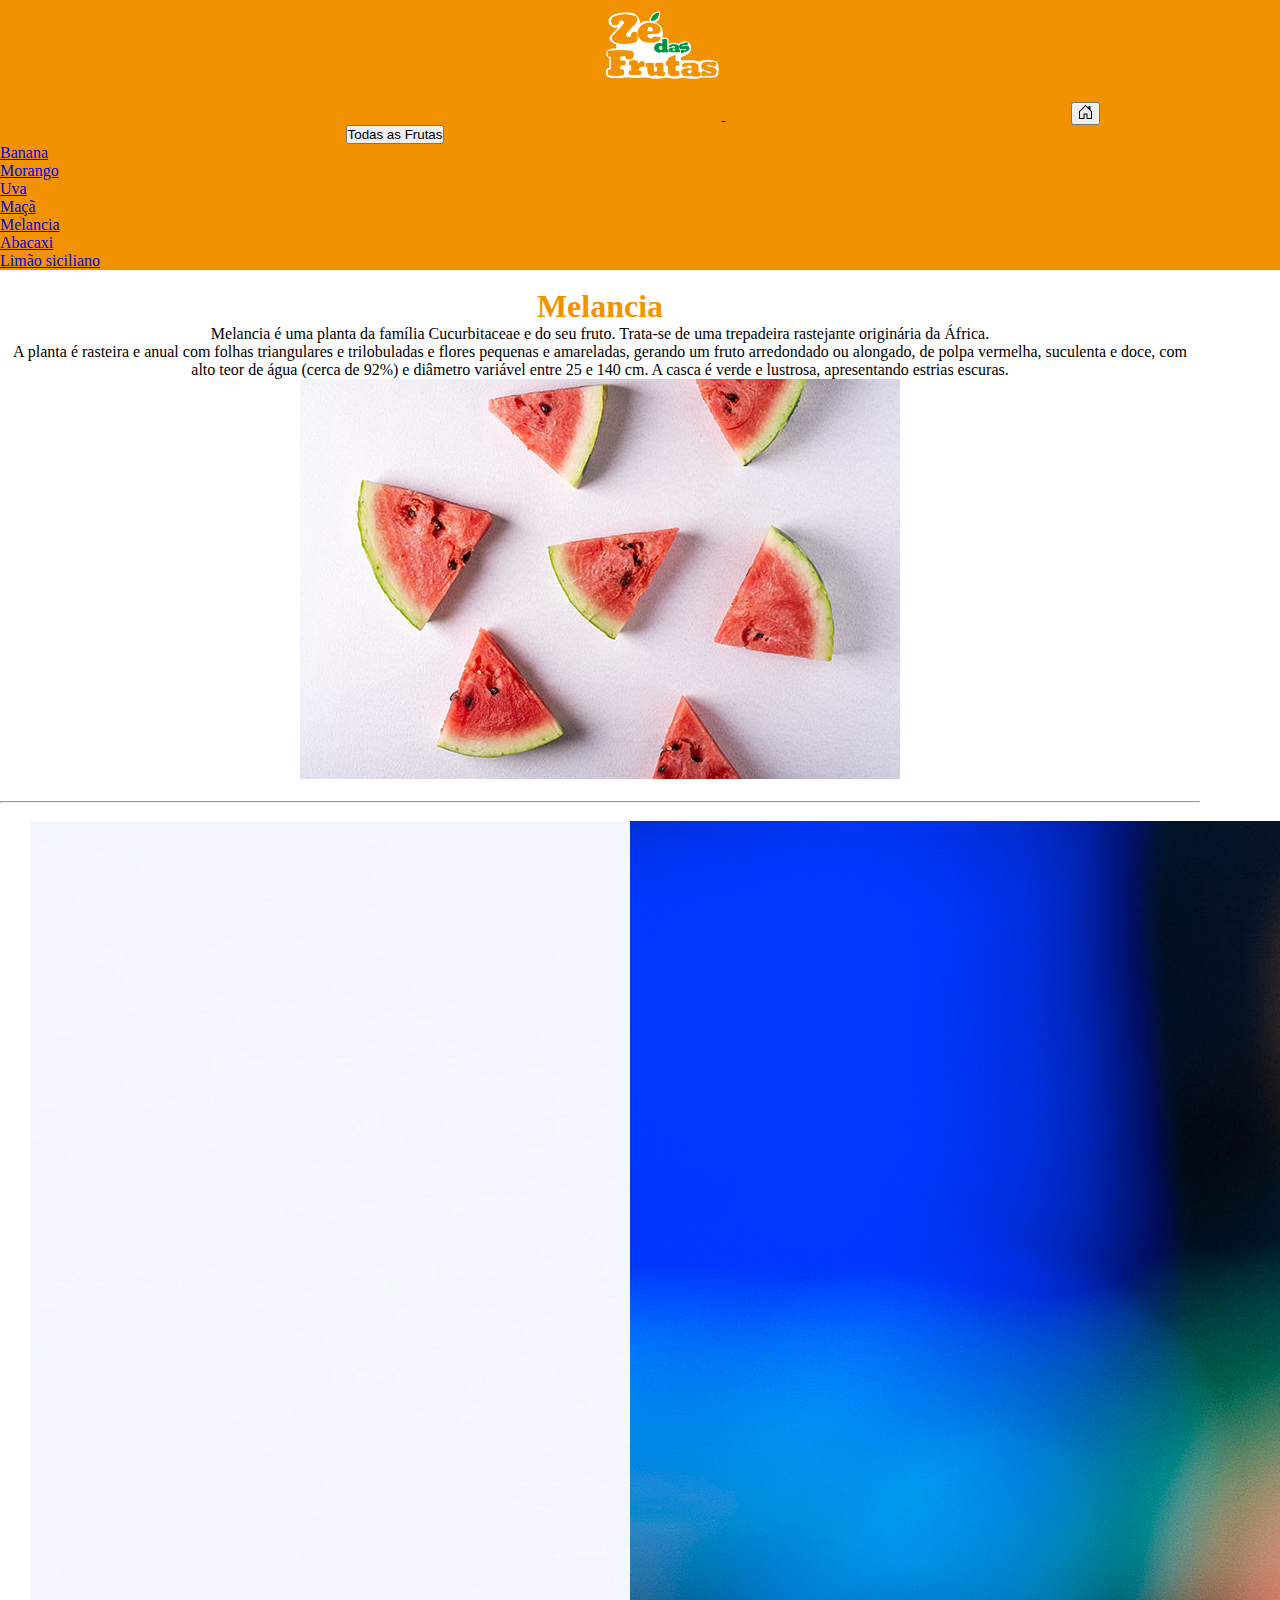
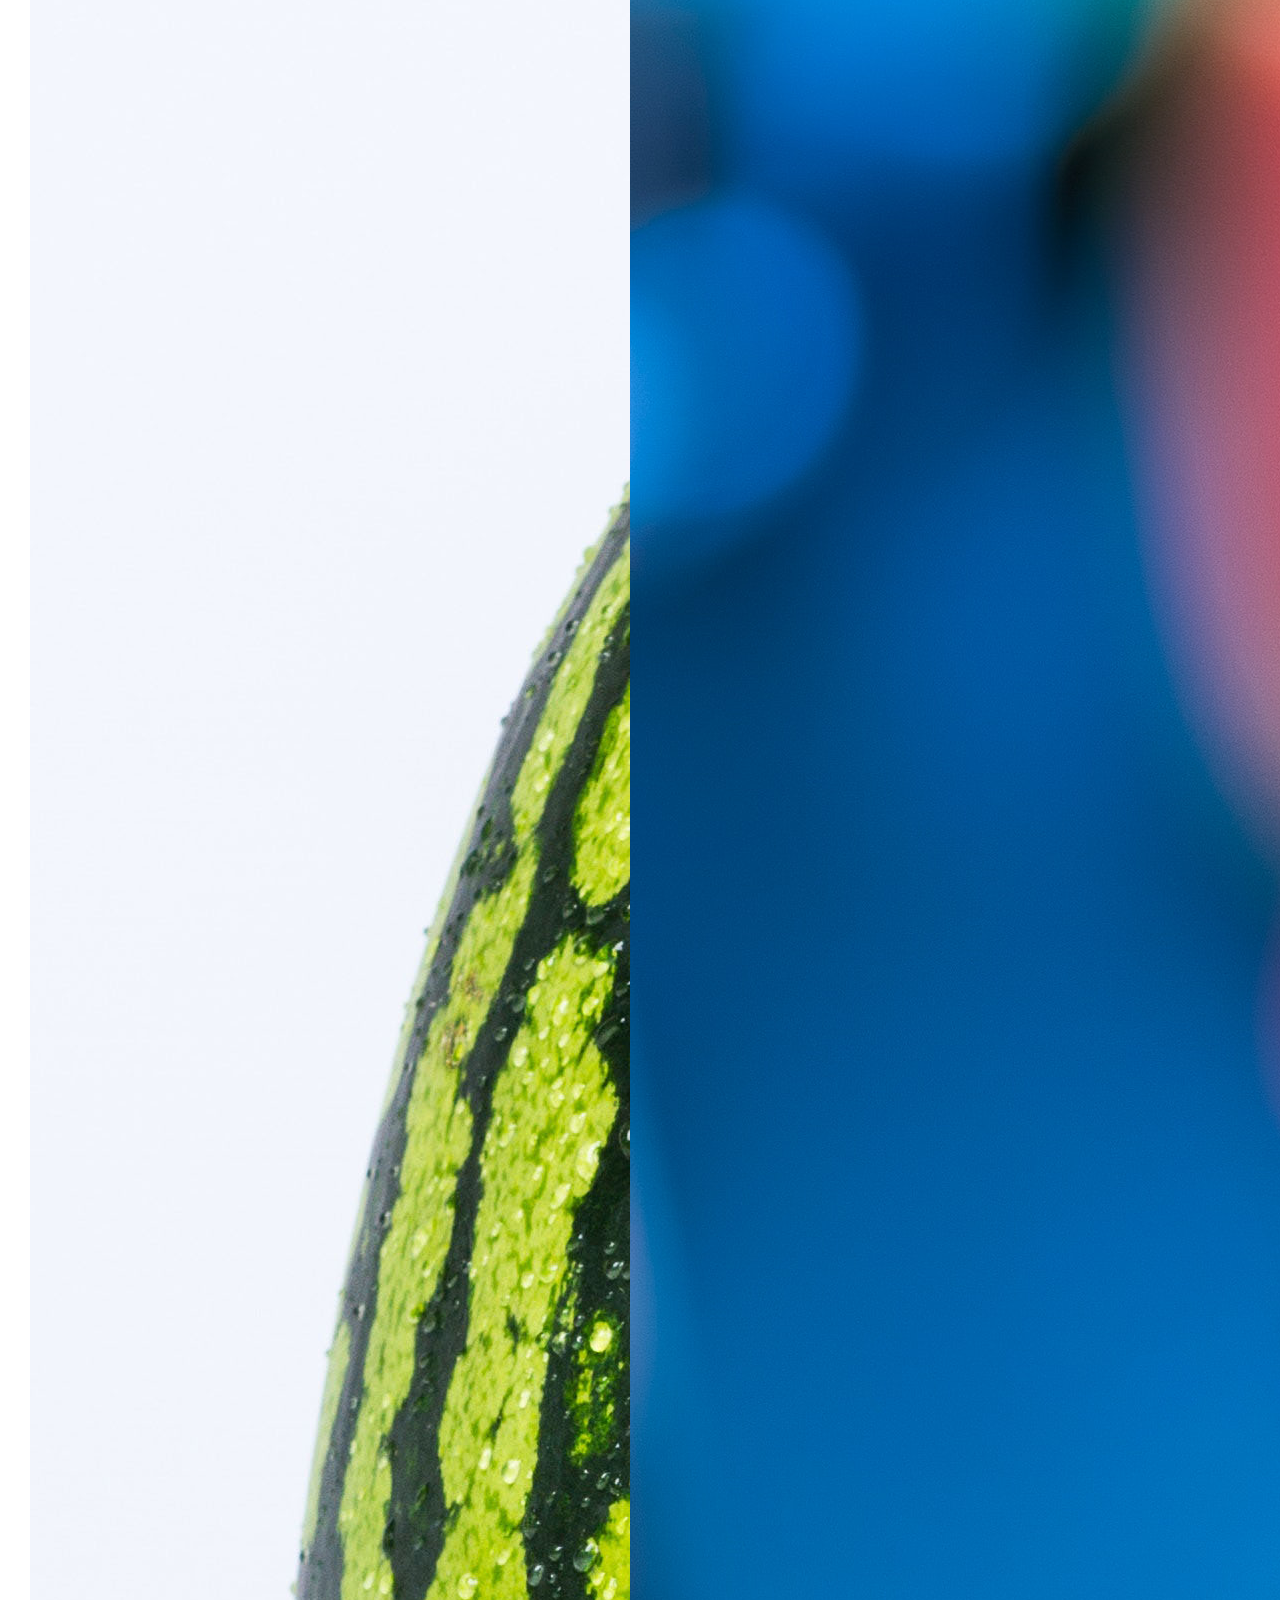
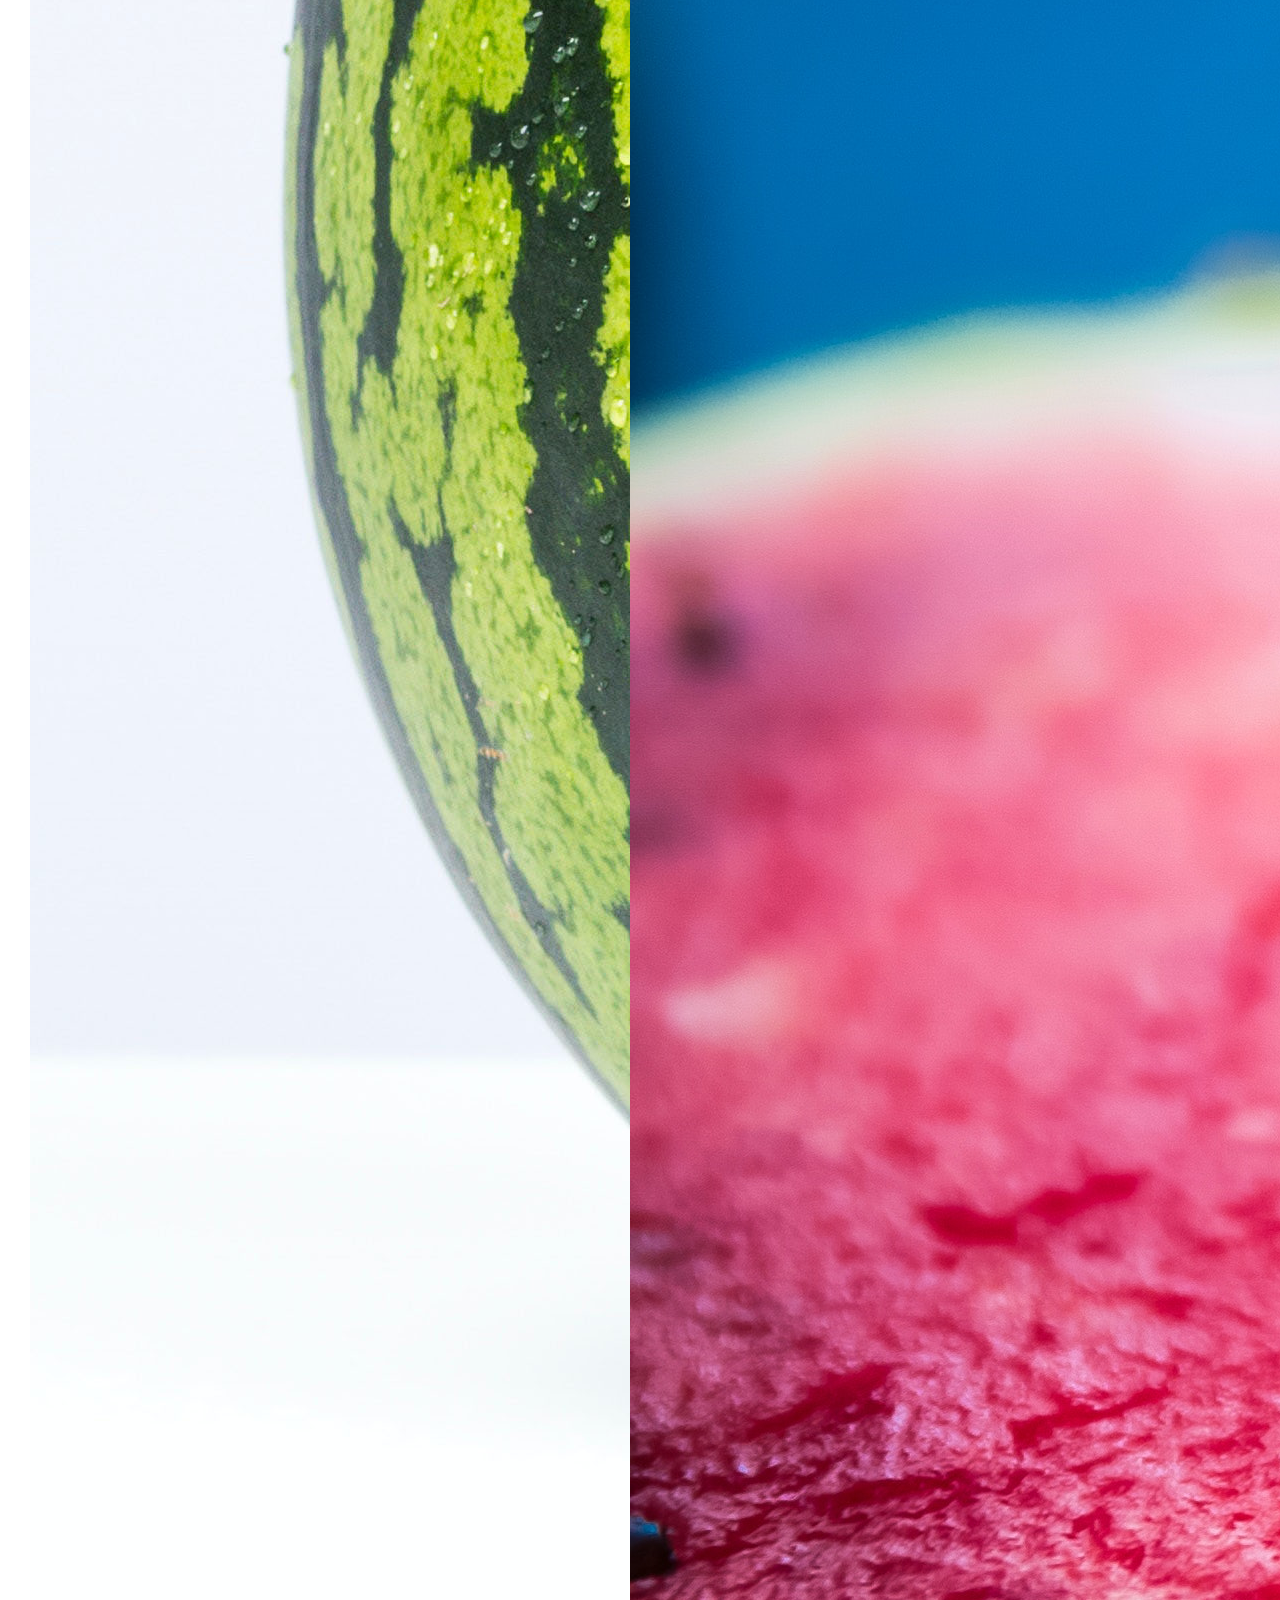
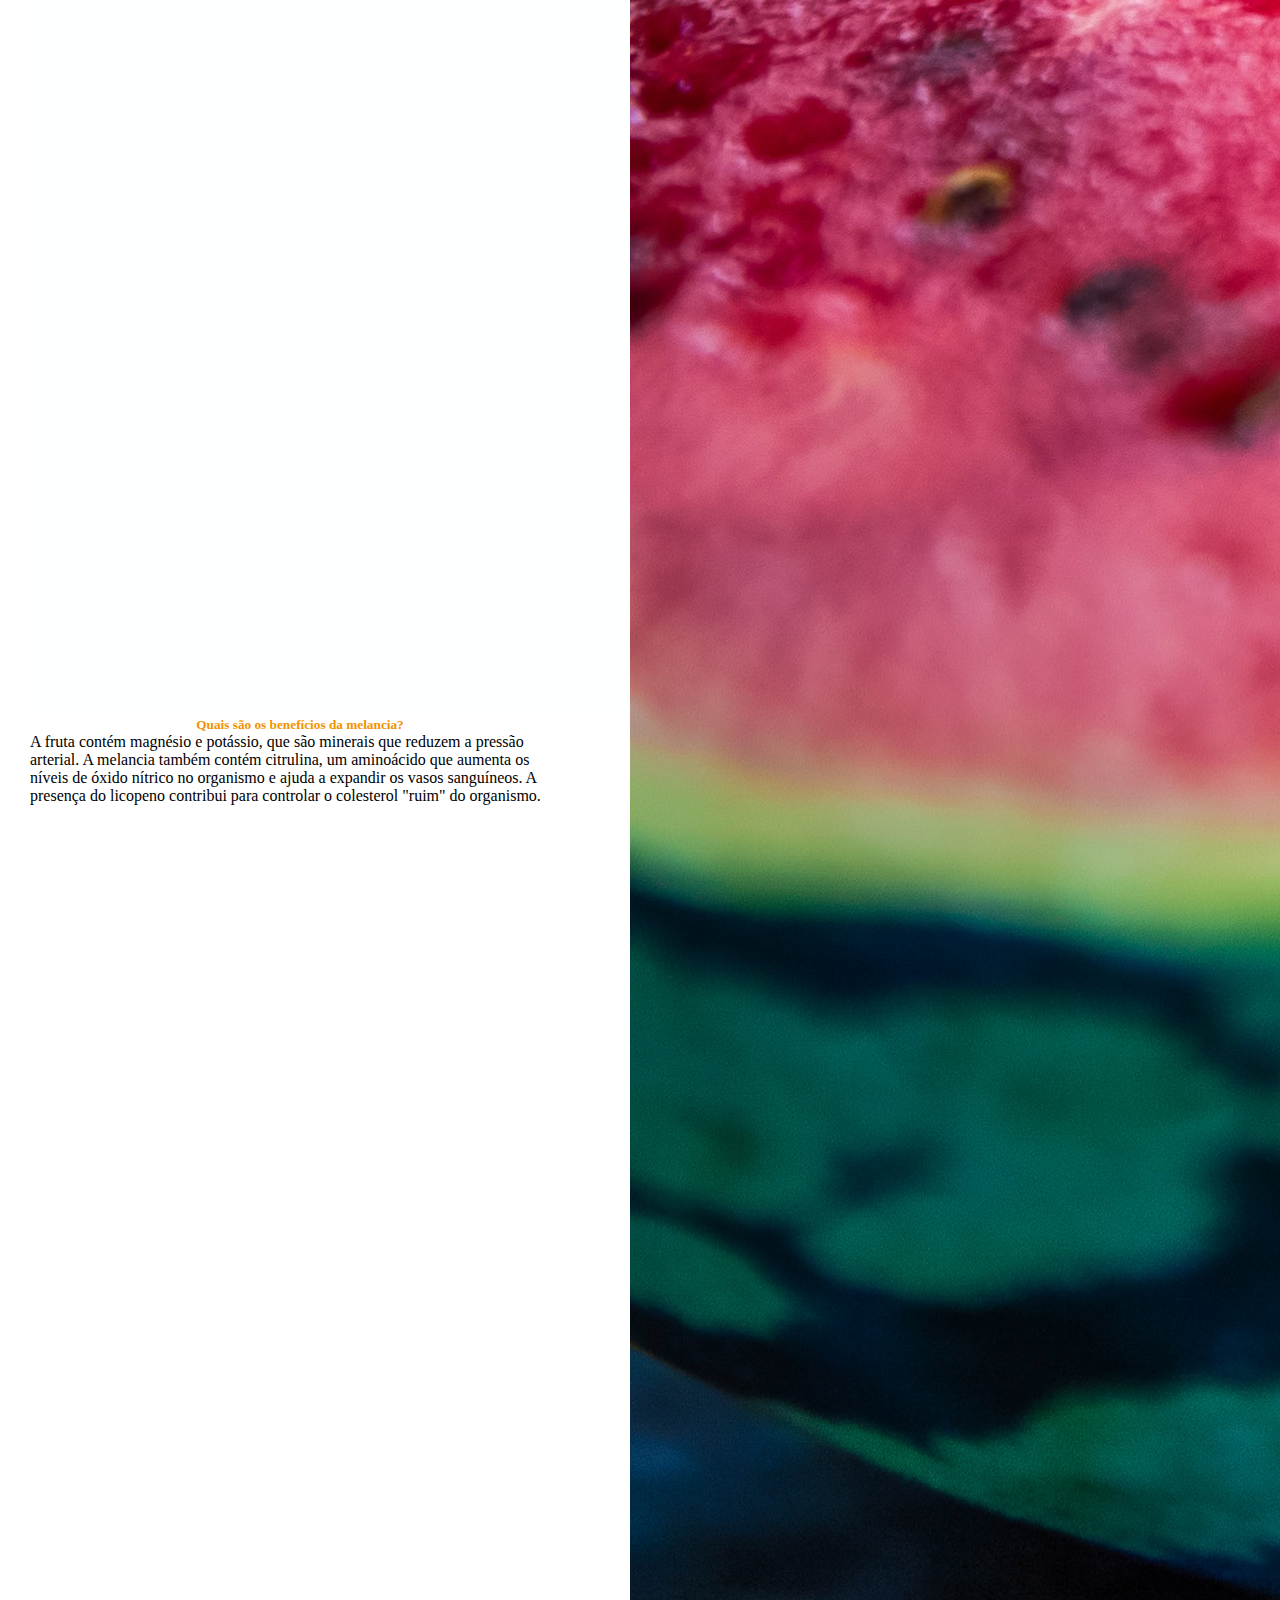
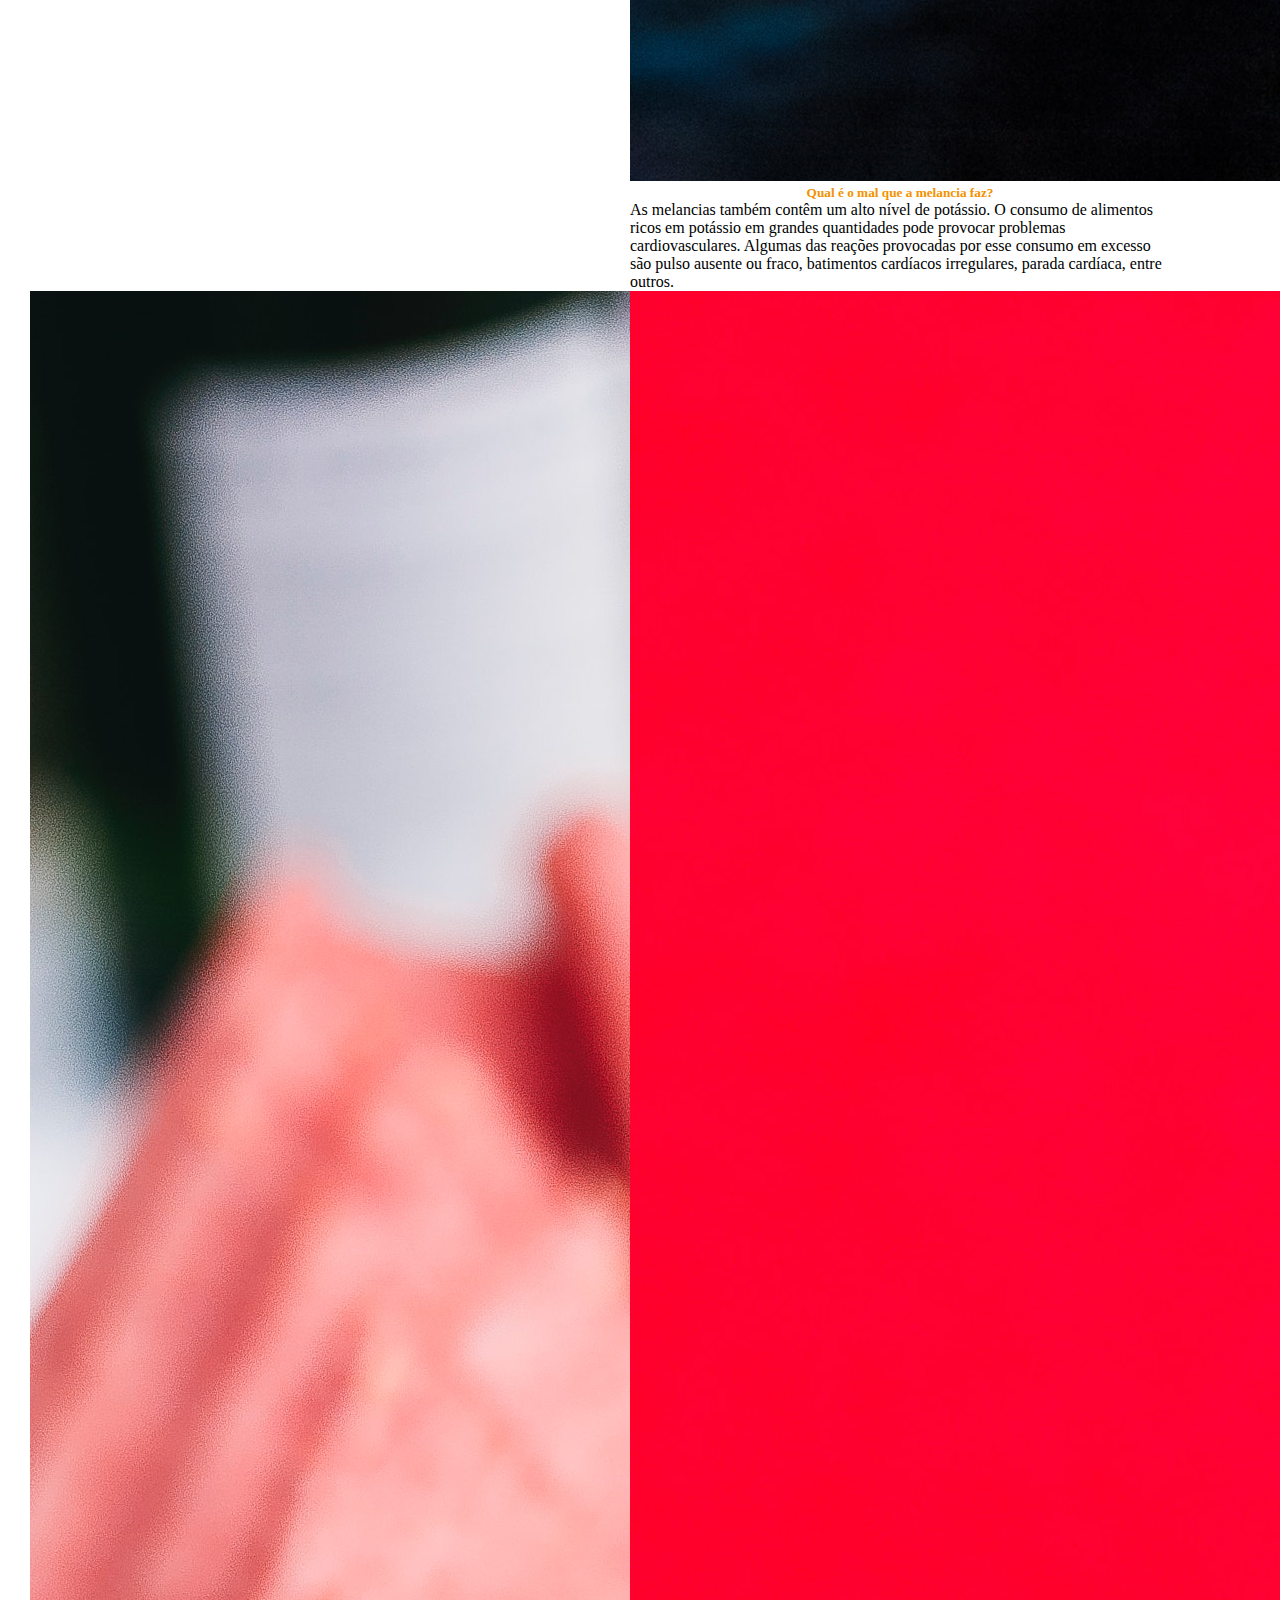
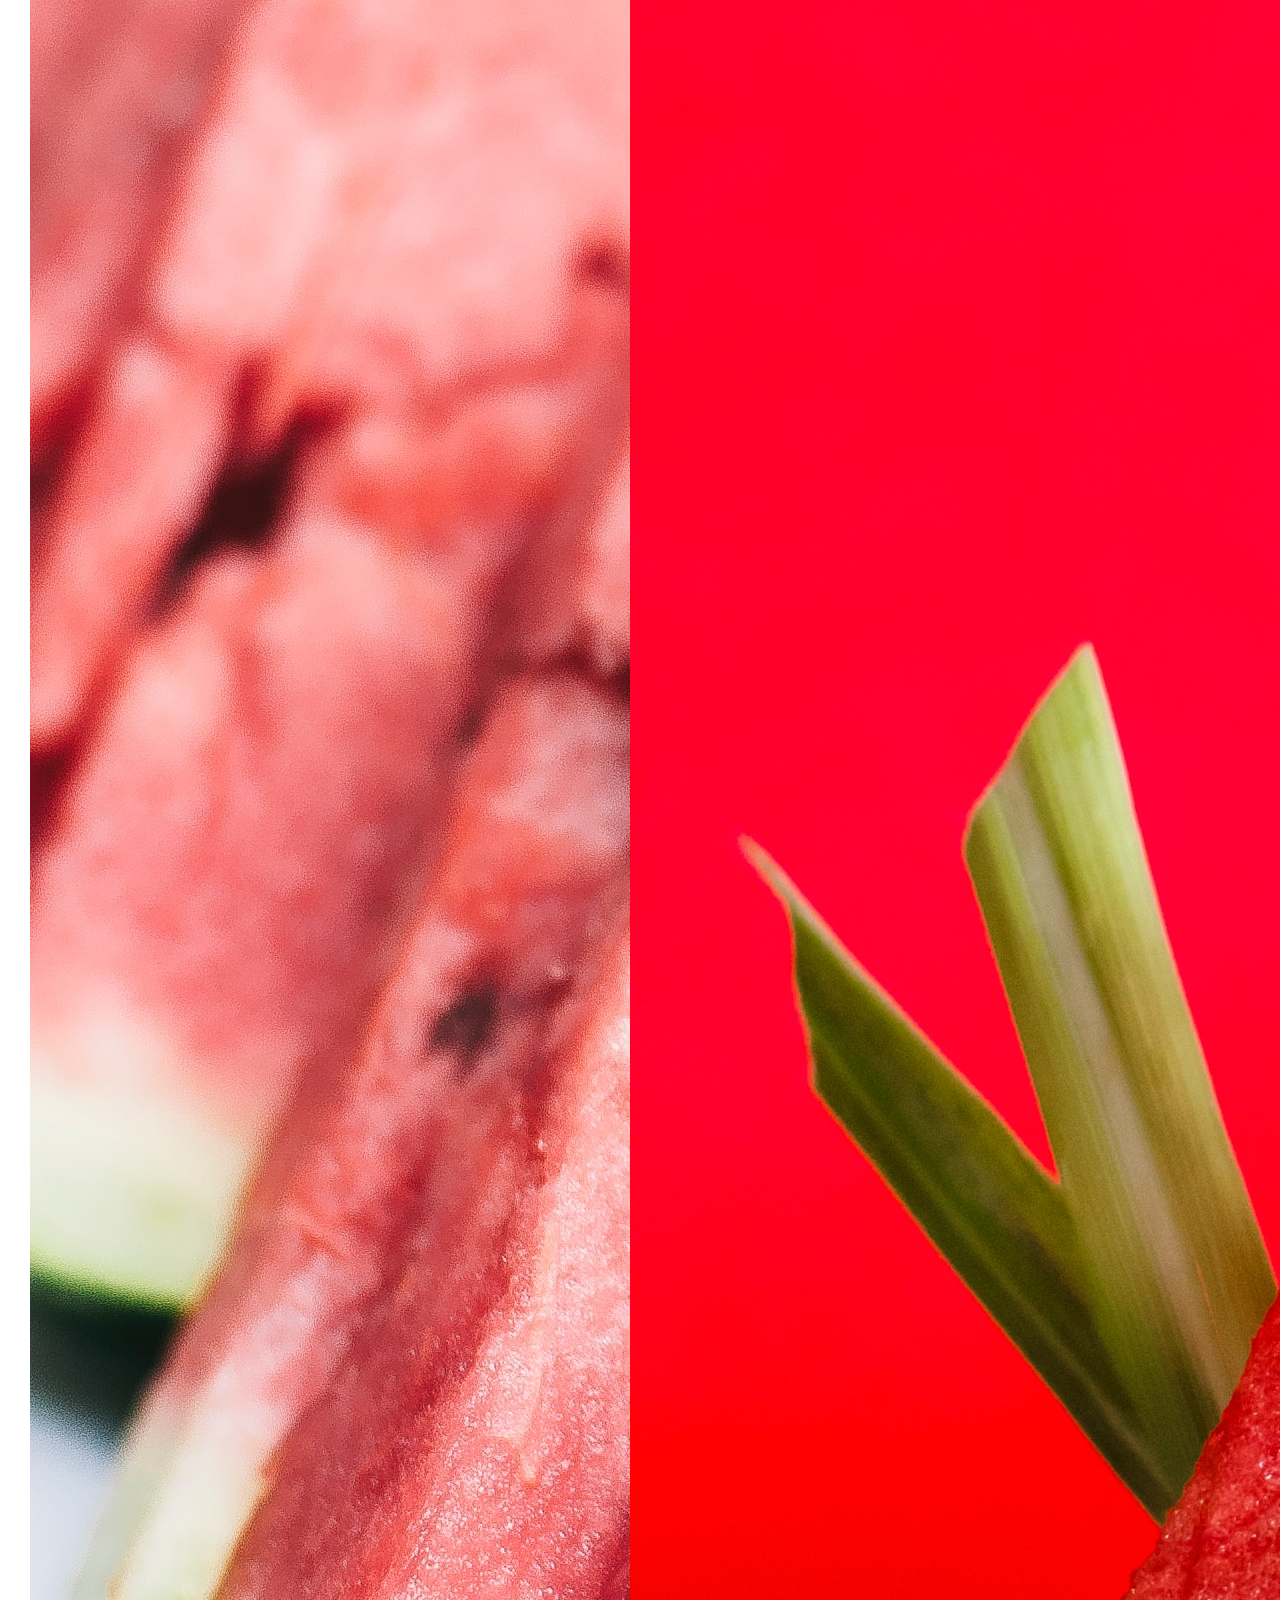
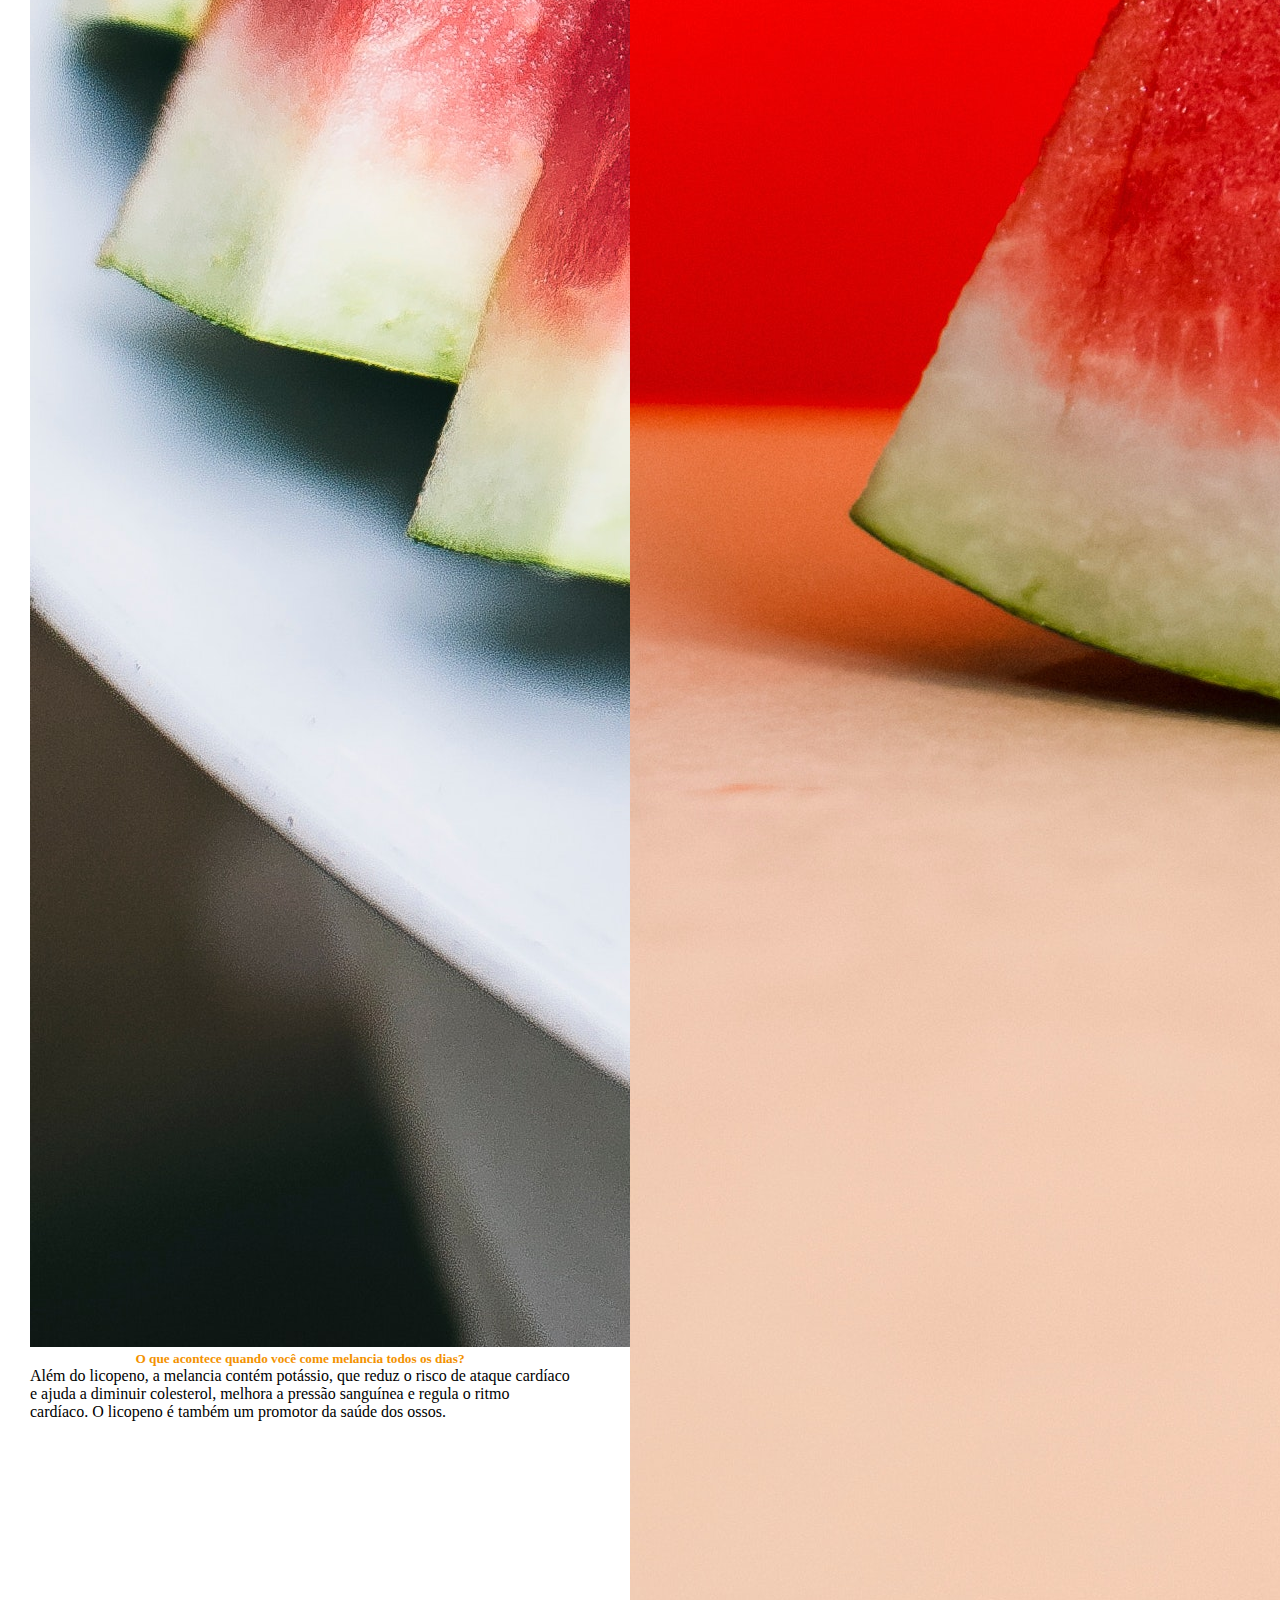
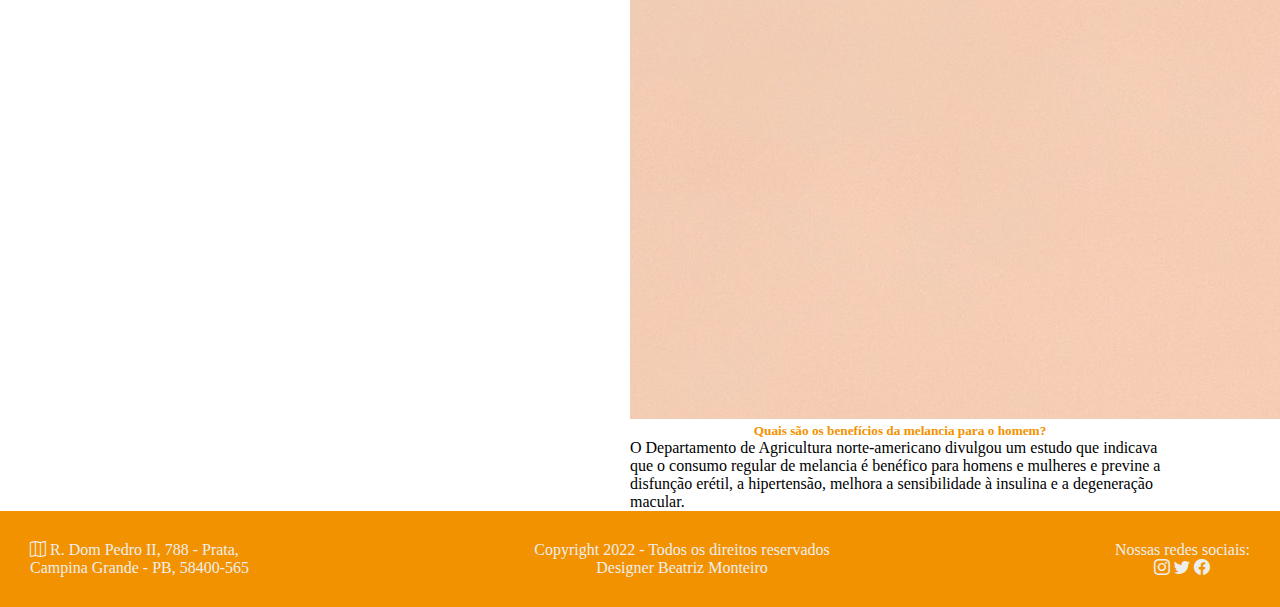
<file: melancia.html>
<!DOCTYPE html>
<html lang="pt-br">
<head>
    <meta charset="UTF-8">
    <meta http-equiv="X-UA-Compatible" content="IE=edge">
    <meta name="viewport" content="width=device-width, initial-scale=1.0">
    <link rel="stylesheet" href="/css/style.css">
    <link rel="preconnect" href="https://fonts.googleapis.com">
    <link rel="preconnect" href="https://fonts.gstatic.com" crossorigin>
    <!-- CSS only -->
    <link href="https://cdn.jsdelivr.net/npm/bootstrap@5.2.0-beta1/dist/css/bootstrap.min.css" rel="stylesheet"
        integrity="sha384-0evHe/X+R7YkIZDRvuzKMRqM+OrBnVFBL6DOitfPri4tjfHxaWutUpFmBp4vmVor" crossorigin="anonymous">
    <title>Zé das Frutas</title>
</head>
<body>

        <!-- começo do navbar  -->
    
    
        <nav id="navbar" style="background-color: #F39200;">
            <div class="container-fluid">
                <a class="navbar-brand" href="/index.html">
                    <img src="/imagens/logo.png" alt="" width="120" height="120" class="d-inline-flex align-text-center">
                </a>
    
    
                <a class="butao" href="/index.html">
                    <button type="button" class="btn btn-success">
                    <svg xmlns="http://www.w3.org/2000/svg" width="25" height="16" fill="currentColor" class="bi bi-house-door"
                        viewBox="0 0 16 16">
                        <path
                            d="M8.354 1.146a.5.5 0 0 0-.708 0l-6 6A.5.5 0 0 0 1.5 7.5v7a.5.5 0 0 0 .5.5h4.5a.5.5 0 0 0 .5-.5v-4h2v4a.5.5 0 0 0 .5.5H14a.5.5 0 0 0 .5-.5v-7a.5.5 0 0 0-.146-.354L13 5.793V2.5a.5.5 0 0 0-.5-.5h-1a.5.5 0 0 0-.5.5v1.293L8.354 1.146zM2.5 14V7.707l5.5-5.5 5.5 5.5V14H10v-4a.5.5 0 0 0-.5-.5h-3a.5.5 0 0 0-.5.5v4H2.5z">
                        </path>
                    </svg>
                    </button>
                </a>
    
                
                <!-- Example single success button -->
                    <div class="btn-group">
                        <button type="button" class="btn btn-success dropdown-toggle" data-bs-toggle="dropdown"
                            aria-expanded="false">
                            Todas as Frutas
                        </button>
                        <ul class="dropdown-menu">
                            <li><a class="dropdown-item" href="/banana.html">Banana</a></li>
                            <li><a class="dropdown-item" href="/morango.html">Morango</a></li>
                            <li><a class="dropdown-item" href="/uva.html">Uva</a></li>
                            <li><a class="dropdown-item" href="/maca.html">Maçã</a></li>
                            <li><a class="dropdown-item" href="/melancia.html">Melancia</a></li>
                            <li><a class="dropdown-item" href="/abacaxi.html">Abacaxi</a></li>
                            <li><a class="dropdown-item" href="/limao.html">Limão siciliano</a></li>
                        </ul>
                    </div>
        
            </div>
        
        </nav>
        
        <!-- Fim do navbar  -->

        <!-- Container  -->

        <div class="container">

        <br>
        <div class="texto">
            <h1>Melancia</h1>
        </div>

        <div class="descricao">
            <p>Melancia é uma planta da família Cucurbitaceae e do seu fruto. Trata-se de uma trepadeira rastejante originária da África.</p>

            <p> A planta é rasteira e anual com folhas triangulares e trilobuladas e flores pequenas e amareladas, gerando um fruto arredondado ou alongado, de polpa vermelha, suculenta e doce, com alto teor de água (cerca de 92%) e diâmetro variável entre 25 e 140 cm. A casca é verde e lustrosa, apresentando estrias escuras.</p>

            <img src="/imagens/melancia-des.jpg" class="img-fluid" alt="...">
        </div>

        <br>
        <hr>
        <br>

        <!-- tbm pesquisam -->
        
        <div class="cards">

            <div class="card mb-3" style="max-width: 540px;">
                <div class="row g-0">
                    <div class="col-md-4">
                        <img src="/imagens/melancias (1).jpg" class="img-fluid rounded-start" alt="...">
                    </div>
                    <div class="col-md-8">
                        <div class="card-body">
                            <h5 class="card-title">Quais são os benefícios da melancia?</h5>
                            <p class="card-text">A fruta contém magnésio e potássio, que são minerais que reduzem a pressão arterial. A melancia também contém citrulina, um aminoácido que aumenta os níveis de óxido nítrico no organismo e ajuda a expandir os vasos sanguíneos. A presença do licopeno contribui para controlar o colesterol "ruim" do organismo.
                            </p>
                        </div>
                    </div>
                </div>
            </div>

<div class="card mb-3" style="max-width: 540px;">
    <div class="row g-0">
        <div class="col-md-4">
            <img src="/imagens/melancias (2).jpg" class="img-fluid rounded-start" alt="...">
        </div>
        <div class="col-md-8">
            <div class="card-body">
                <h5 class="card-title">Qual é o mal que a melancia faz?</h5>
                <p class="card-text">As melancias também contêm um alto nível de potássio. O consumo de alimentos ricos em potássio em grandes quantidades pode provocar problemas cardiovasculares. Algumas das reações provocadas por esse consumo em excesso são pulso ausente ou fraco, batimentos cardíacos irregulares, parada cardíaca, entre outros.</p>

            </div>
        </div>
    </div>
</div>

        </div>

        <div class="cards">

            <div class="card mb-3" style="max-width: 540px;">
                <div class="row g-0">
                    <div class="col-md-4">
                        <img src="/imagens/melancias (3).jpg" class="img-fluid rounded-start" alt="...">
                    </div>
                    <div class="col-md-8">
                        <div class="card-body">
                            <h5 class="card-title">O que acontece quando você come melancia todos os dias?</h5>
                            <p class="card-text">Além do licopeno, a melancia contém potássio, que reduz o risco de ataque cardíaco e ajuda a diminuir colesterol, melhora a pressão sanguínea e regula o ritmo cardíaco. O licopeno é também um promotor da saúde dos ossos.</p>
                        </div>
                    </div>
                </div>
            </div>
            
            
            <div class="card mb-3" style="max-width: 540px;">
                <div class="row g-0">
                    <div class="col-md-4">
                        <img src="/imagens/melancias (4).jpg" class="img-fluid rounded-start" alt="...">
                    </div>
                    <div class="col-md-8">
                        <div class="card-body">
                            <h5 class="card-title">Quais são os benefícios da melancia para o homem?</h5>
                            <p class="card-text">O Departamento de Agricultura norte-americano divulgou um estudo que indicava que o consumo regular de melancia é benéfico para homens e mulheres e previne a disfunção erétil, a hipertensão, melhora a sensibilidade à insulina e a degeneração macular.
                            </p>
                        </div>
                    </div>
                </div>
            </div>

        </div>

        <!-- tbm pesquisam -->


        </div>

        <!-- FIm do Container  -->

        <!-- Começo do footer  -->

        <footer>
            <div class="endereco">
                <P> <i class="bi bi-map"></i> R. Dom Pedro II, 788 - Prata,</p>
                    <p> Campina Grande - PB, 58400-565</P>
                    </div>
                    
                    <div class="quem-sou">
                        <p>Copyright 2022 - Todos os direitos reservados</p>
                        <p>Designer Beatriz Monteiro</p>
                    </div>
                    
                    <div class="redes">
                        <p> Nossas redes sociais: </p>
                        <i class="bi bi-instagram"></i>
                        <i class="bi bi-twitter"></i>
                        <i class="bi bi-facebook"></i>
                    </div>            
        </footer>

        <!-- Fim do footer  -->
            

    <script src="https://cdn.jsdelivr.net/npm/bootstrap@5.2.0-beta1/dist/js/bootstrap.bundle.min.js"
    integrity="sha384-pprn3073KE6tl6bjs2QrFaJGz5/SUsLqktiwsUTF55Jfv3qYSDhgCecCxMW52nD2"
    crossorigin="anonymous"></script>
</body>
</html>
</file>
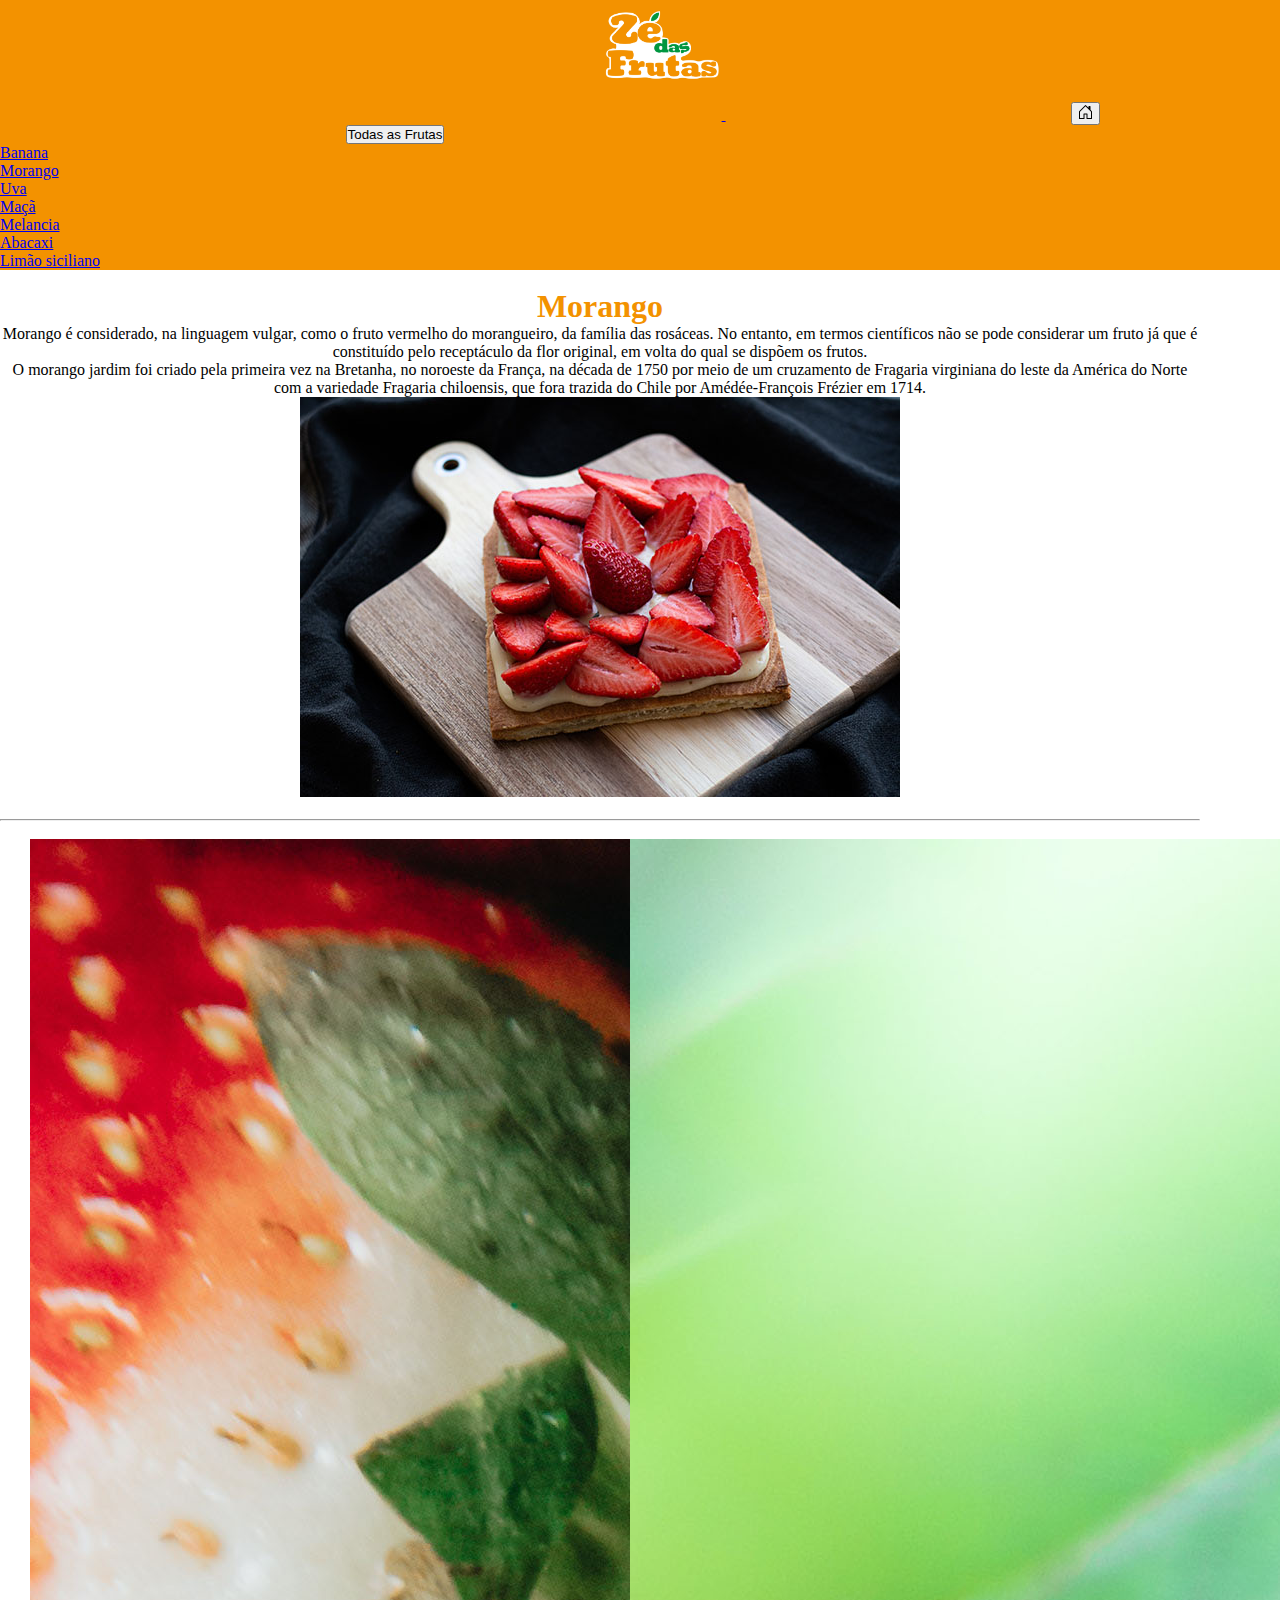
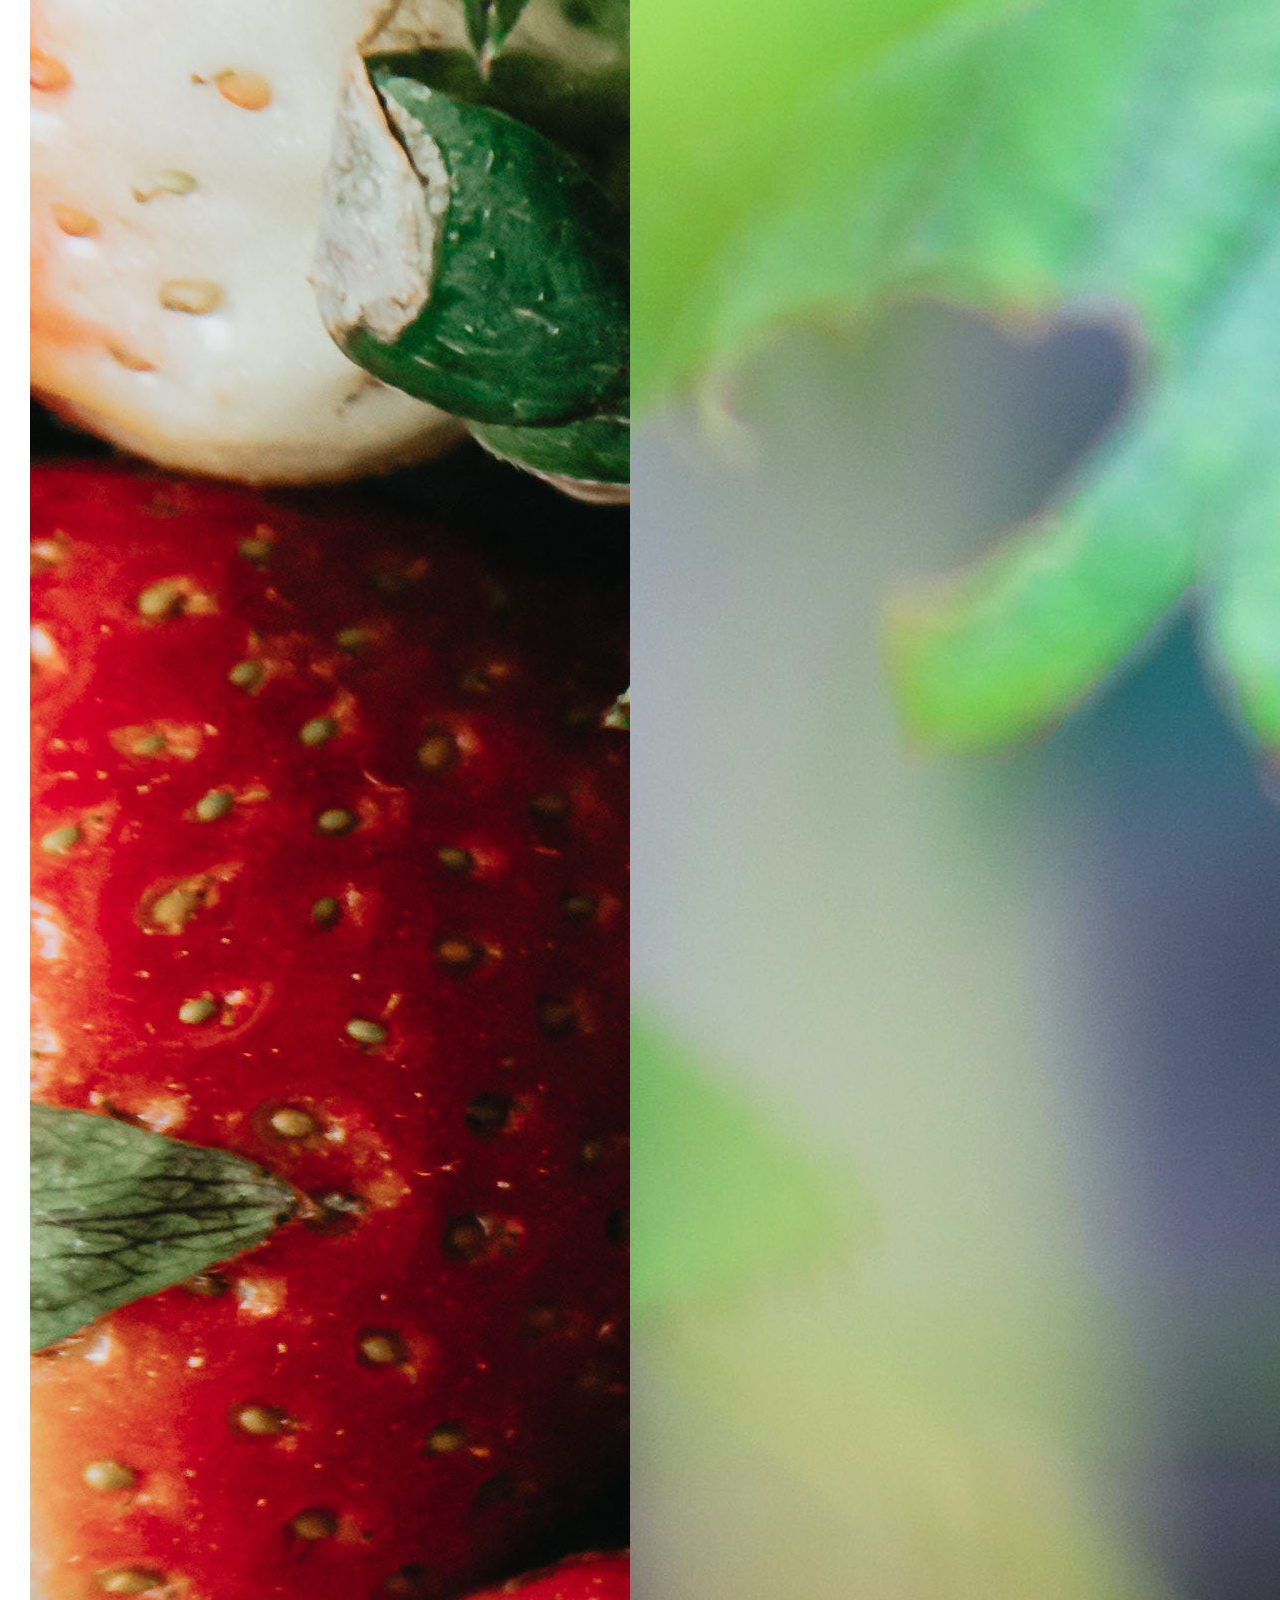
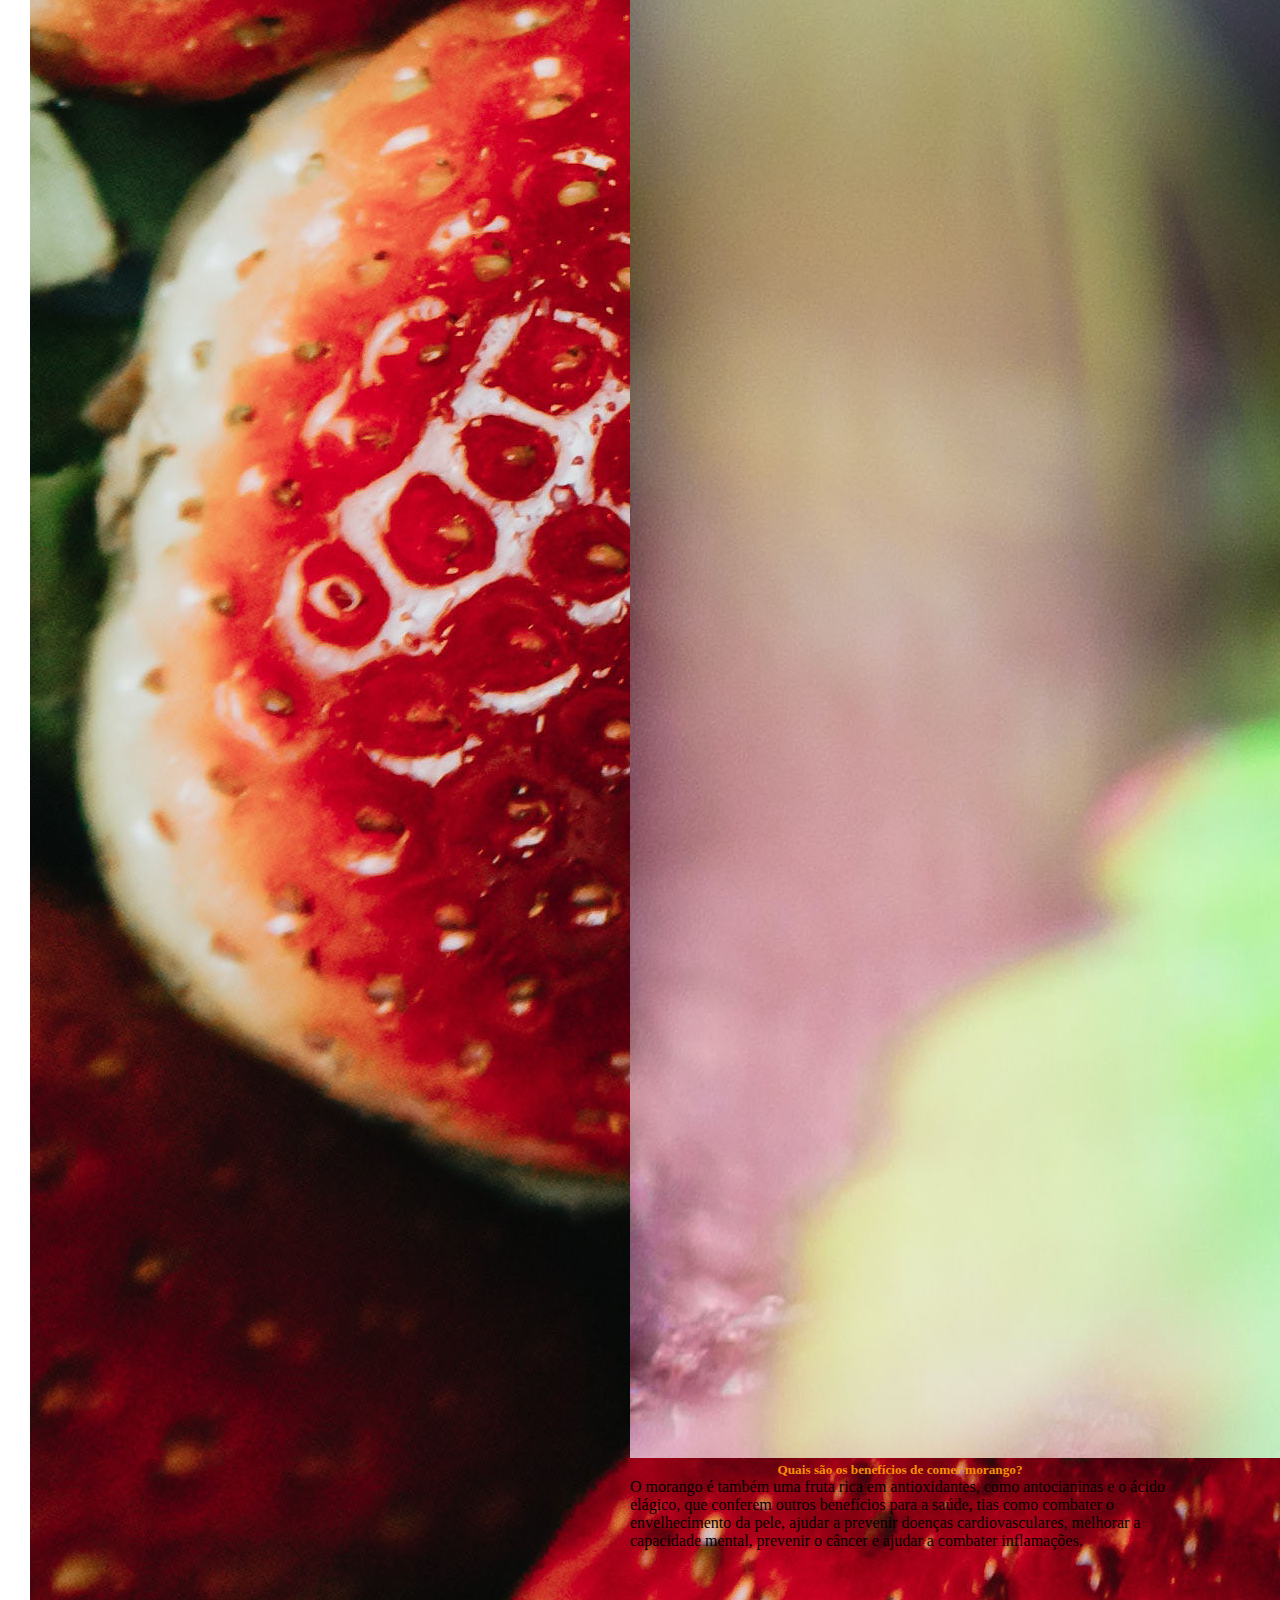
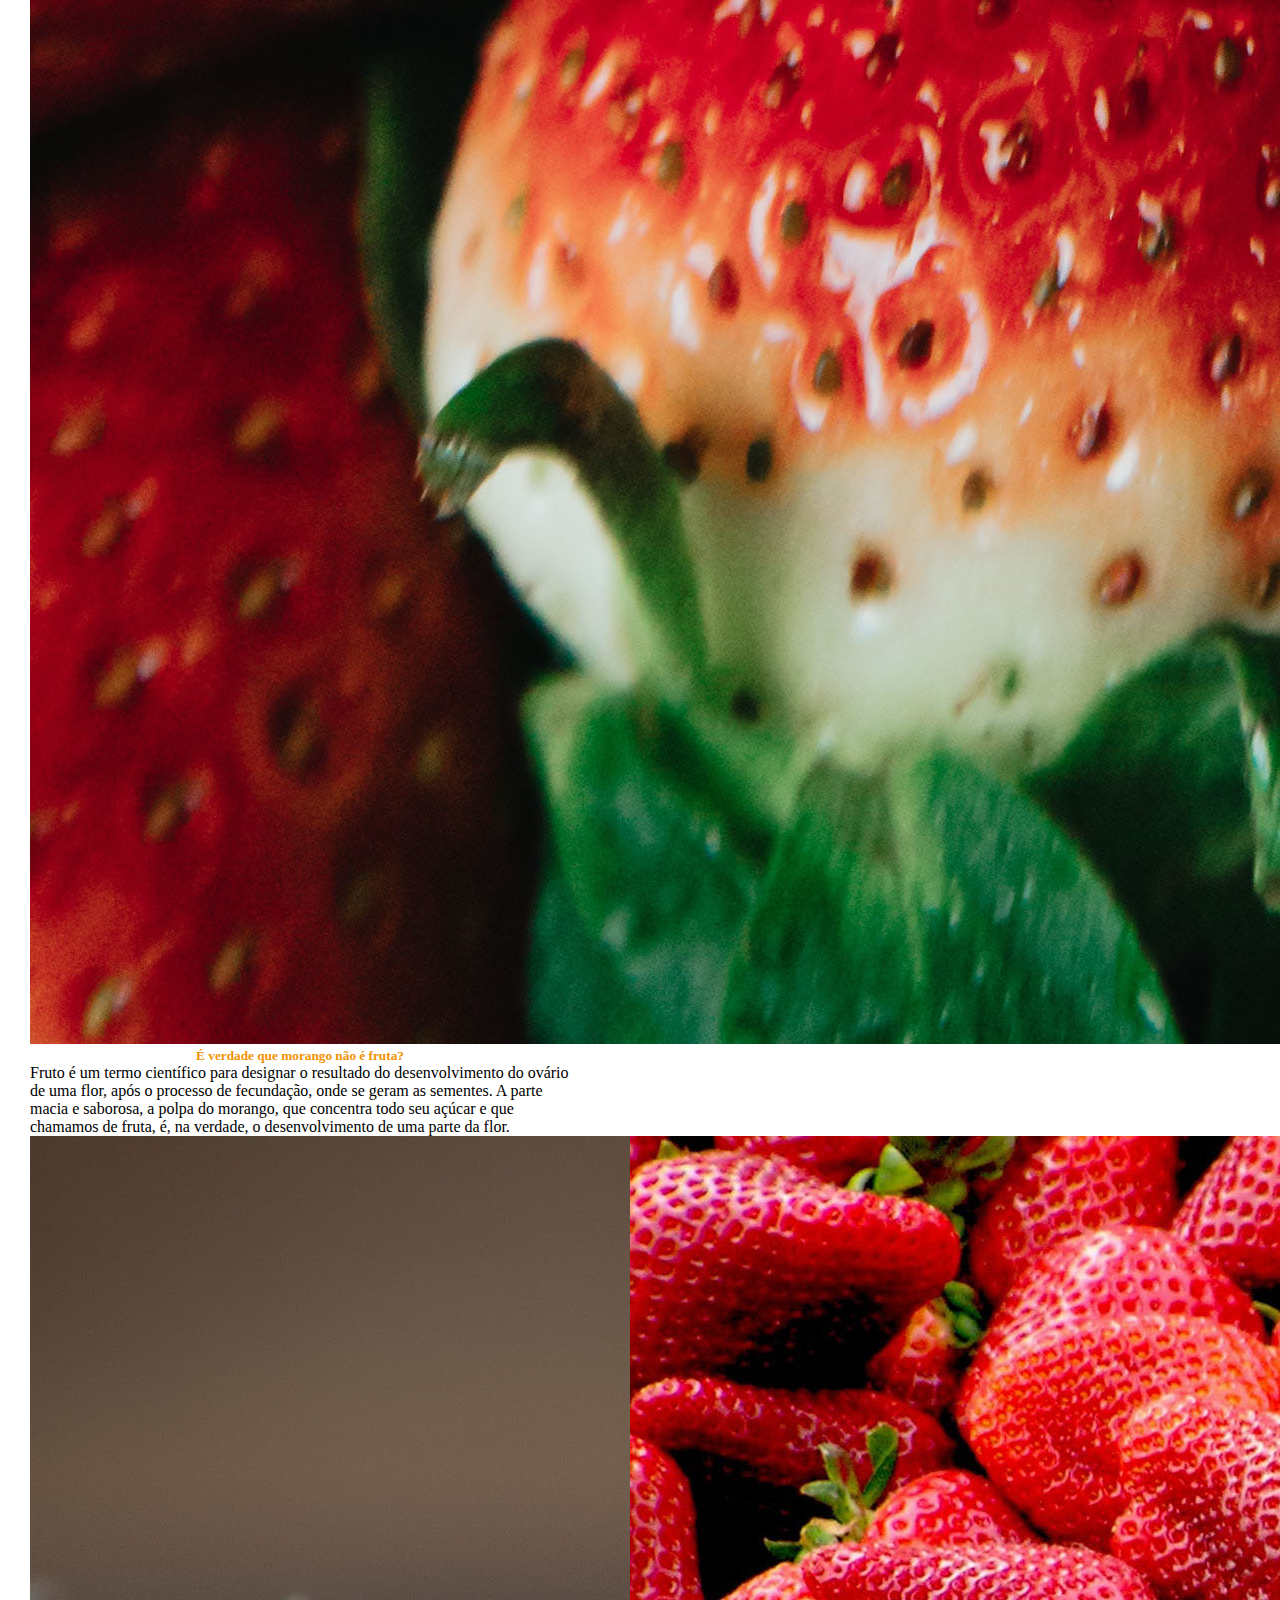
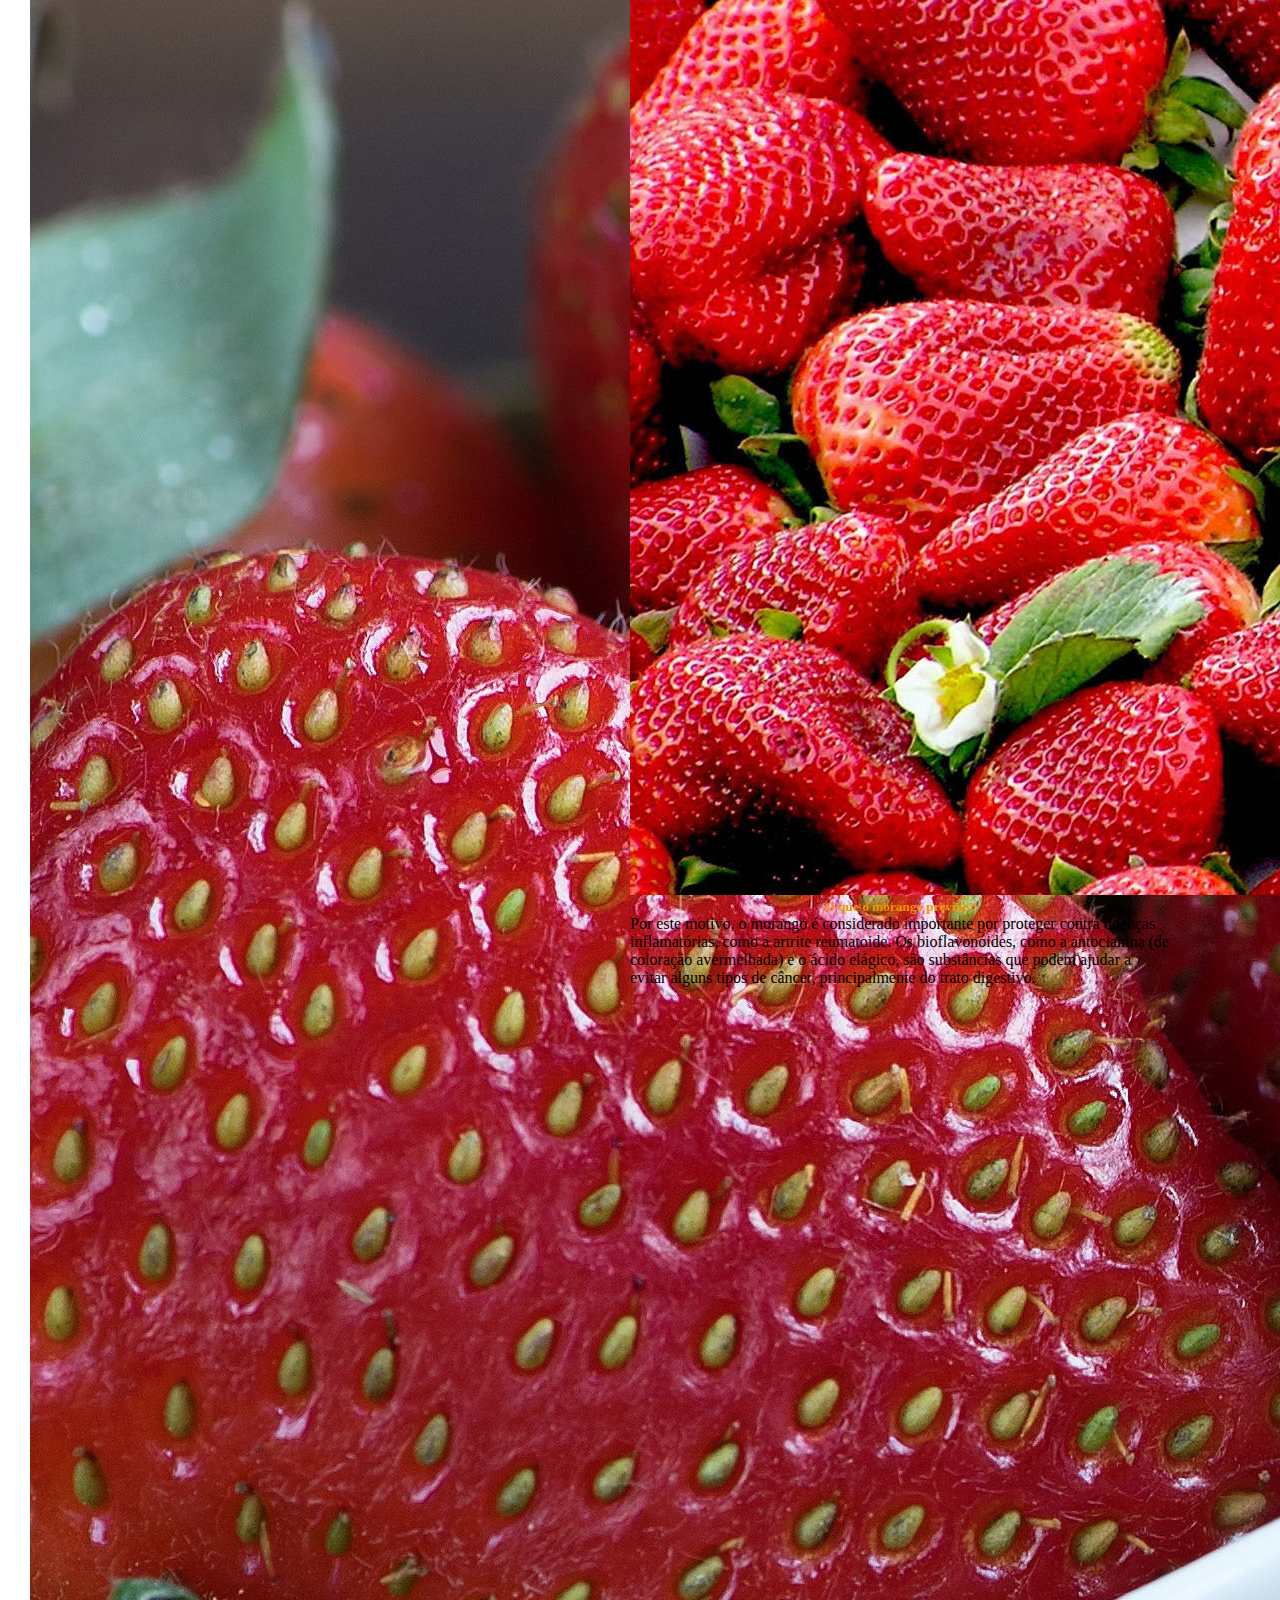
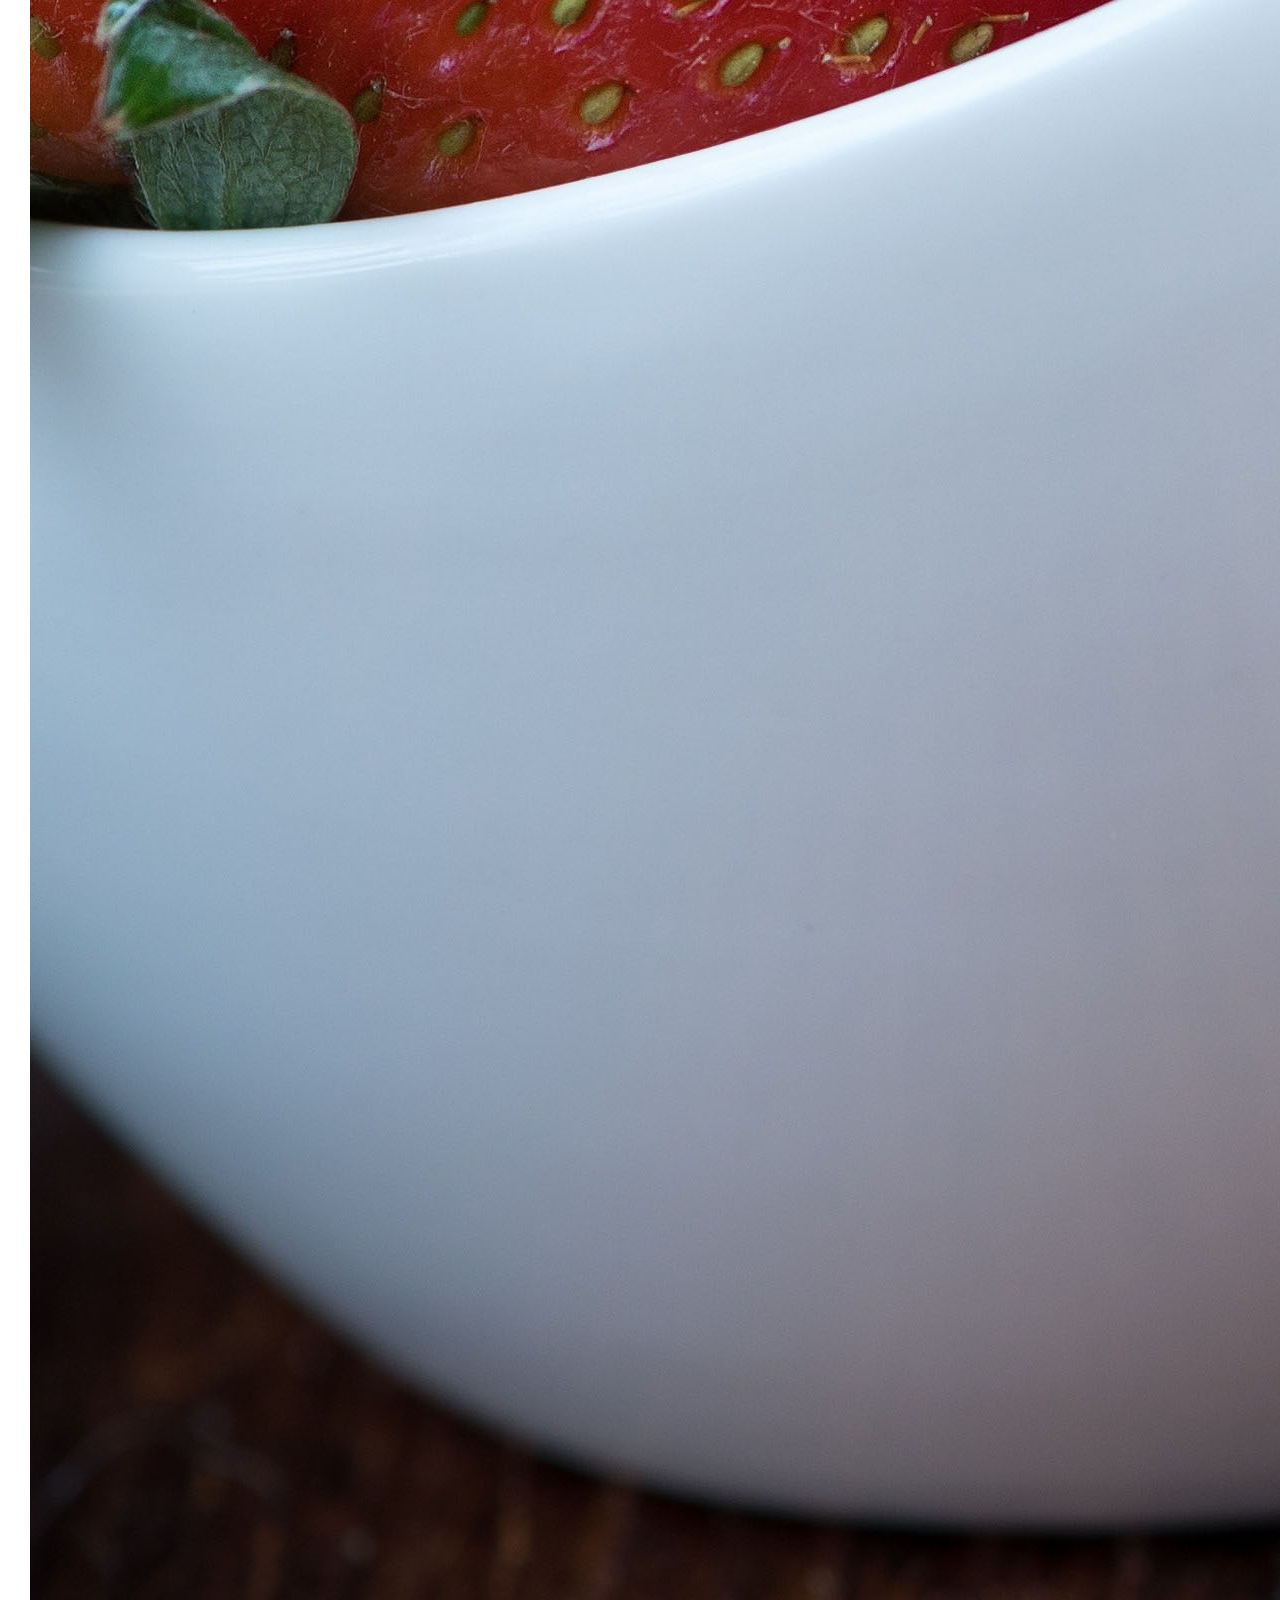
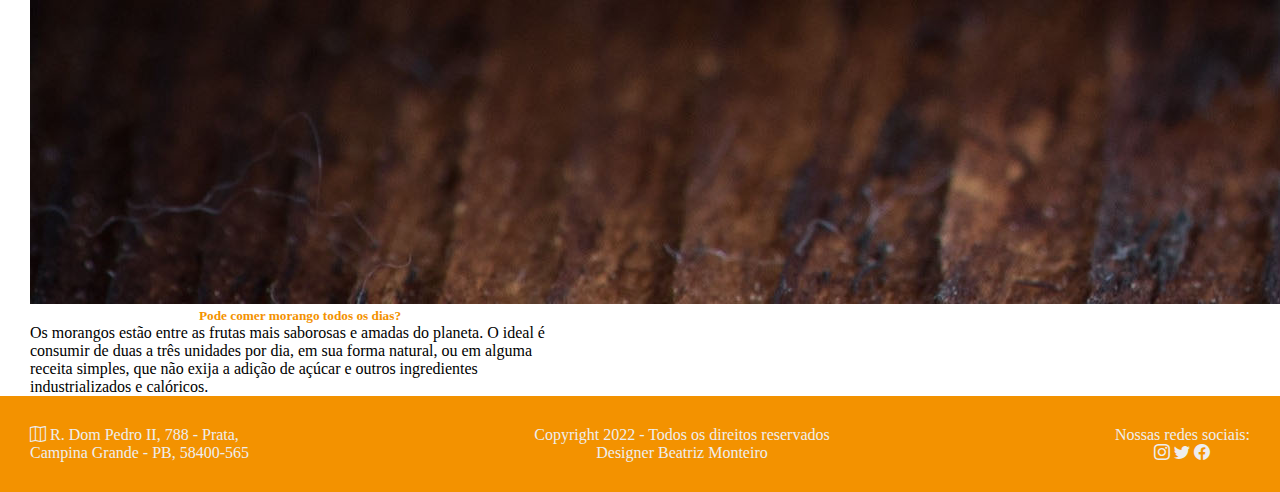
<file: morango.html>
<!DOCTYPE html>
<html lang="pt-br">
<head>
    <meta charset="UTF-8">
    <meta http-equiv="X-UA-Compatible" content="IE=edge">
    <meta name="viewport" content="width=device-width, initial-scale=1.0">
    <link rel="stylesheet" href="/css/style.css">
    <link rel="preconnect" href="https://fonts.googleapis.com">
    <link rel="preconnect" href="https://fonts.gstatic.com" crossorigin>
    <!-- CSS only -->
    <link href="https://cdn.jsdelivr.net/npm/bootstrap@5.2.0-beta1/dist/css/bootstrap.min.css" rel="stylesheet"
        integrity="sha384-0evHe/X+R7YkIZDRvuzKMRqM+OrBnVFBL6DOitfPri4tjfHxaWutUpFmBp4vmVor" crossorigin="anonymous">
    <title>Zé das Frutas</title>
</head>
<body>

        <!-- começo do navbar  -->
    
    
        <nav id="navbar" style="background-color: #F39200;">
            <div class="container-fluid">
                <a class="navbar-brand" href="/index.html">
                    <img src="/imagens/logo.png" alt="" width="120" height="120" class="d-inline-flex align-text-center">
                </a>
    
    
                <a class="butao" href="/index.html">
                    <button type="button" class="btn btn-success">
                    <svg xmlns="http://www.w3.org/2000/svg" width="25" height="16" fill="currentColor" class="bi bi-house-door"
                        viewBox="0 0 16 16">
                        <path
                            d="M8.354 1.146a.5.5 0 0 0-.708 0l-6 6A.5.5 0 0 0 1.5 7.5v7a.5.5 0 0 0 .5.5h4.5a.5.5 0 0 0 .5-.5v-4h2v4a.5.5 0 0 0 .5.5H14a.5.5 0 0 0 .5-.5v-7a.5.5 0 0 0-.146-.354L13 5.793V2.5a.5.5 0 0 0-.5-.5h-1a.5.5 0 0 0-.5.5v1.293L8.354 1.146zM2.5 14V7.707l5.5-5.5 5.5 5.5V14H10v-4a.5.5 0 0 0-.5-.5h-3a.5.5 0 0 0-.5.5v4H2.5z">
                        </path>
                    </svg>
                    </button>
                </a>
    
                
                <!-- Example single success button -->
                    <div class="btn-group">
                        <button type="button" class="btn btn-success dropdown-toggle" data-bs-toggle="dropdown"
                            aria-expanded="false">
                            Todas as Frutas
                        </button>
                        <ul class="dropdown-menu">
                            <li><a class="dropdown-item" href="/banana.html">Banana</a></li>
                            <li><a class="dropdown-item" href="/morango.html">Morango</a></li>
                            <li><a class="dropdown-item" href="/uva.html">Uva</a></li>
                            <li><a class="dropdown-item" href="/maca.html">Maçã</a></li>
                            <li><a class="dropdown-item" href="/melancia.html">Melancia</a></li>
                            <li><a class="dropdown-item" href="/abacaxi.html">Abacaxi</a></li>
                            <li><a class="dropdown-item" href="/limao.html">Limão siciliano</a></li>
                        </ul>
                    </div>
        
            </div>
        
        </nav>
        
        <!-- Fim do navbar  -->

        <!-- Container  -->

        <div class="container">

        <br>
        <div class="texto">
            <h1>Morango</h1>
        </div>

        <div class="descricao">
            <p>Morango é considerado, na linguagem vulgar, como o fruto vermelho do morangueiro, da família das rosáceas. No entanto, em termos científicos não se pode considerar um fruto já que é constituído pelo receptáculo da flor original, em volta do qual se dispõem os frutos.</p>

            <p>O morango jardim foi criado pela primeira vez na Bretanha, no noroeste da França, na década de 1750 por meio de um cruzamento de Fragaria virginiana do leste da América do Norte com a variedade Fragaria chiloensis, que fora trazida do Chile por Amédée-François Frézier em 1714.</p>

            <img src="/imagens/morango-des.jpg" class="img-fluid" alt="...">
        </div>

        <br>
        <hr>
        <br>

        <!-- tbm pesquisam -->
        
        <div class="cards">

            <div class="card mb-3" style="max-width: 540px;">
                <div class="row g-0">
                    <div class="col-md-4">
                        <img src="/imagens/morangos (1).jpg" class="img-fluid rounded-start" alt="...">
                    </div>
                    <div class="col-md-8">
                        <div class="card-body">
                            <h5 class="card-title">É verdade que morango não é fruta?</h5>
                            <p class="card-text">Fruto é um termo científico para designar o resultado do desenvolvimento do ovário de uma flor, após o processo de fecundação, onde se geram as sementes. A parte macia e saborosa, a polpa do morango, que concentra todo seu açúcar e que chamamos de fruta, é, na verdade, o desenvolvimento de uma parte da flor.
                            </p>
                        </div>
                    </div>
                </div>
            </div>

<div class="card mb-3" style="max-width: 540px;">
    <div class="row g-0">
        <div class="col-md-4">
            <img src="/imagens/morangos (2).jpg" class="img-fluid rounded-start" alt="...">
        </div>
        <div class="col-md-8">
            <div class="card-body">
                <h5 class="card-title">Quais são os benefícios de comer morango?</h5>
                <p class="card-text">O morango é também uma fruta rica em antioxidantes, como antocianinas e o ácido elágico, que conferem outros benefícios para a saúde, tias como combater o envelhecimento da pele, ajudar a prevenir doenças cardiovasculares, melhorar a capacidade mental, prevenir o câncer e ajudar a combater inflamações.</p>

            </div>
        </div>
    </div>
</div>

        </div>

        <div class="cards">

            <div class="card mb-3" style="max-width: 540px;">
                <div class="row g-0">
                    <div class="col-md-4">
                        <img src="/imagens/morangos (3).jpg" class="img-fluid rounded-start" alt="...">
                    </div>
                    <div class="col-md-8">
                        <div class="card-body">
                            <h5 class="card-title">Pode comer morango todos os dias?</h5>
                            <p class="card-text">Os morangos estão entre as frutas mais saborosas e amadas do planeta. O ideal é consumir de duas a três unidades por dia, em sua forma natural, ou em alguma receita simples, que não exija a adição de açúcar e outros ingredientes industrializados e calóricos.</p>
                        </div>
                    </div>
                </div>
            </div>
            
            
            <div class="card mb-3" style="max-width: 540px;">
                <div class="row g-0">
                    <div class="col-md-4">
                        <img src="/imagens/morangos (4).jpg" class="img-fluid rounded-start" alt="...">
                    </div>
                    <div class="col-md-8">
                        <div class="card-body">
                            <h5 class="card-title">O que o morango previne?</h5>
                            <p class="card-text">Por este motivo, o morango é considerado importante por proteger contra doenças inflamatórias, como a artrite reumatoide. Os bioflavonóides, como a antocianina (de coloração avermelhada) e o ácido elágico, são substâncias que podem ajudar a evitar alguns tipos de câncer, principalmente do trato digestivo.</p>
                        </div>
                    </div>
                </div>
            </div>

        </div>

        <!-- tbm pesquisam -->


        </div>

        <!-- FIm do Container  -->

        <!-- Começo do footer  -->

        <footer>
            <div class="endereco">
                <P> <i class="bi bi-map"></i> R. Dom Pedro II, 788 - Prata,</p>
                    <p> Campina Grande - PB, 58400-565</P>
                    </div>
                    
                    <div class="quem-sou">
                        <p>Copyright 2022 - Todos os direitos reservados</p>
                        <p>Designer Beatriz Monteiro</p>
                    </div>
                    
                    <div class="redes">
                        <p> Nossas redes sociais: </p>
                        <i class="bi bi-instagram"></i>
                        <i class="bi bi-twitter"></i>
                        <i class="bi bi-facebook"></i>
                    </div>            
        </footer>

        <!-- Fim do footer  -->
            

    <script src="https://cdn.jsdelivr.net/npm/bootstrap@5.2.0-beta1/dist/js/bootstrap.bundle.min.js"
    integrity="sha384-pprn3073KE6tl6bjs2QrFaJGz5/SUsLqktiwsUTF55Jfv3qYSDhgCecCxMW52nD2"
    crossorigin="anonymous"></script>
</body>
</html>
</file>
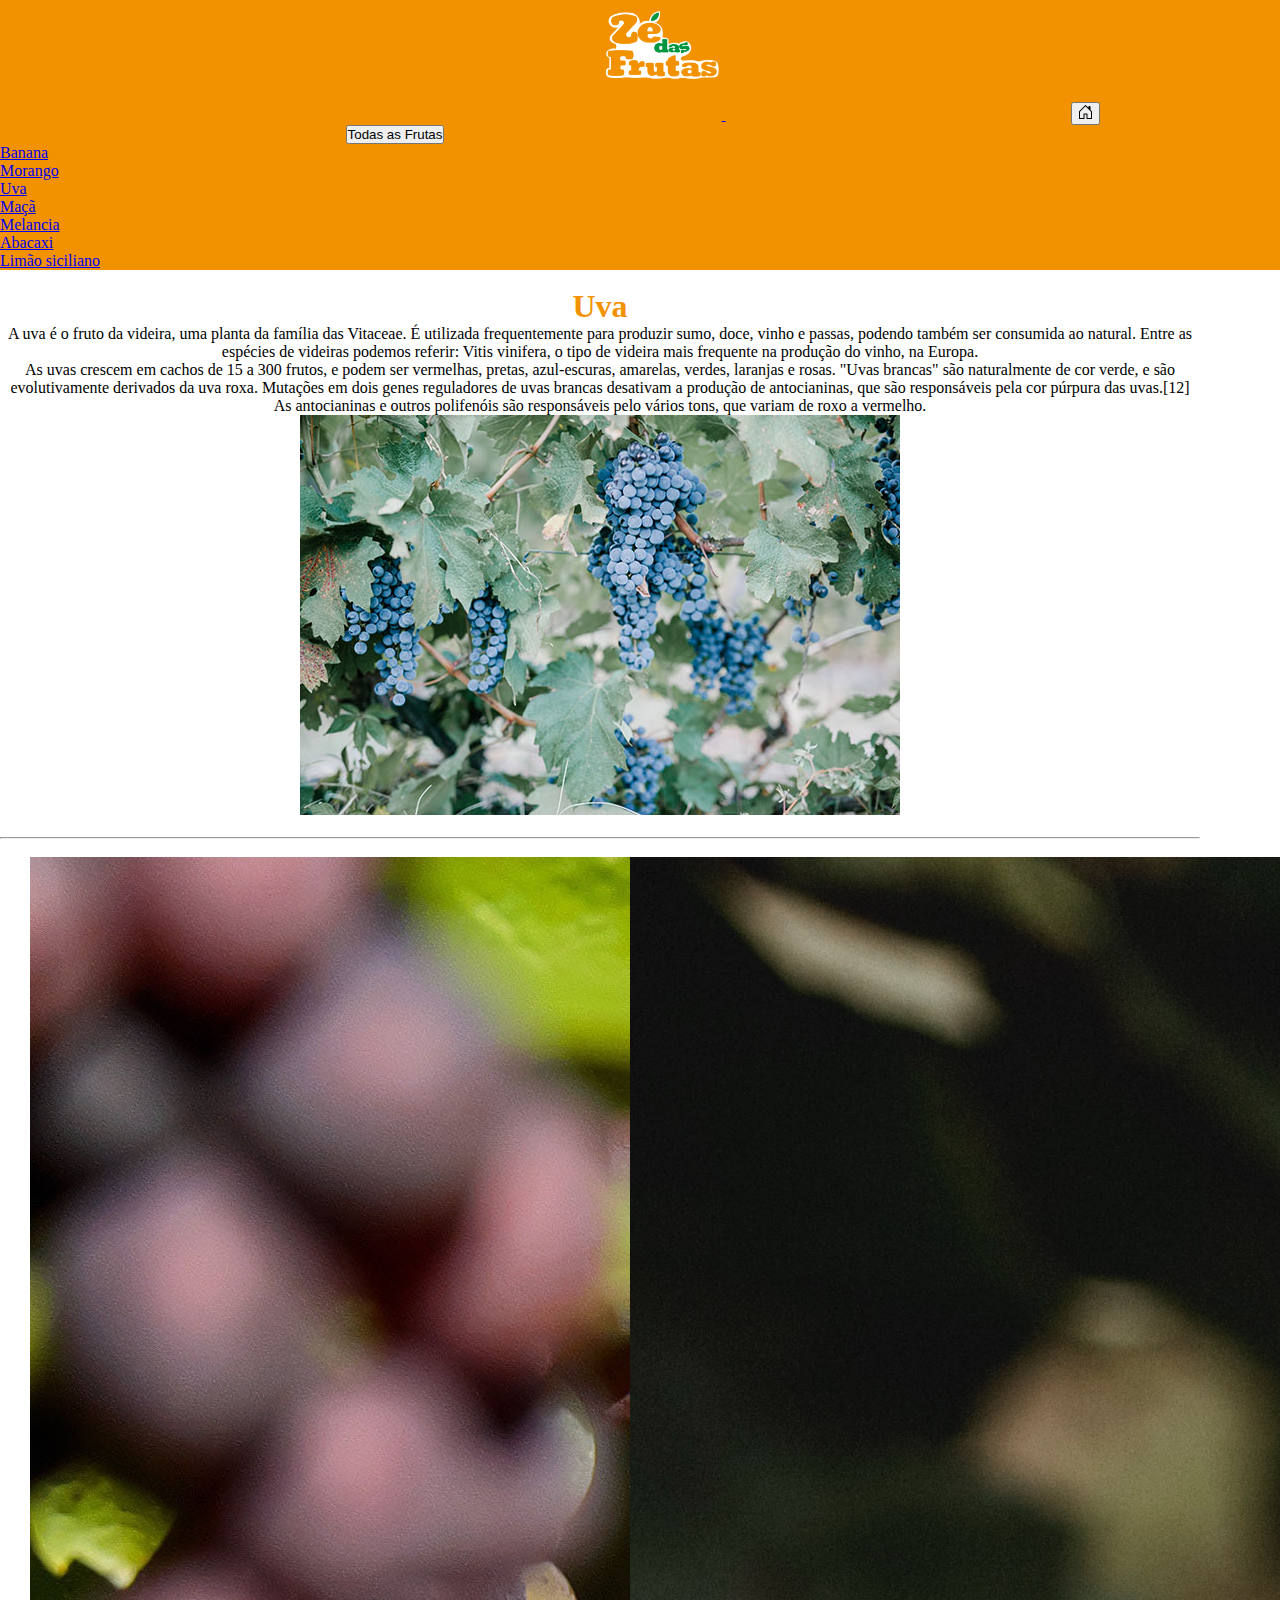
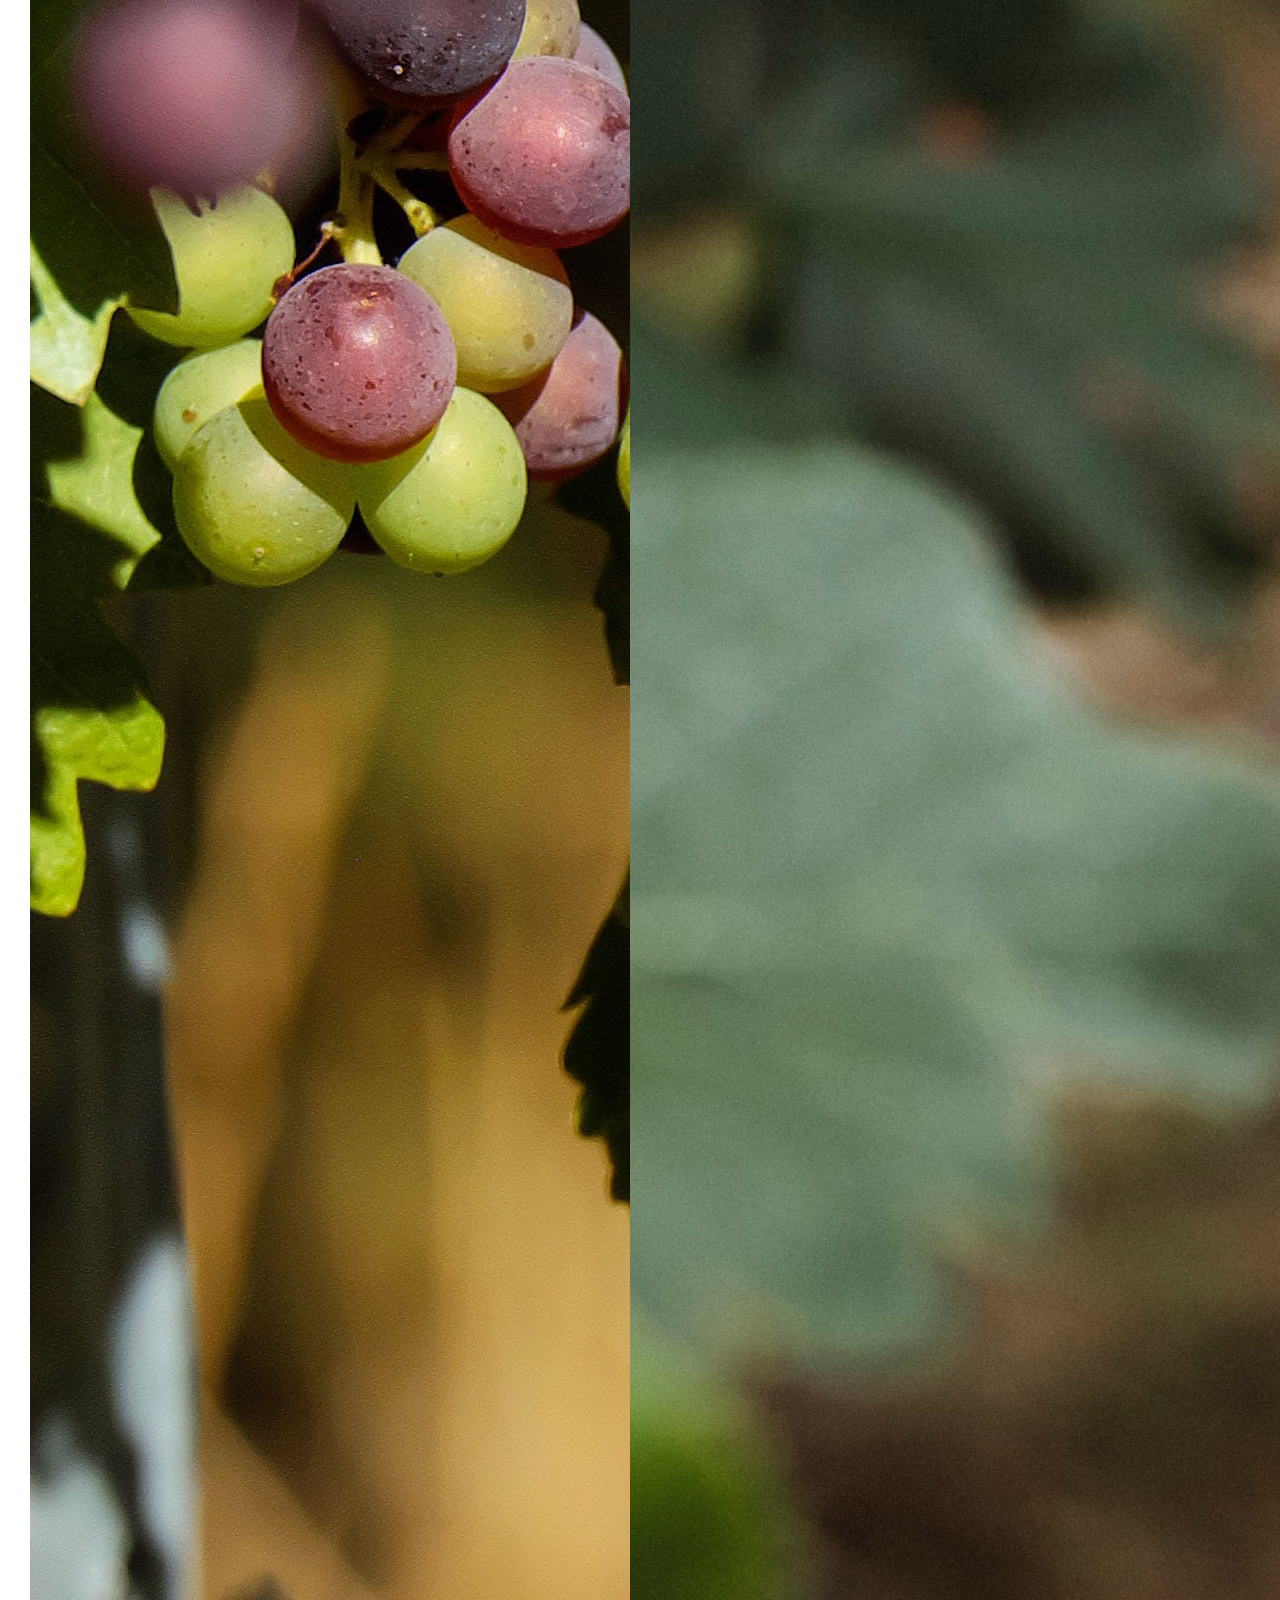
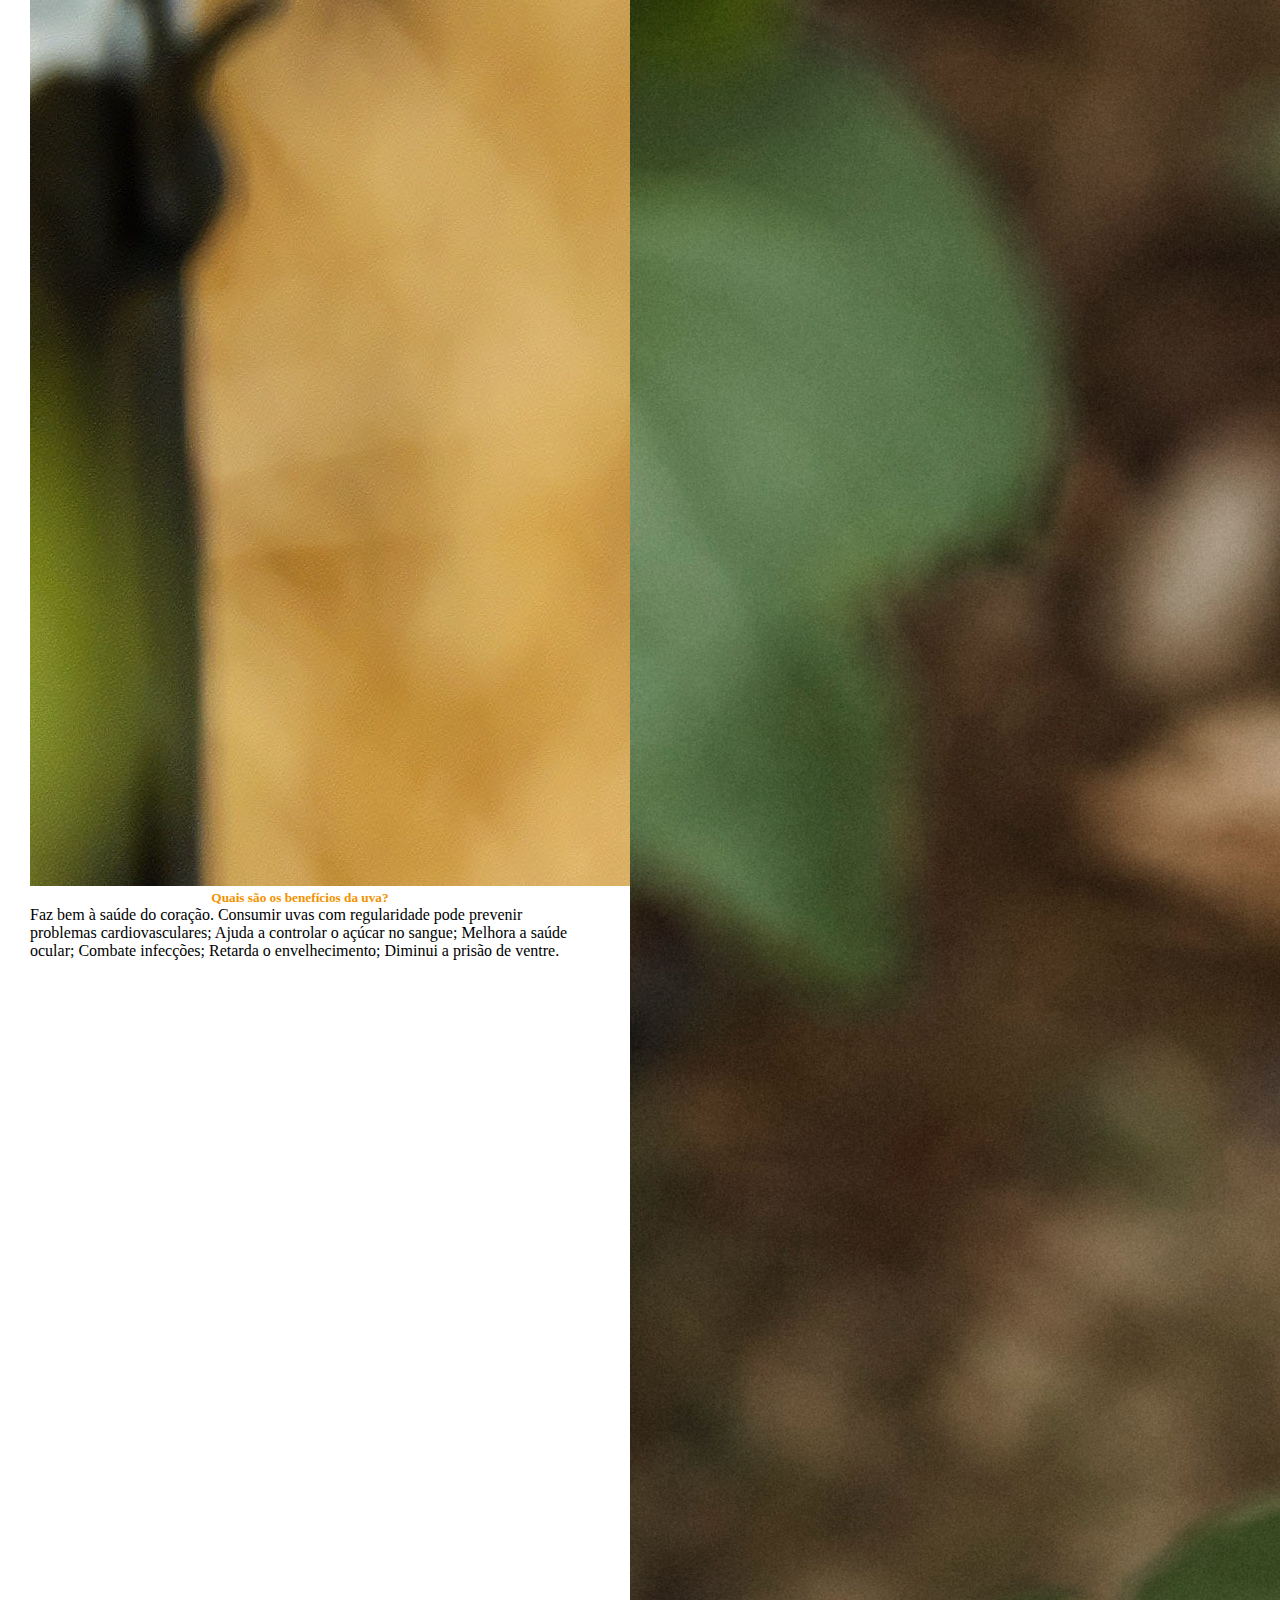
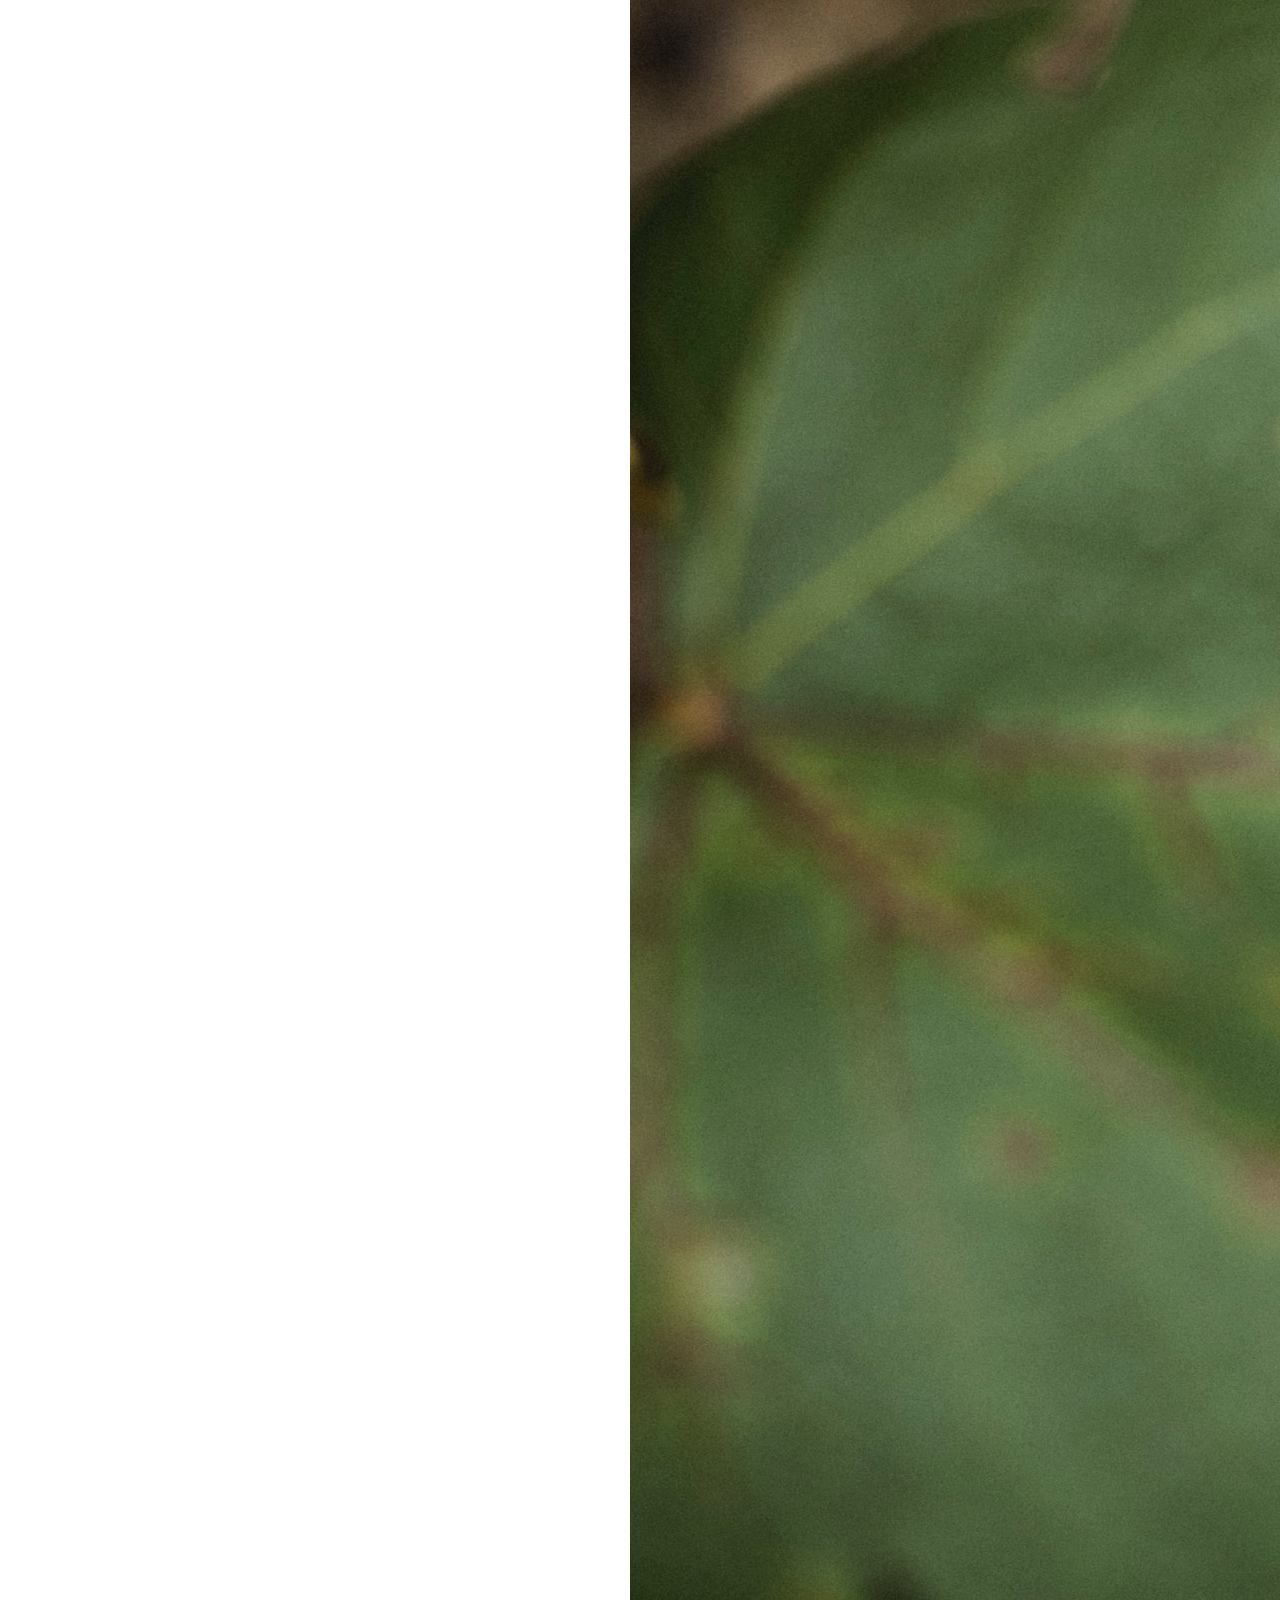
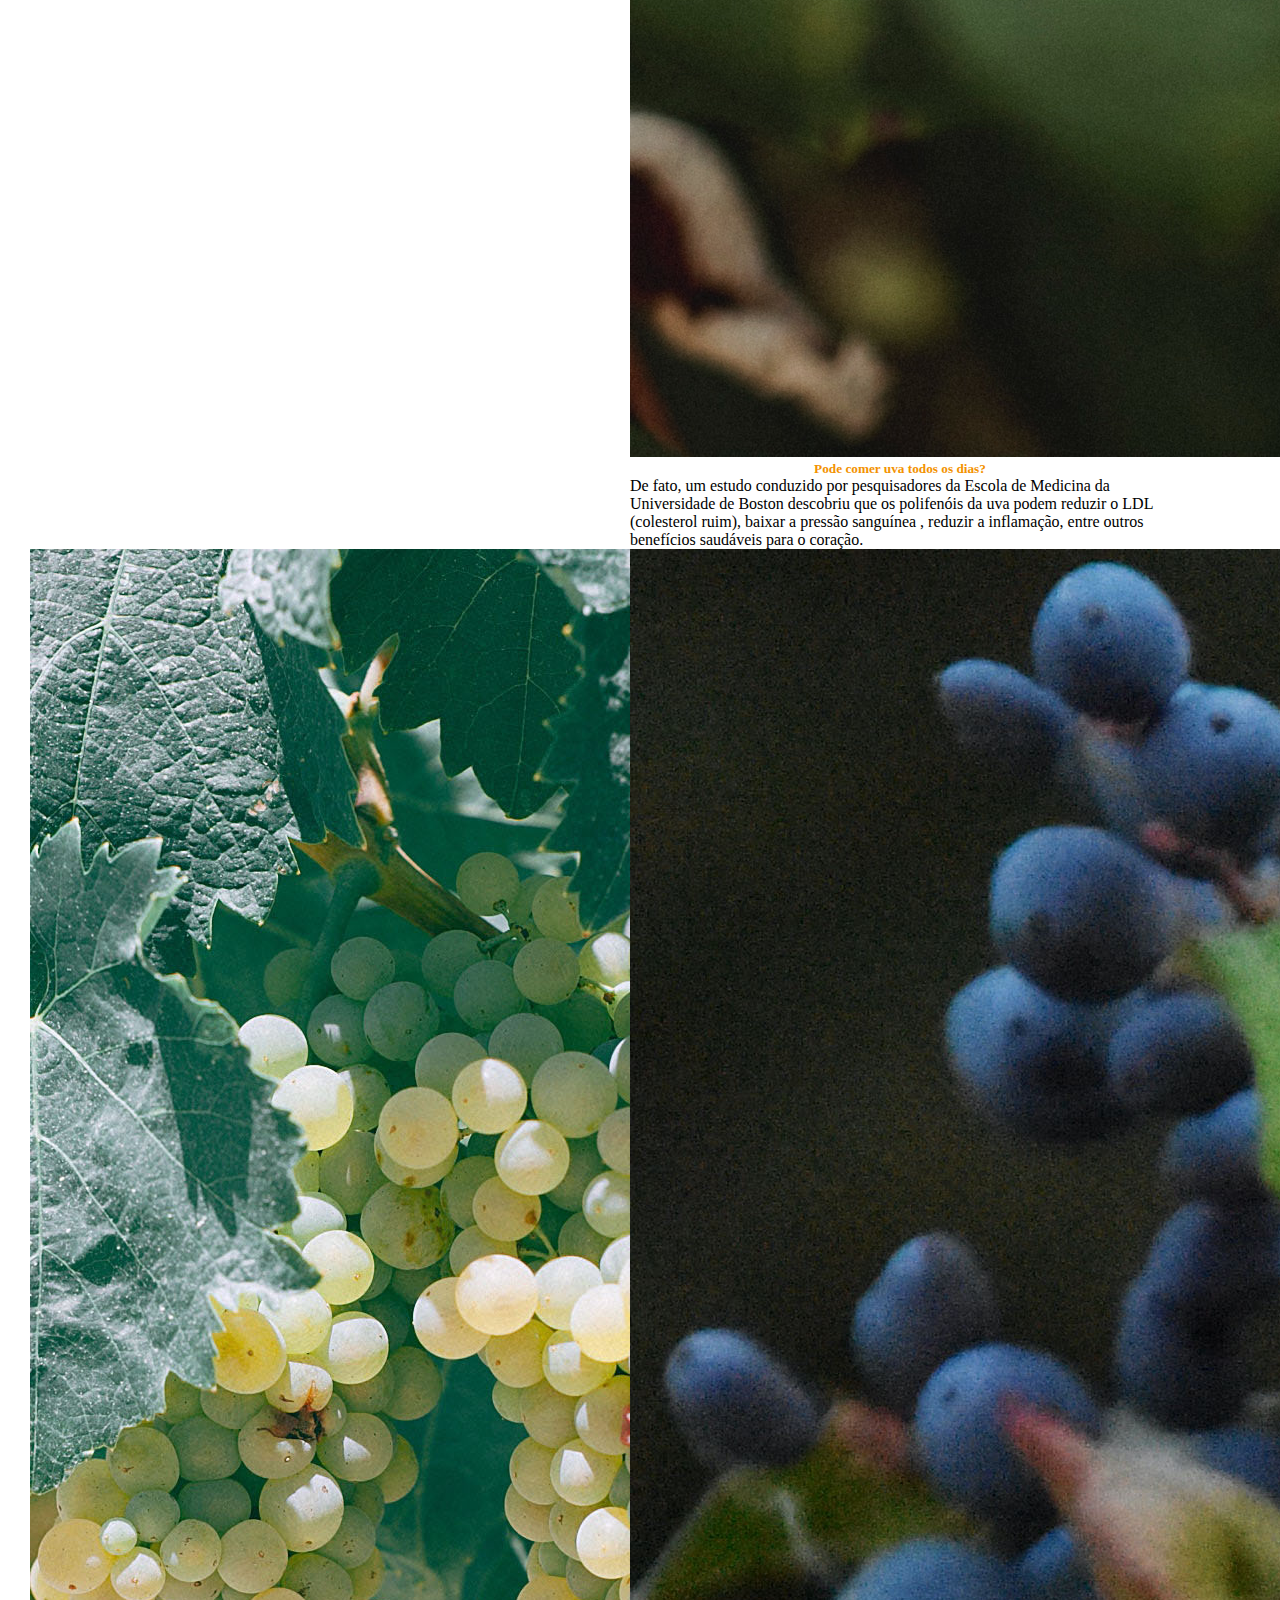
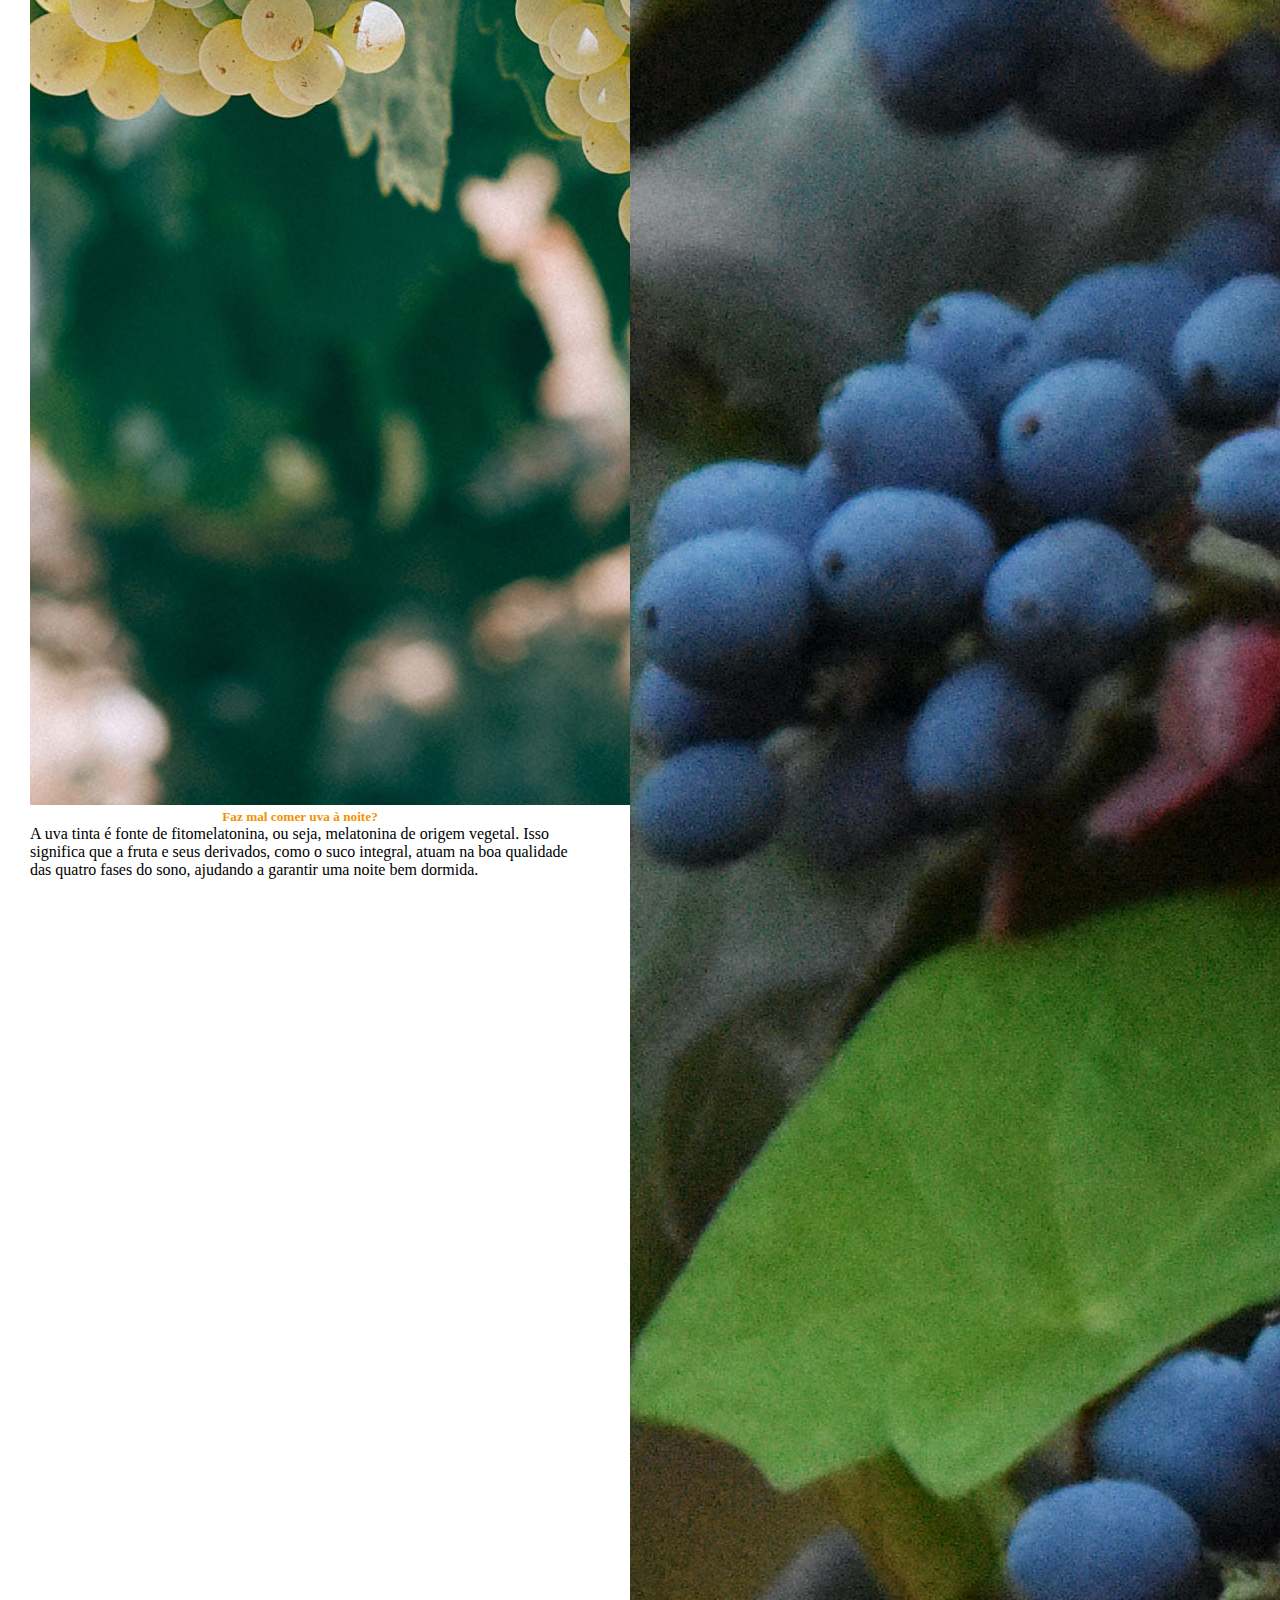
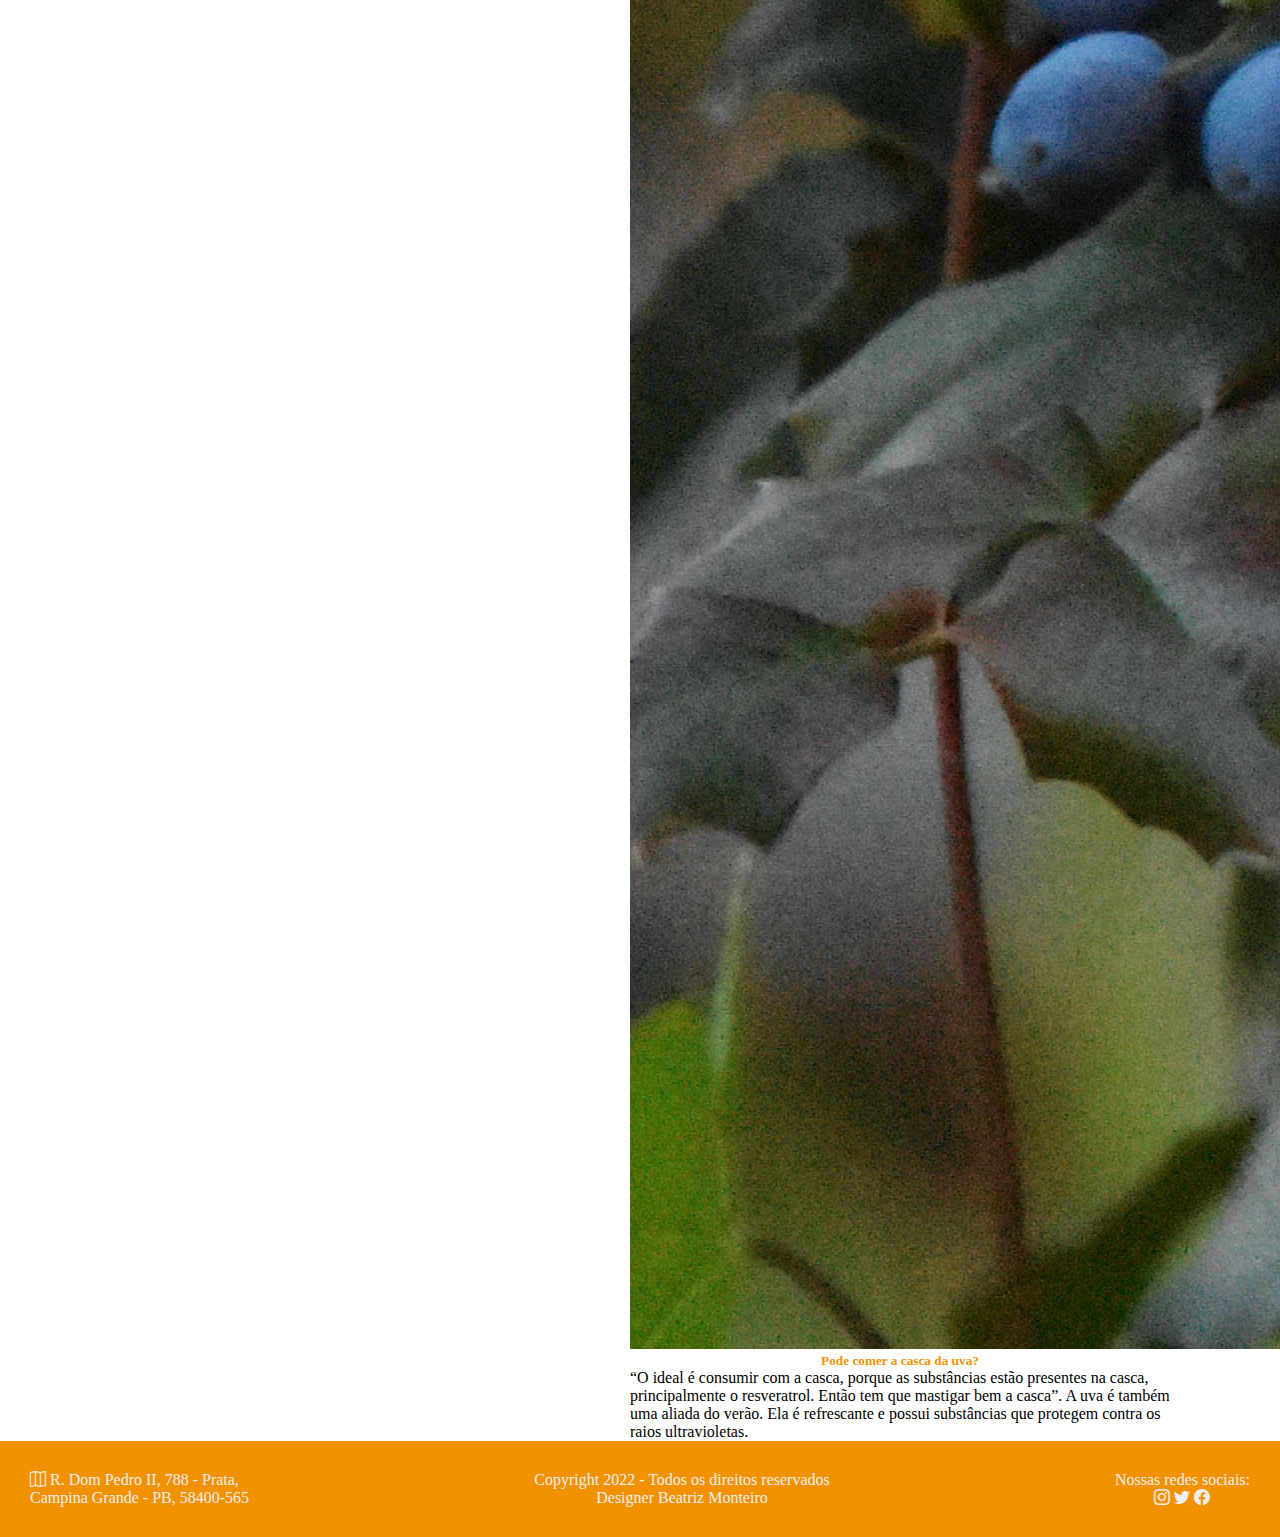
<file: uva.html>
<!DOCTYPE html>
<html lang="pt-br">
<head>
    <meta charset="UTF-8">
    <meta http-equiv="X-UA-Compatible" content="IE=edge">
    <meta name="viewport" content="width=device-width, initial-scale=1.0">
    <link rel="stylesheet" href="/css/style.css">
    <link rel="preconnect" href="https://fonts.googleapis.com">
    <link rel="preconnect" href="https://fonts.gstatic.com" crossorigin>
    <!-- CSS only -->
    <link href="https://cdn.jsdelivr.net/npm/bootstrap@5.2.0-beta1/dist/css/bootstrap.min.css" rel="stylesheet"
        integrity="sha384-0evHe/X+R7YkIZDRvuzKMRqM+OrBnVFBL6DOitfPri4tjfHxaWutUpFmBp4vmVor" crossorigin="anonymous">
    <title>Zé das Frutas</title>
</head>
<body>

        <!-- começo do navbar  -->
    
    
        <nav id="navbar" style="background-color: #F39200;">
            <div class="container-fluid">
                <a class="navbar-brand" href="/index.html">
                    <img src="/imagens/logo.png" alt="" width="120" height="120" class="d-inline-flex align-text-center">
                </a>
    
    
                <a class="butao" href="/index.html">
                    <button type="button" class="btn btn-success">
                    <svg xmlns="http://www.w3.org/2000/svg" width="25" height="16" fill="currentColor" class="bi bi-house-door"
                        viewBox="0 0 16 16">
                        <path
                            d="M8.354 1.146a.5.5 0 0 0-.708 0l-6 6A.5.5 0 0 0 1.5 7.5v7a.5.5 0 0 0 .5.5h4.5a.5.5 0 0 0 .5-.5v-4h2v4a.5.5 0 0 0 .5.5H14a.5.5 0 0 0 .5-.5v-7a.5.5 0 0 0-.146-.354L13 5.793V2.5a.5.5 0 0 0-.5-.5h-1a.5.5 0 0 0-.5.5v1.293L8.354 1.146zM2.5 14V7.707l5.5-5.5 5.5 5.5V14H10v-4a.5.5 0 0 0-.5-.5h-3a.5.5 0 0 0-.5.5v4H2.5z">
                        </path>
                    </svg>
                    </button>
                </a>
    
                
                <!-- Example single success button -->
                    <div class="btn-group">
                        <button type="button" class="btn btn-success dropdown-toggle" data-bs-toggle="dropdown"
                            aria-expanded="false">
                            Todas as Frutas
                        </button>
                        <ul class="dropdown-menu">
                            <li><a class="dropdown-item" href="/banana.html">Banana</a></li>
                            <li><a class="dropdown-item" href="/morango.html">Morango</a></li>
                            <li><a class="dropdown-item" href="/uva.html">Uva</a></li>
                            <li><a class="dropdown-item" href="/maca.html">Maçã</a></li>
                            <li><a class="dropdown-item" href="/melancia.html">Melancia</a></li>
                            <li><a class="dropdown-item" href="/abacaxi.html">Abacaxi</a></li>
                            <li><a class="dropdown-item" href="/limao.html">Limão siciliano</a></li>
                        </ul>
                    </div>
        
            </div>
        
        </nav>
        
        <!-- Fim do navbar  -->

        <!-- Container  -->

        <div class="container">

        <br>
        <div class="texto">
            <h1>Uva</h1>
        </div>

        <div class="descricao">
            <p>A uva é o fruto da videira, uma planta da família das Vitaceae. É utilizada frequentemente para produzir sumo, doce, vinho e passas, podendo também ser consumida ao natural. Entre as espécies de videiras podemos referir: Vitis vinifera, o tipo de videira mais frequente na produção do vinho, na Europa.</p>

            <p>As uvas crescem em cachos de 15 a 300 frutos, e podem ser vermelhas, pretas, azul-escuras, amarelas, verdes, laranjas e rosas. "Uvas brancas" são naturalmente de cor verde, e são evolutivamente derivados da uva roxa. Mutações em dois genes reguladores de uvas brancas desativam a produção de antocianinas, que são responsáveis pela cor púrpura das uvas.[12] As antocianinas e outros polifenóis são responsáveis pelo vários tons, que variam de roxo a vermelho.</p>

            <img src="/imagens/uvas-des.jpg" class="img-fluid" alt="...">
        </div>

        <br>
        <hr>
        <br>

        <!-- tbm pesquisam -->
        
        <div class="cards">

            <div class="card mb-3" style="max-width: 540px;">
                <div class="row g-0">
                    <div class="col-md-4">
                        <img src="/imagens/uvas (1).jpg" class="img-fluid rounded-start" alt="...">
                    </div>
                    <div class="col-md-8">
                        <div class="card-body">
                            <h5 class="card-title">Quais são os benefícios da uva?</h5>
                            <p class="card-text">Faz bem à saúde do coração. Consumir uvas com regularidade pode prevenir problemas cardiovasculares; Ajuda a controlar o açúcar no sangue; Melhora a saúde ocular; Combate infecções; Retarda o envelhecimento; Diminui a prisão de ventre.
                            </p>
                        </div>
                    </div>
                </div>
            </div>

<div class="card mb-3" style="max-width: 540px;">
    <div class="row g-0">
        <div class="col-md-4">
            <img src="/imagens/uvas (2).jpg" class="img-fluid rounded-start" alt="...">
        </div>
        <div class="col-md-8">
            <div class="card-body">
                <h5 class="card-title">Pode comer uva todos os dias?</h5>
                <p class="card-text">De fato, um estudo conduzido por pesquisadores da Escola de Medicina da Universidade de Boston descobriu que os polifenóis da uva podem reduzir o LDL (colesterol ruim), baixar a pressão sanguínea , reduzir a inflamação, entre outros benefícios saudáveis para o coração.</p>

            </div>
        </div>
    </div>
</div>

        </div>

        <div class="cards">

            <div class="card mb-3" style="max-width: 540px;">
                <div class="row g-0">
                    <div class="col-md-4">
                        <img src="/imagens/uvas (3).jpg" class="img-fluid rounded-start" alt="...">
                    </div>
                    <div class="col-md-8">
                        <div class="card-body">
                            <h5 class="card-title">Faz mal comer uva à noite?</h5>
                            <p class="card-text">A uva tinta é fonte de fitomelatonina, ou seja, melatonina de origem vegetal. Isso significa que a fruta e seus derivados, como o suco integral, atuam na boa qualidade das quatro fases do sono, ajudando a garantir uma noite bem dormida.</p>
                        </div>
                    </div>
                </div>
            </div>
            
            
            <div class="card mb-3" style="max-width: 540px;">
                <div class="row g-0">
                    <div class="col-md-4">
                        <img src="/imagens/uvas (4).jpg" class="img-fluid rounded-start" alt="...">
                    </div>
                    <div class="col-md-8">
                        <div class="card-body">
                            <h5 class="card-title">Pode comer a casca da uva?</h5>
                            <p class="card-text">“O ideal é consumir com a casca, porque as substâncias estão presentes na casca, principalmente o resveratrol. Então tem que mastigar bem a casca”. A uva é também uma aliada do verão. Ela é refrescante e possui substâncias que protegem contra os raios ultravioletas.</p>
                        </div>
                    </div>
                </div>
            </div>

        </div>

        <!-- tbm pesquisam -->


        </div>

        <!-- FIm do Container  -->

        <!-- Começo do footer  -->

        <footer>
            <div class="endereco">
                <P> <i class="bi bi-map"></i> R. Dom Pedro II, 788 - Prata,</p>
                    <p> Campina Grande - PB, 58400-565</P>
                    </div>
                    
                    <div class="quem-sou">
                        <p>Copyright 2022 - Todos os direitos reservados</p>
                        <p>Designer Beatriz Monteiro</p>
                    </div>
                    
                    <div class="redes">
                        <p> Nossas redes sociais: </p>
                        <i class="bi bi-instagram"></i>
                        <i class="bi bi-twitter"></i>
                        <i class="bi bi-facebook"></i>
                    </div>            
        </footer>

        <!-- Fim do footer  -->
            

    <script src="https://cdn.jsdelivr.net/npm/bootstrap@5.2.0-beta1/dist/js/bootstrap.bundle.min.js"
    integrity="sha384-pprn3073KE6tl6bjs2QrFaJGz5/SUsLqktiwsUTF55Jfv3qYSDhgCecCxMW52nD2"
    crossorigin="anonymous"></script>
</body>
</html>
</file>
<file: css/style.css>
@import url("https://cdn.jsdelivr.net/npm/bootstrap-icons@1.8.3/font/bootstrap-icons.css");

*{
    padding: 0;
    margin: 0;
    box-sizing: border-box;
}
.container{
    width: 1200px;
    height: max-content;
}


.navbar-brand{
    margin-left: 47%;
}

.btn-success{
    margin-left: 27%;
}

.cards{
    display: flex;
    flex-direction:row ;
    justify-content: space-around;
}

.youtube{
    margin-left: 19%;
}

.curiosidades-conteudos{
    justify-items: center;
}


.texto{
    text-align: center;
    color: #F39200;
}

.saudavel{
    display: flex;
    justify-content: center;
}

footer{
    background: #F39200;
    color: #eee;
    padding: 30px;
    display: flex;
    flex-direction: row;
    justify-content: space-between;
}

.endreco{
    text-align: center;
}

.quem-sou{
    text-align: center;
}

.redes{
    text-align: center;
}

/*  frutas  */

.descricao{
    text-align: center;
}

.card-title{
    text-align: center;
    color: #F39200;
}

.galery-img{
    display: inline-block;
    padding: 10px;
    width: 540px;
    height: 360px;
    border-radius: 5px;
}

#videos{
    margin-left: 100px;
}

#ultimo-video{
    margin-left: 300px;
}
</file>
